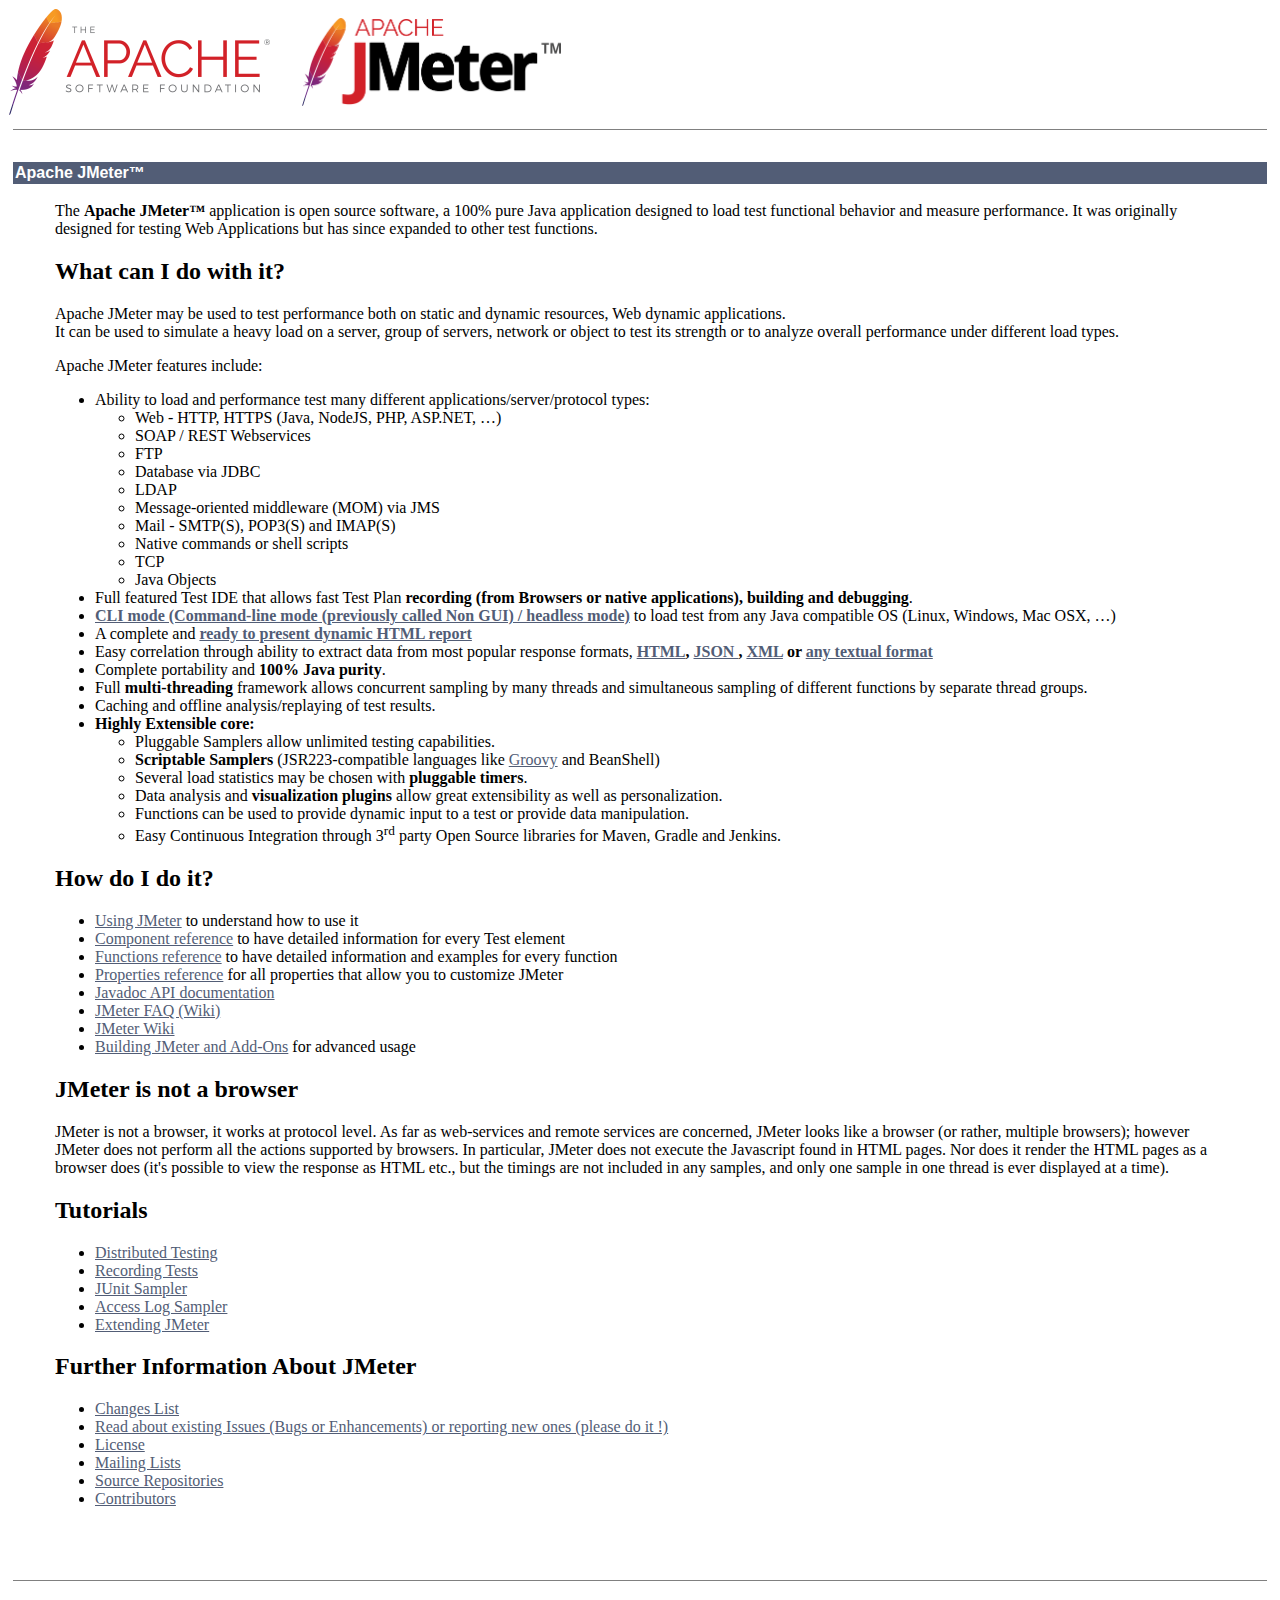
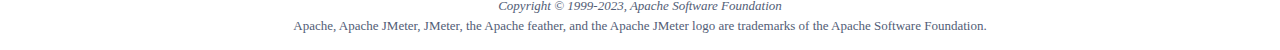
<file: jmeter/apache-jmeter-5.6.3/printable_docs/index.html>
<!DOCTYPE HTML PUBLIC "-//W3C//DTD HTML 4.01 Transitional//EN" "http://www.w3.org/TR/html4/loose.dtd">
<!--
   Licensed to the Apache Software Foundation (ASF) under one or more
   contributor license agreements.  See the NOTICE file distributed with
   this work for additional information regarding copyright ownership.
   The ASF licenses this file to You under the Apache License, Version 2.0
   (the "License"); you may not use this file except in compliance with
   the License.  You may obtain a copy of the License at

       http://www.apache.org/licenses/LICENSE-2.0

   Unless required by applicable law or agreed to in writing, software
   distributed under the License is distributed on an "AS IS" BASIS,
   WITHOUT WARRANTIES OR CONDITIONS OF ANY KIND, either express or implied.
   See the License for the specific language governing permissions and
   limitations under the License.
-->

<!-- start the processing -->
<html>
<head>
<link rel="stylesheet" type="text/css" href="./../docs/css/style.css"/>
<meta http-equiv="Content-Type" content="text/html; charset=utf-8"/>

<title>Apache JMeter - Apache JMeter™</title>
<style>
  .code { font-weight: bold; }
</style>
</head>

<body bgcolor="#ffffff" text="#000000" link="#525D76">
<table border="0" cellspacing="0">
<tr>
<td align="left">
<a href="http://www.apache.org"><img style="margin: 0px 30px 0px 0px" title="Apache Software Foundation" width="261" height="106" src="./../docs/images/asf-logo.png" border="0"/></a>
</td>
<td align="right">
<a href="http://jmeter.apache.org/"><img width="259" height="88" src="./../docs/images/jmeter.png" alt="Apache JMeter" title="Apache JMeter" border="0"/></a>
</td>
</tr>
</table>
<table border="0" cellspacing="4">
<tr><td>
<hr noshade size="1"/>
</td></tr>
<tr>
<td align="left" valign="top">
<br>
<table border="0" cellspacing="0" cellpadding="2" width="100%">
<tr><td bgcolor="#525D76">
<font color="#ffffff" face="arial,helvetica,sanserif">
<strong>Apache JMeter™</strong></font>
</td></tr>
<tr><td>
<blockquote>
<p>
      The <b>Apache JMeter™</b> application is open source software,
      a 100% pure Java application designed
      to load test functional behavior and measure performance.  It was
      originally designed for testing Web Applications but has
      since expanded to other test functions.
    </p><h2>What can I do with it?</h2><p>
      Apache JMeter may be used to test performance both on static and dynamic
      resources, Web dynamic applications. <br>

      It can be used to simulate a heavy load on a server, group of servers,
      network or object to test its strength or to analyze overall performance
      under different load types.<br>

    </p><p>Apache JMeter features include:</p><ul>
    <li>Ability to load and performance test many different applications/server/protocol types:
        <ul>
        <li>Web - HTTP, HTTPS (Java, NodeJS, PHP, ASP.NET, …)</li>
        <li>SOAP / REST Webservices</li>
        <li>FTP</li>
        <li>Database via JDBC</li>
        <li>LDAP</li>
        <li>Message-oriented middleware (MOM) via JMS</li>
        <li>Mail - SMTP(S), POP3(S) and IMAP(S)</li>
        <li>Native commands or shell scripts</li>
        <li>TCP</li>
        <li>Java Objects</li>
        </ul>
    </li>
    <li>Full featured Test IDE that allows fast Test Plan <b>recording (from Browsers or native applications), building and debugging</b>.</li>
    <li><b><a href="usermanual/get-started.html#non_gui">CLI mode (Command-line mode (previously called Non GUI) / headless mode)</a></b> to load test from any Java compatible OS (Linux, Windows, Mac OSX, …)</li>
    <li>A complete and <b><a href="usermanual/generating-dashboard.html">ready to present dynamic HTML report</a></b></li>
    <li>Easy correlation through ability to extract data from most popular response formats, <b><a href="usermanual/component_reference.html#CSS/JQuery_Extractor">HTML</a>, <a href="usermanual/component_reference.html#JSON_Extractor">JSON </a>,
        <a href="usermanual/component_reference.html#XPath_Extractor">XML</a> or <a href="usermanual/component_reference.html#Regular_Expression_Extractor">any textual format</a></b></li>
    <li>Complete portability and <b>100% Java purity</b>.</li>
    <li>Full <b>multi-threading</b> framework allows concurrent sampling by many threads and
        simultaneous sampling of different functions by separate thread groups.</li>
    <li>Caching and offline analysis/replaying of test results.</li>
    <li><b>Highly Extensible core:</b>
      <ul>
        <li>Pluggable Samplers allow unlimited testing capabilities.</li>
        <li><b>Scriptable Samplers</b> (JSR223-compatible languages like <a href="http://groovy-lang.org">Groovy</a> and BeanShell)</li>
        <li>Several load statistics may be chosen with <b>pluggable timers</b>.</li>
        <li>Data analysis and <b>visualization plugins</b> allow great extensibility
        as well as personalization.</li>
        <li>Functions can be used to provide dynamic input to a test or provide data manipulation.</li>
        <li>Easy Continuous Integration through 3<sup>rd</sup> party Open Source libraries for Maven, Gradle and Jenkins.</li>
      </ul>
    </li>
</ul><h2>How do I do it?</h2><ul>
<li><a href="usermanual/index.html">Using JMeter</a> to understand how to use it</li>
<li><a href="usermanual/component_reference.html">Component reference</a> to have detailed information for every Test element</li>
<li><a href="usermanual/functions.html">Functions reference</a> to have detailed information and examples for every function</li>
<li><a href="usermanual/properties_reference.html">Properties reference</a> for all properties that allow you to customize JMeter</li>
<li><a href="api/index.html">Javadoc API documentation</a></li>
<li><a href="https://cwiki.apache.org/confluence/display/JMETER/JMeterFAQ">JMeter FAQ (Wiki)</a></li>
<li><a href="https://cwiki.apache.org/confluence/display/JMETER/Home">JMeter Wiki</a></li>
<li><a href="building.html">Building JMeter and Add-Ons</a> for advanced usage</li>
</ul><h2>JMeter is not a browser</h2><p>
JMeter is not a browser, it works at protocol level.
As far as web-services and remote services are concerned, JMeter looks like a browser (or rather, multiple browsers);
however JMeter does not perform all the actions supported by browsers.
In particular, JMeter does not execute the Javascript found in HTML pages.
Nor does it render the HTML pages as a browser does
(it's possible to view the response as HTML etc., but the timings are not included in any samples, and only one sample in one thread is ever displayed at a time).
</p><h2>Tutorials</h2><ul>
<li><a href="usermanual/jmeter_distributed_testing_step_by_step.html">Distributed Testing</a></li>
<li><a href="usermanual/jmeter_proxy_step_by_step.html">Recording Tests</a></li>
<li><a href="usermanual/junitsampler_tutorial.html">JUnit Sampler</a></li>
<li><a href="usermanual/jmeter_accesslog_sampler_step_by_step.html">Access Log Sampler</a></li>
<li><a href="usermanual/jmeter_tutorial.html">Extending JMeter</a></li>
</ul><h2>Further Information About JMeter</h2><ul>
<li><a href="changes.html">Changes List</a></li>
<li><a href="issues.html">Read about existing Issues (Bugs or Enhancements) or reporting new ones (please do it !)</a></li>
<li><a href="https://www.apache.org/licenses/">License</a></li>
<li><a href="mail.html">Mailing Lists</a></li>
<li><a href="svnindex.html">Source Repositories</a></li>
<li><a href="https://cwiki.apache.org/confluence/display/JMETER/JMeterCommitters">Contributors</a></li>
</ul></blockquote>
</p>
</td></tr>
<tr><td><br></td></tr>
</table>
<br>
</td>
</tr>
<tr><td>
<hr noshade size="1"/>
</td></tr>
<tr>
<td>
<table width=100%>
<tr>
<td align="center">
<font color="#525D76" size="-1"><em>
Copyright &copy; 1999-2023, Apache Software Foundation
</em></font>
</td>
</tr>
<tr><td colspan="2">
<div align="center"><font color="#525D76" size="-1">
Apache, Apache JMeter, JMeter, the Apache feather, and the Apache JMeter logo are
trademarks of the Apache Software Foundation.
</font>
</div>
</td></tr>
</table>
</td>
</tr>
</table>
</body>
</html>
<!-- end the processing -->
</file>
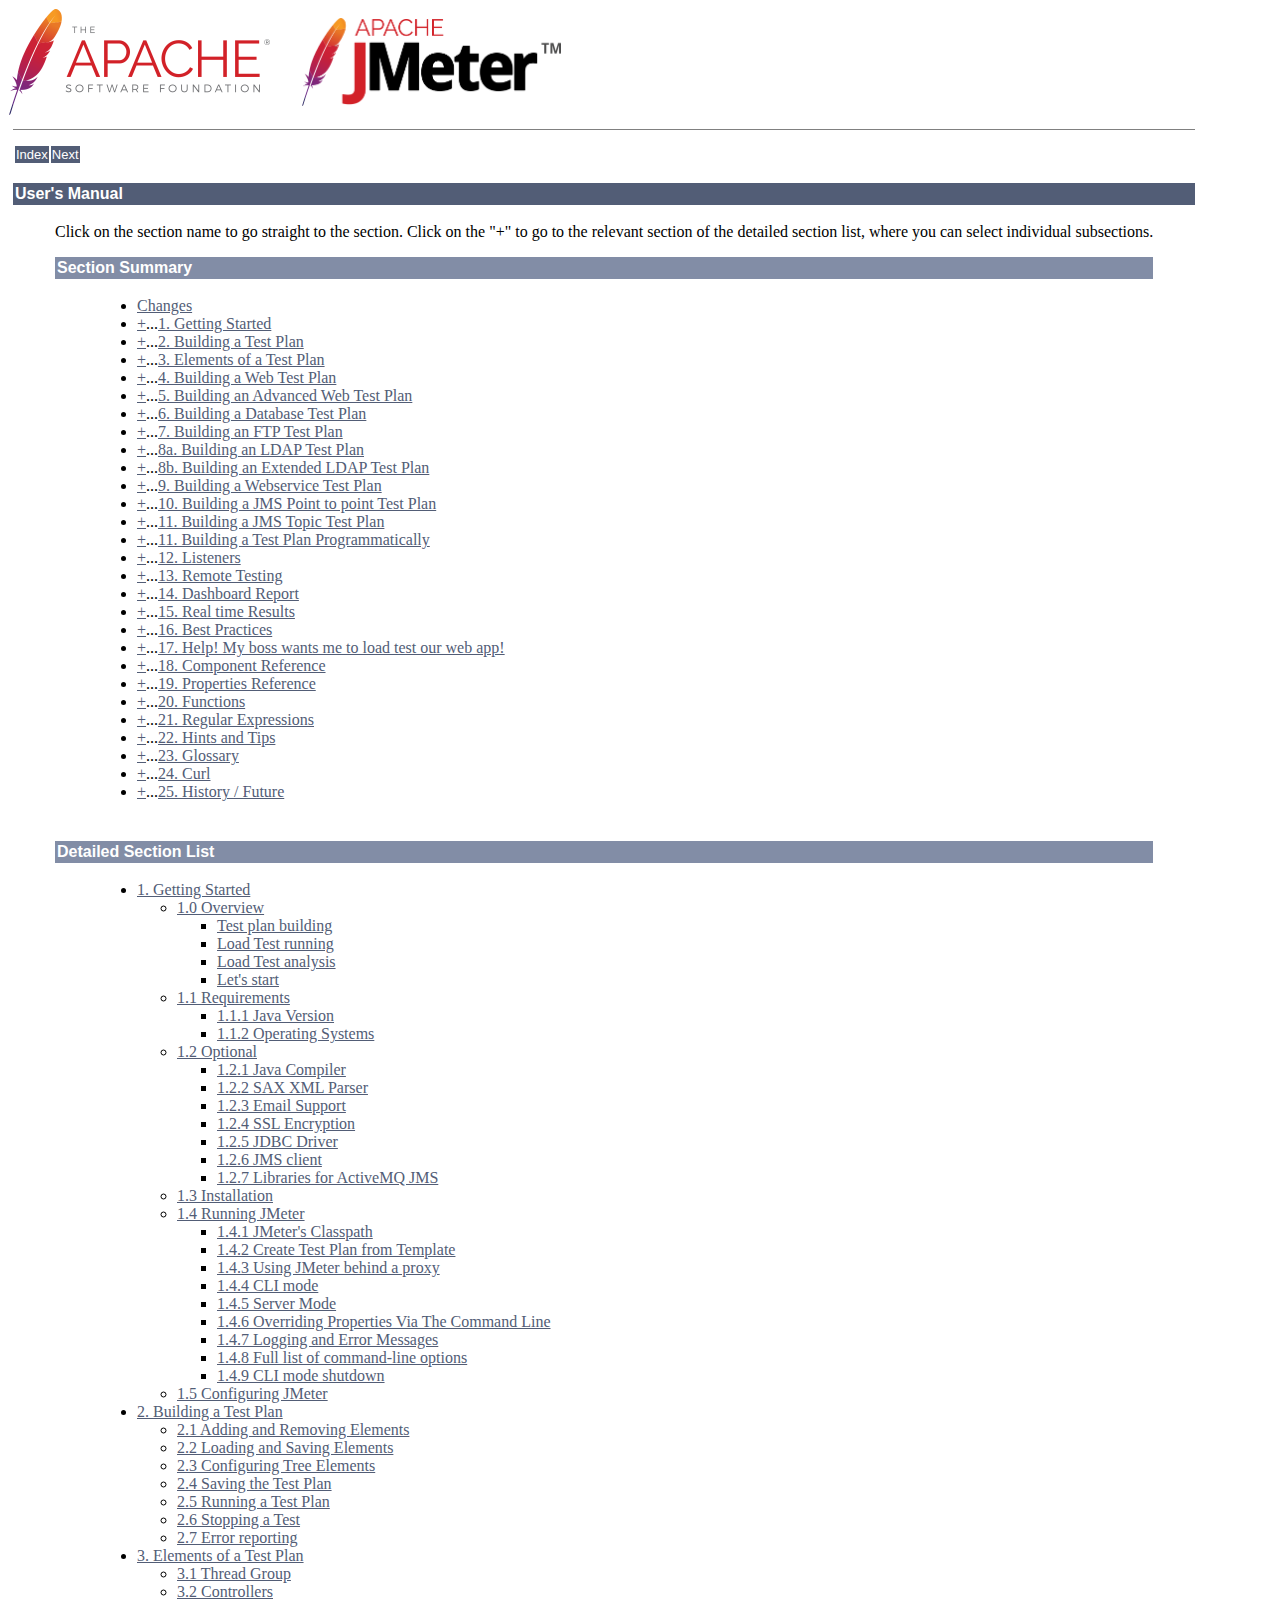
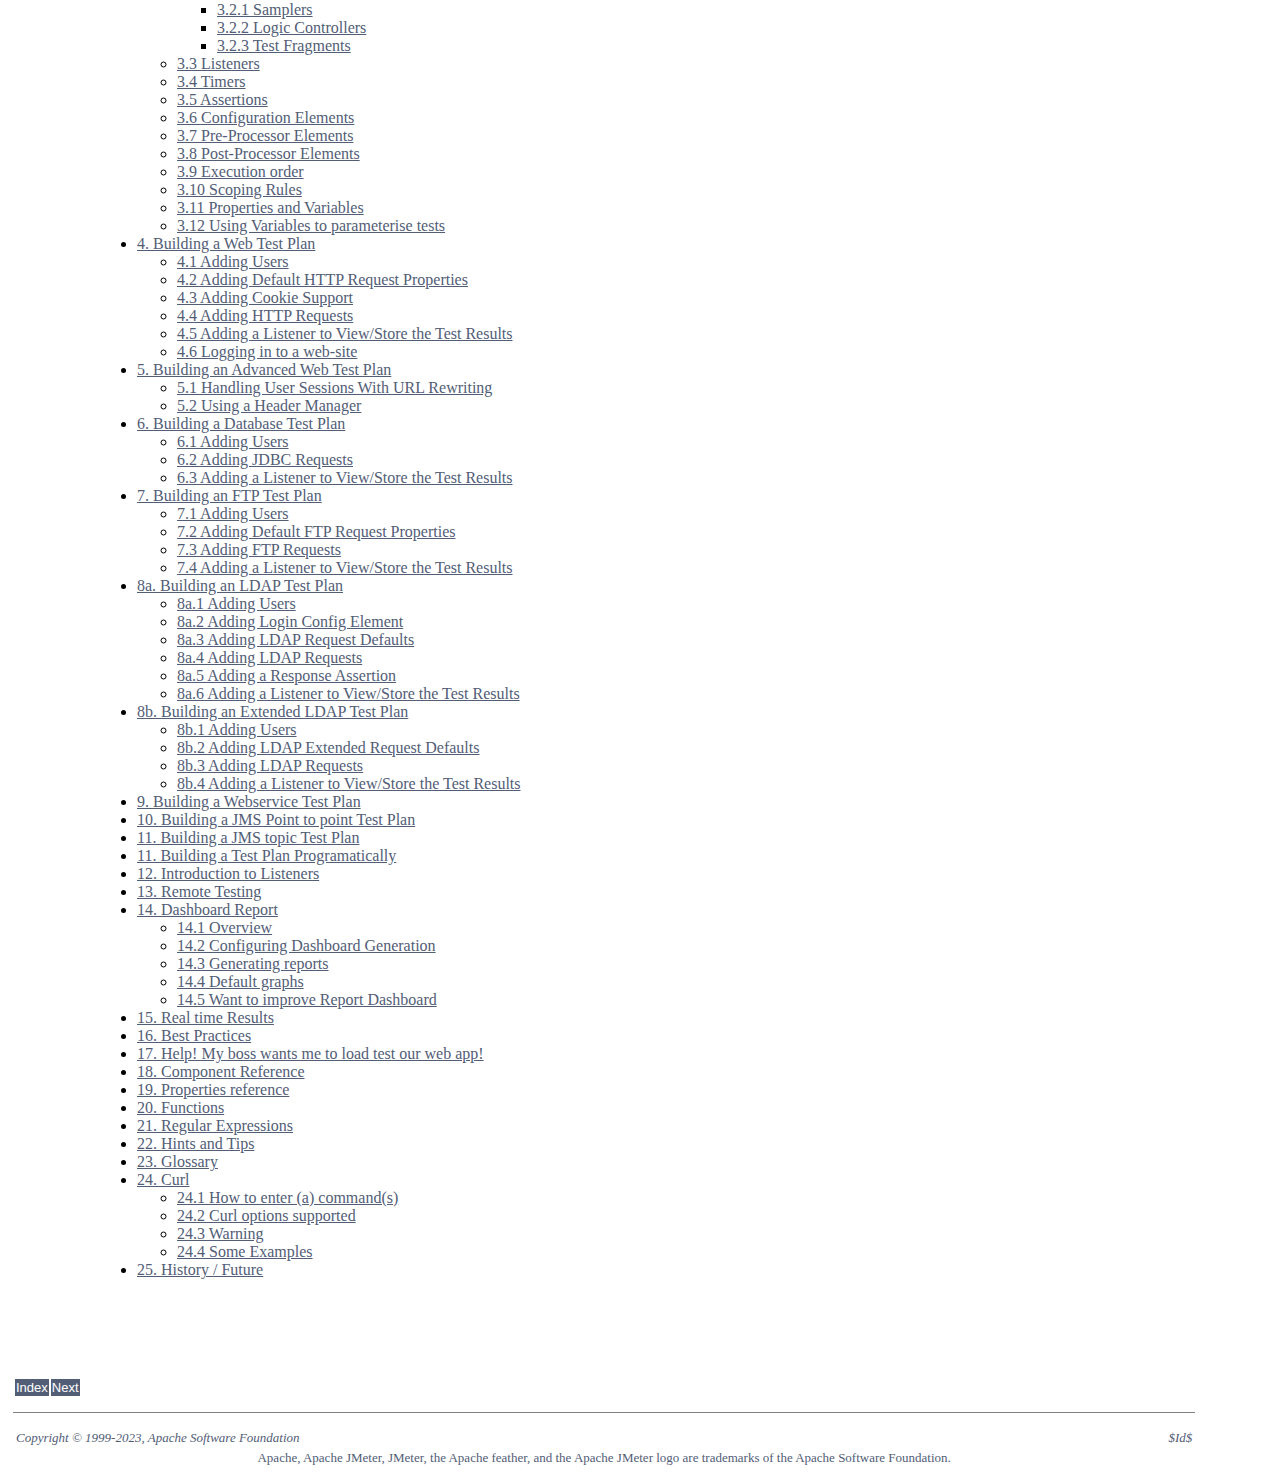
<file: jmeter/apache-jmeter-5.6.3/printable_docs/usermanual/index.html>
<!DOCTYPE HTML PUBLIC "-//W3C//DTD HTML 4.01 Transitional//EN" "http://www.w3.org/TR/html4/loose.dtd">
<!--
   Licensed to the Apache Software Foundation (ASF) under one or more
   contributor license agreements.  See the NOTICE file distributed with
   this work for additional information regarding copyright ownership.
   The ASF licenses this file to You under the Apache License, Version 2.0
   (the "License"); you may not use this file except in compliance with
   the License.  You may obtain a copy of the License at

       http://www.apache.org/licenses/LICENSE-2.0

   Unless required by applicable law or agreed to in writing, software
   distributed under the License is distributed on an "AS IS" BASIS,
   WITHOUT WARRANTIES OR CONDITIONS OF ANY KIND, either express or implied.
   See the License for the specific language governing permissions and
   limitations under the License.
-->

<!-- start the processing -->
<html>
<head>
<link rel="stylesheet" type="text/css" href="../../docs/css/style.css"/>
<meta http-equiv="Content-Type" content="text/html; charset=utf-8"/>

<title>Apache JMeter - User's Manual</title>
<style>
  .code { font-weight: bold; }
</style>
</head>

<body bgcolor="#ffffff" text="#000000" link="#525D76">
<table border="0" cellspacing="0">
<tr>
<td align="left">
<a href="http://www.apache.org"><img style="margin: 0px 30px 0px 0px" title="Apache Software Foundation" width="261" height="106" src="../../docs/images/asf-logo.png" border="0"/></a>
</td>
<td align="right">
<a href="http://jmeter.apache.org/"><img width="259" height="88" src="../../docs/images/jmeter.png" alt="Apache JMeter" title="Apache JMeter" border="0"/></a>
</td>
</tr>
</table>
<table border="0" cellspacing="4">
<tr><td>
<hr noshade size="1"/>
</td></tr>
<tr>
<td align="left" valign="top">
<table>
<tr>
<td bgcolor="#525D76">
<div align="right"><a href="index.html"><font size=-1 color="#ffffff" face="arial,helvetica,sanserif">Index</font></a></div>
</td>
<td bgcolor="#525D76">
<div align="right"><a href="get-started.html"><font size=-1 color="#ffffff" face="arial,helvetica,sanserif">Next</font></a></div>
</td>
</tr>
</table>
<br>
<table border="0" cellspacing="0" cellpadding="2" width="100%">
<tr><td bgcolor="#525D76">
<font color="#ffffff" face="arial,helvetica,sanserif">
<a name="index"><strong>User's Manual</strong></a></font>
</td></tr>
<tr><td>
<blockquote>
<p>Click on the section name to go straight to the section.
    Click on the &quot;+&quot; to go to the relevant section of the detailed section list,
    where you can select individual subsections.</p><table border="0" cellspacing="0" cellpadding="2" width="100%">
<tr><td bgcolor="#828DA6">
<font color="#ffffff" face="arial,helvetica,sanserif">
<a name="summary"><strong>Section Summary</strong></a>
</font>
</td></tr>
<tr><td>
<blockquote>
<ul>
  <li><a href="../changes.html">Changes</a></li>
  <li><a href="#get-started">+</a>...<a href="get-started.html">1. Getting Started</a></li>
  <li><a href="#build-test-plan">+</a>...<a href="build-test-plan.html">2. Building a Test Plan</a></li>
  <li><a href="#test_plan">+</a>...<a href="test_plan.html">3. Elements of a Test Plan</a></li>
  <li><a href="#build-web-test-plan">+</a>...<a href="build-web-test-plan.html">4. Building a Web Test Plan</a></li>
  <li><a href="#build-adv-web-test-plan">+</a>...<a href="build-adv-web-test-plan.html">5. Building an Advanced Web Test Plan</a></li>
  <li><a href="#build-db-test-plan">+</a>...<a href="build-db-test-plan.html">6. Building a Database Test Plan</a></li>
  <li><a href="#build-ftp-test-plan">+</a>...<a href="build-ftp-test-plan.html">7. Building an FTP Test Plan</a></li>
  <li><a href="#build-ldap-test-plan">+</a>...<a href="build-ldap-test-plan.html">8a. Building an LDAP Test Plan</a></li>
  <li><a href="#build-ldapext-test-plan">+</a>...<a href="build-ldapext-test-plan.html">8b. Building an Extended LDAP Test Plan</a></li>
  <li><a href="#build-ws-test-plan">+</a>...<a href="build-ws-test-plan.html">9. Building a Webservice Test Plan</a></li>
  <li><a href="#build-jms-point-to-point-test-plan">+</a>...<a href="build-jms-point-to-point-test-plan.html">10. Building a JMS Point to point Test Plan</a></li>
  <li><a href="#build-jms-topic-test-plan">+</a>...<a href="build-jms-topic-test-plan.html">11. Building a JMS Topic Test Plan</a></li>
  <li><a href="#build-programmatic-test-plan">+</a>...<a href="build-programmatic-test-plan.html">11. Building a Test Plan Programmatically</a></li>
  <li><a href="#listeners">+</a>...<a href="listeners.html">12. Listeners</a></li>
  <li><a href="#remote-test">+</a>...<a href="remote-test.html">13. Remote Testing</a></li>
  <li><a href="#generating-dashboard">+</a>...<a href="generating-dashboard.html">14. Dashboard Report</a></li>
  <li><a href="#realtime-results">+</a>...<a href="realtime-results.html">15. Real time Results</a></li>
  <li><a href="#best-practices">+</a>...<a href="best-practices.html">16. Best Practices</a></li>
  <li><a href="#boss">+</a>...<a href="boss.html">17. Help! My boss wants me to load test our web app!</a></li>
  <li><a href="#component_reference">+</a>...<a href="component_reference.html">18. Component Reference</a></li>
  <li><a href="#properties_reference">+</a>...<a href="properties_reference.html">19. Properties Reference</a></li>
  <li><a href="#functions">+</a>...<a href="functions.html">20. Functions</a></li>
  <li><a href="#regex">+</a>...<a href="regular_expressions.html">21. Regular Expressions</a></li>
  <li><a href="#hints">+</a>...<a href="hints_and_tips.html">22. Hints and Tips</a></li>
  <li><a href="#glossary">+</a>...<a href="glossary.html">23. Glossary</a></li>
  <li><a href="#curl">+</a>...<a href="curl.html">24. Curl</a></li>
  <li><a href="#history_future">+</a>...<a href="history_future.html">25. History / Future</a></li>
</ul></blockquote>
</td></tr>
<tr><td><br></td></tr>
</table>
<table border="0" cellspacing="0" cellpadding="2" width="100%">
<tr><td bgcolor="#828DA6">
<font color="#ffffff" face="arial,helvetica,sanserif">
<a name="details"><strong>Detailed Section List</strong></a>
</font>
</td></tr>
<tr><td>
<blockquote>
<ul>
  <li><a name="get-started"></a><a href="get-started.html">1. Getting Started</a>
  <ul>
     <li><a href="get-started.html#overview">1.0 Overview</a></li>
     <ul>
        <li><a href="get-started.html#test_plan_building">Test plan building</a></li>
        <li><a href="get-started.html#load_test_running">Load Test running</a></li>
        <li><a href="get-started.html#load_test_analysis">Load Test analysis</a></li>
        <li><a href="get-started.html#lets_start">Let's start</a></li>
     </ul>
     <li><a href="get-started.html#requirements">1.1 Requirements</a></li>
     <ul>
        <li><a href="get-started.html#java_versions">1.1.1 Java Version</a></li>
        <li><a href="get-started.html#os">1.1.2 Operating Systems</a></li>
     </ul>
     <li><a href="get-started.html#optional">1.2 Optional</a>
     <ul>
        <li><a href="get-started.html#opt_compiler">1.2.1 Java Compiler</a></li>
        <li><a href="get-started.html#opt_sax">1.2.2 SAX XML Parser</a></li>
        <li><a href="get-started.html#opt_email">1.2.3 Email Support</a></li>
        <li><a href="get-started.html#opt_ssl">1.2.4 SSL Encryption</a></li>
        <li><a href="get-started.html#opt_jdbc">1.2.5 JDBC Driver</a></li>
        <li><a href="get-started.html#opt_jms">1.2.6 JMS client</a></li>
        <li><a href="get-started.html#libraries_activemq">1.2.7 Libraries for ActiveMQ JMS</a></li>
     </ul>
     </li>
     <li><a href="get-started.html#install">1.3 Installation</a></li>
     <li><a href="get-started.html#running">1.4 Running JMeter</a>
     <ul>
        <li><a href="get-started.html#classpath">1.4.1 JMeter's Classpath</a></li>
        <li><a href="get-started.html#template">1.4.2 Create Test Plan from Template</a></li>
        <li><a href="get-started.html#proxy_server">1.4.3 Using JMeter behind a proxy</a></li>
        <li><a href="get-started.html#non_gui">1.4.4 CLI mode</a></li>
        <li><a href="get-started.html#server">1.4.5 Server Mode</a></li>
        <li><a href="get-started.html#override">1.4.6 Overriding Properties Via The Command Line</a></li>
        <li><a href="get-started.html#logging">1.4.7 Logging and Error Messages</a></li>
        <li><a href="get-started.html#options">1.4.8 Full list of command-line options</a></li>
        <li><a href="get-started.html#shutdown">1.4.9 CLI mode shutdown</a></li>
     </ul>
     </li>
     <li><a href="get-started.html#configuring_jmeter">1.5 Configuring JMeter</a></li>
  </ul>
  </li>
  <li><a name="build-test-plan"></a><a href="build-test-plan.html">2. Building a Test Plan</a>
  <ul>
     <li><a href="build-test-plan.html#add_remove">2.1 Adding and Removing Elements</a></li>
     <li><a href="build-test-plan.html#load_save">2.2 Loading and Saving Elements</a></li>
     <li><a href="build-test-plan.html#config_element">2.3 Configuring Tree Elements</a></li>
     <li><a href="build-test-plan.html#save">2.4 Saving the Test Plan</a></li>
     <li><a href="build-test-plan.html#run">2.5 Running a Test Plan</a></li>
     <li><a href="build-test-plan.html#stop">2.6 Stopping a Test</a></li>
     <li><a href="build-test-plan.html#error_reporting">2.7 Error reporting</a></li>
  </ul>
  </li>
  <li><a name="test_plan"></a><a href="test_plan.html">3. Elements of a Test Plan</a>
  <ul>
     <li><a href="test_plan.html#thread_group">3.1 Thread Group</a></li>
     <li><a href="test_plan.html#controllers">3.2 Controllers</a>
     <ul>
        <li><a href="test_plan.html#samplers">3.2.1 Samplers</a></li>
        <li><a href="test_plan.html#logic_controller">3.2.2 Logic Controllers</a></li>
        <li><a href="test_plan.html#test_fragments">3.2.3 Test Fragments</a></li>
     </ul>
     </li>
     <li><a href="test_plan.html#listeners">3.3 Listeners</a></li>
     <li><a href="test_plan.html#timers">3.4 Timers</a></li>
     <li><a href="test_plan.html#assertions">3.5 Assertions</a></li>
     <li><a href="test_plan.html#config_elements">3.6 Configuration Elements</a></li>
     <li><a href="test_plan.html#preprocessors">3.7 Pre-Processor Elements</a></li>
     <li><a href="test_plan.html#postprocessors">3.8 Post-Processor Elements</a></li>
     <li><a href="test_plan.html#executionorder">3.9 Execution order</a></li>
     <li><a href="test_plan.html#scoping_rules">3.10 Scoping Rules</a></li>
     <li><a href="test_plan.html#properties">3.11 Properties and Variables</a></li>
     <li><a href="test_plan.html#using_variables">3.12 Using Variables to parameterise tests</a></li>
 </ul>
 </li>
 <li><a name="build-web-test-plan"></a><a href="build-web-test-plan.html">4. Building a Web Test Plan</a>
     <ul>
        <li><a href="build-web-test-plan.html#adding_users">4.1 Adding Users</a></li>
        <li><a href="build-web-test-plan.html#adding_defaults">4.2 Adding Default HTTP Request Properties</a></li>
        <li><a href="build-web-test-plan.html#adding_cookie_support">4.3 Adding Cookie Support</a></li>
        <li><a href="build-web-test-plan.html#adding_requests">4.4 Adding HTTP Requests</a></li>
        <li><a href="build-web-test-plan.html#adding_listener">4.5 Adding a Listener to View/Store the Test Results</a></li>
        <li><a href="build-web-test-plan.html#logging_in">4.6 Logging in to a web-site</a></li>
     </ul>
 </li>
 <li><a name="build-adv-web-test-plan"></a><a href="build-adv-web-test-plan.html">5. Building an Advanced Web Test Plan</a>
     <ul>
        <li><a href="build-adv-web-test-plan.html#session_url_rewriting">5.1 Handling User Sessions With URL Rewriting</a></li>
        <li><a href="build-adv-web-test-plan.html#header_manager">5.2 Using a Header Manager</a></li>
     </ul>
 </li>
 <li><a name="build-db-test-plan"></a><a href="build-db-test-plan.html">6. Building a Database Test Plan</a>
     <ul>
        <li><a href="build-db-test-plan.html#adding_users">6.1 Adding Users</a></li>
        <li><a href="build-db-test-plan.html#adding_requests">6.2 Adding JDBC Requests</a></li>
        <li><a href="build-db-test-plan.html#adding_listener">6.3 Adding a Listener to View/Store the Test Results</a></li>
     </ul>
 </li>
 <li><a name="build-ftp-test-plan"></a><a href="build-ftp-test-plan.html">7. Building an FTP Test Plan</a>
     <ul>
        <li><a href="build-ftp-test-plan.html#adding_users">7.1 Adding Users</a></li>
        <li><a href="build-ftp-test-plan.html#adding_defaults">7.2 Adding Default FTP Request Properties</a></li>
        <li><a href="build-ftp-test-plan.html#adding_requests">7.3 Adding FTP Requests</a></li>
        <li><a href="build-ftp-test-plan.html#adding_listener">7.4 Adding a Listener to View/Store the Test Results</a></li>
     </ul>
 </li>
 <li><a name="build-ldap-test-plan"></a><a href="build-ldap-test-plan.html">8a. Building an LDAP Test Plan</a>
  <ul>
    <li><a href="build-ldap-test-plan.html#adding_users">8a.1 Adding Users</a></li>
    <li><a href="build-ldap-test-plan.html#add_login">8a.2 Adding Login Config Element</a></li>
    <li><a href="build-ldap-test-plan.html#add_defaults">8a.3 Adding LDAP Request Defaults</a></li>
    <li><a href="build-ldap-test-plan.html#add_requests">8a.4 Adding LDAP Requests</a></li>
    <li><a href="build-ldap-test-plan.html#ResponseAssertion">8a.5 Adding a Response Assertion</a></li>
    <li><a href="build-ldap-test-plan.html#add_listener">8a.6 Adding a Listener to View/Store the Test Results</a></li>
  </ul>
 </li>
 <li><a name="build-ldapext-test-plan"></a><a href="build-ldap-test-plan.html">8b. Building an Extended LDAP Test Plan</a>
  <ul>
    <li><a href="build-ldapext-test-plan.html#ext_adding_users">8b.1 Adding Users</a></li>
    <li><a href="build-ldapext-test-plan.html#add_login">8b.2 Adding LDAP Extended Request Defaults</a></li>
    <li><a href="build-ldapext-test-plan.html#add_extrequests">8b.3 Adding LDAP Requests</a></li>
    <li><a href="build-ldapext-test-plan.html#add_ldapext_listener">8b.4 Adding a Listener to View/Store the Test Results</a></li>
   </ul>
 </li>
 <li><a name="build-ws-test-plan"></a><a href="build-ws-test-plan.html">9. Building a Webservice Test Plan</a></li>
 <li><a name="build-jms-point-to-point-test-plan"></a><a href="build-jms-point-to-point-test-plan.html">10. Building a JMS Point to point Test Plan</a></li>
 <li><a name="build-jms-topic-test-plan"></a><a href="build-jms-topic-test-plan.html">11. Building a JMS topic Test Plan</a></li>
 <li><a name="build-programmatic-test-plan"></a><a href="build-programmatic-test-plan.html">11. Building a Test Plan Programatically</a></li>
 <li><a name="listeners"></a><a href="listeners.html">12. Introduction to Listeners</a></li>
 <li><a name="remote-test"></a><a href="remote-test.html">13. Remote Testing</a></li>
 <li><a name="generating-dashboard"></a><a href="generating-dashboard.html">14. Dashboard Report</a>
   <ul>
     <li><a href="generating-dashboard.html#overview">14.1 Overview</a></li>
     <li><a href="generating-dashboard.html#configuration">14.2 Configuring Dashboard Generation</a></li>
     <li><a href="generating-dashboard.html#report">14.3 Generating reports</a></li>
     <li><a href="generating-dashboard.html#default_graphs">14.4 Default graphs</a></li>
     <li><a href="generating-dashboard.html#development">14.5 Want to improve Report Dashboard</a></li>
   </ul>
 </li>
 <li><a name="realtime-results"></a><a href="realtime-results.html">15. Real time Results</a></li>
 <li><a name="best-practices"></a><a href="best-practices.html">16. Best Practices</a></li>
 <li><a name="boss"></a><a href="boss.html">17. Help! My boss wants me to load test our web app!</a></li>
 <li><a name="component_reference"></a><a href="component_reference.html">18. Component Reference</a></li>
 <li><a name="properties"></a><a href="properties_reference.html">19. Properties reference</a></li>
 <li><a name="functions"></a><a href="functions.html">20. Functions</a></li>
 <li><a name="regex"></a><a href="regular_expressions.html">21. Regular Expressions</a></li>
 <li><a name="hints"></a><a href="hints_and_tips.html">22. Hints and Tips</a></li>
 <li><a name="glossary"></a><a href="glossary.html">23. Glossary</a></li>
 <li><a name="curl"></a><a href="curl.html">24. Curl</a>
  <ul>
     <li><a href="curl.html#enter_command">24.1 How to enter (a) command(s)</a></li>
     <li><a href="curl.html#curl_options">24.2 Curl options supported</a></li>
     <li><a href="curl.html#warning">24.3 Warning </a></li>
     <li><a href="curl.html#example">24.4 Some Examples</a></li>
   </ul>
 </li>
 <li><a name="history_future"></a><a href="history_future.html">25. History / Future</a></li>

</ul></blockquote>
</td></tr>
<tr><td><br></td></tr>
</table>
</blockquote>
</p>
</td></tr>
<tr><td><br></td></tr>
</table>
<br>
<table>
<tr>
<td bgcolor="#525D76">
<div align="right"><a href="index.html"><font size=-1 color="#ffffff" face="arial,helvetica,sanserif">Index</font></a></div>
</td>
<td bgcolor="#525D76">
<div align="right"><a href="get-started.html"><font size=-1 color="#ffffff" face="arial,helvetica,sanserif">Next</font></a></div>
</td>
</tr>
</table>
</td>
</tr>
<tr><td>
<hr noshade size="1"/>
</td></tr>
<tr>
<td>
<table width=100%>
<tr>
<td>
<font color="#525D76" size="-1"><em>
Copyright &copy; 1999-2023, Apache Software Foundation
</em></font>
</td>
<td align="right">
<font color="#525D76" size="-1"><em>
$Id$
</em></font>
</td>
</tr>
<tr><td colspan="2">
<div align="center"><font color="#525D76" size="-1">
Apache, Apache JMeter, JMeter, the Apache feather, and the Apache JMeter logo are
trademarks of the Apache Software Foundation.
</font>
</div>
</td></tr>
</table>
</td>
</tr>
</table>
</body>
</html>
<!-- end the processing -->
</file>
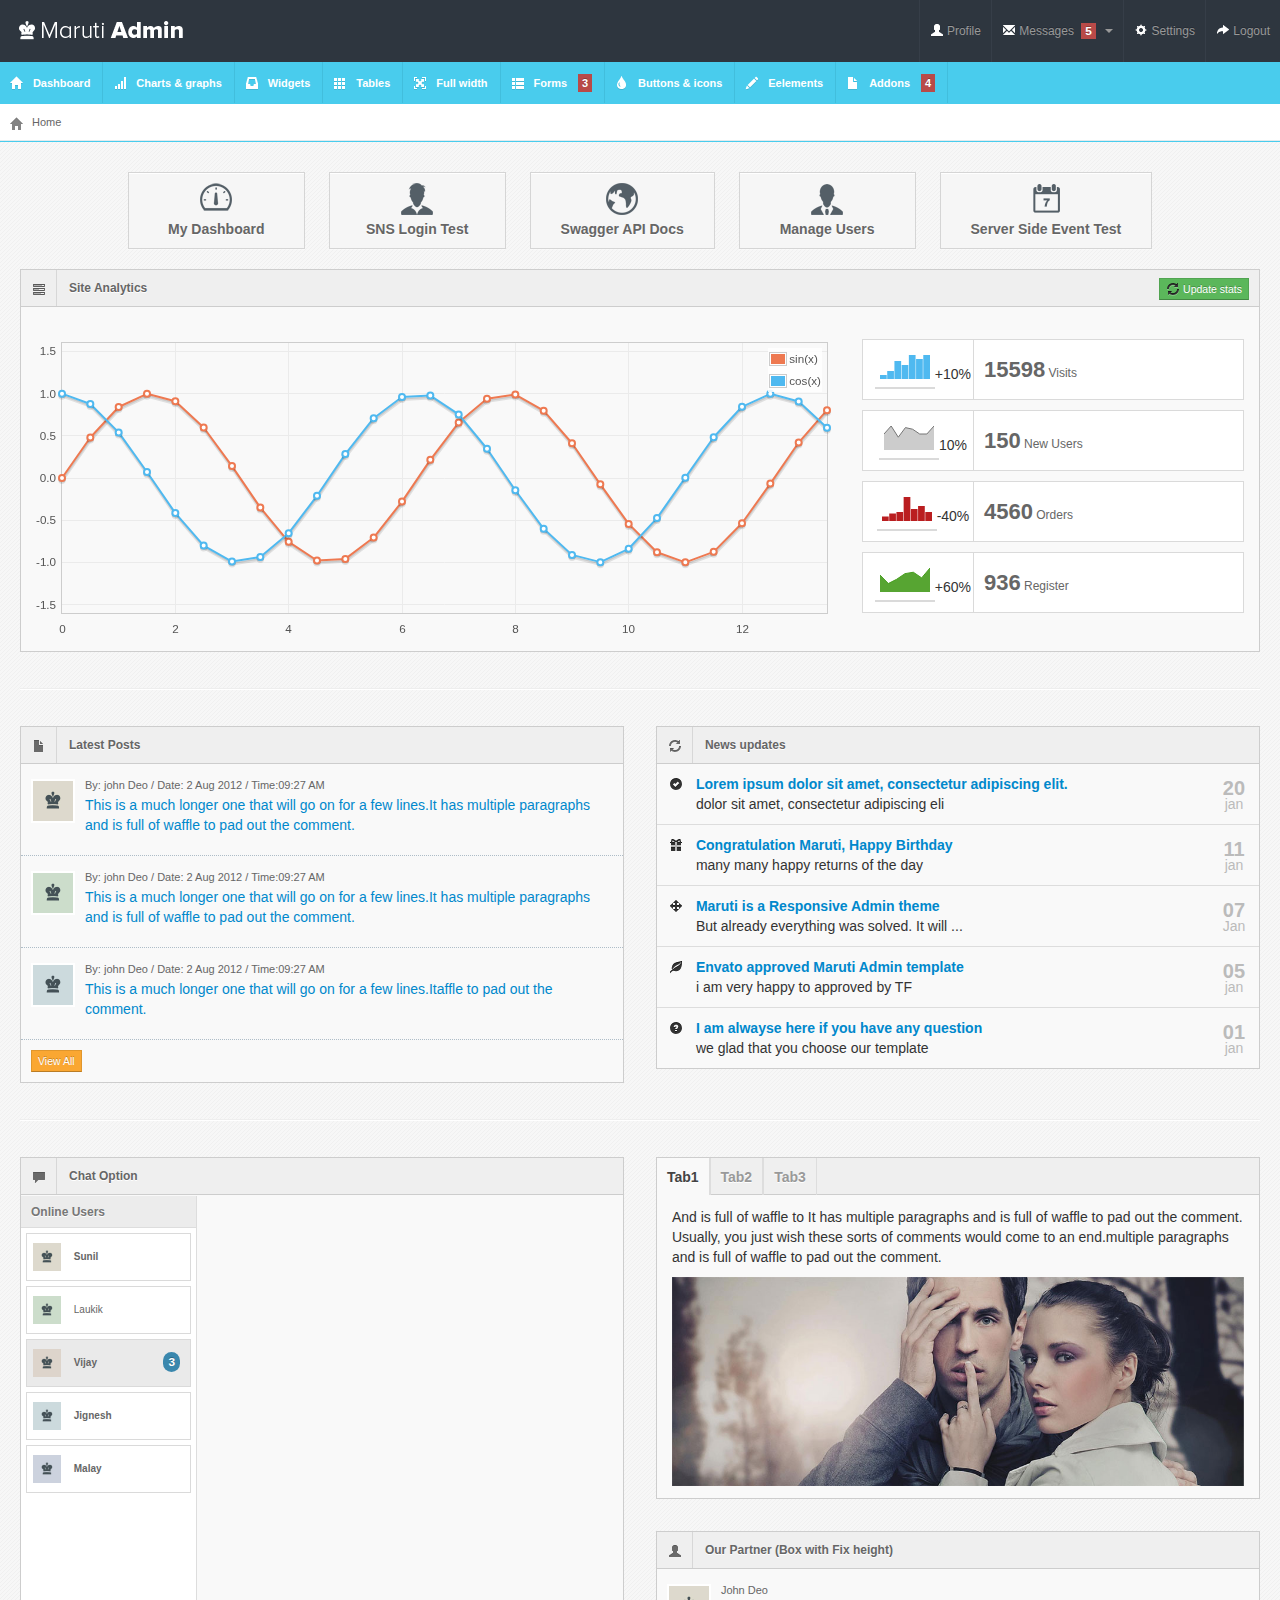
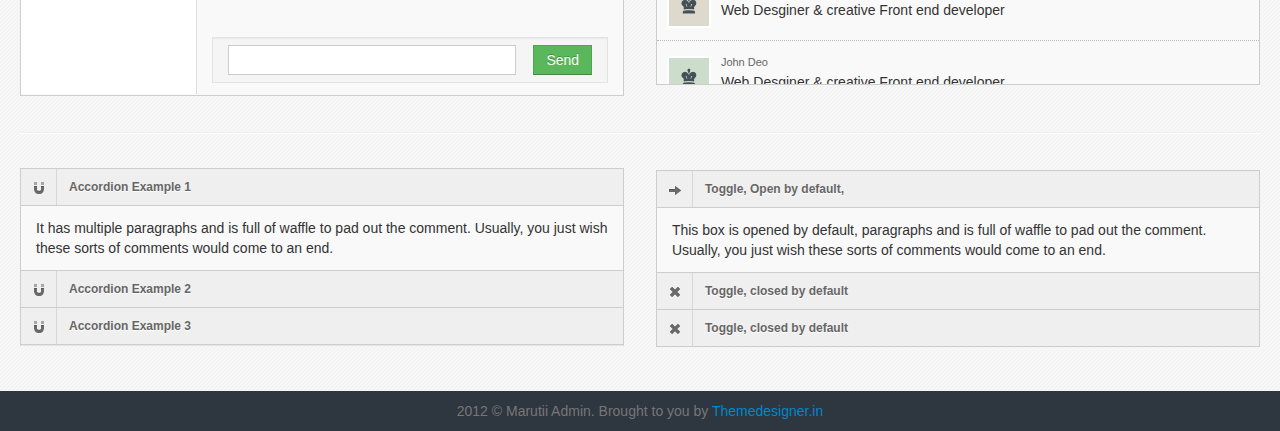
<file: backend/src/main/resources/templates/index.html>
<!DOCTYPE html>
<html lang="en">
<body>

<!--Header-part-->
<div id="header">
  <h1><a href="dashboard.html">Maruti Admin</a></h1>
</div>
<!--close-Header-part-->

<!--top-Header-messaages-->
<div class="btn-group rightzero"> <a class="top_message tip-left" title="Manage Files"><i class="icon-file"></i></a> <a class="top_message tip-bottom" title="Manage Users"><i class="icon-user"></i></a> <a class="top_message tip-bottom" title="Manage Comments"><i class="icon-comment"></i><span class="label label-important">5</span></a> <a class="top_message tip-bottom" title="Manage Orders"><i class="icon-shopping-cart"></i></a> </div>
<!--close-top-Header-messaages-->

<!--top-Header-menu-->
<div id="user-nav" class="navbar navbar-inverse">
  <ul class="nav">
    <li class="" ><a title="" href="#"><i class="icon icon-user"></i> <span class="text">Profile</span></a></li>
    <li class=" dropdown" id="menu-messages"><a href="#" data-toggle="dropdown" data-target="#menu-messages" class="dropdown-toggle"><i class="icon icon-envelope"></i> <span class="text">Messages</span> <span class="label label-important">5</span> <b class="caret"></b></a>
      <ul class="dropdown-menu">
        <li><a class="sAdd" title="" href="#">new message</a></li>
        <li><a class="sInbox" title="" href="#">inbox</a></li>
        <li><a class="sOutbox" title="" href="#">outbox</a></li>
        <li><a class="sTrash" title="" href="#">trash</a></li>
      </ul>
    </li>
    <li class=""><a title="" href="#"><i class="icon icon-cog"></i> <span class="text">Settings</span></a></li>
    <li class=""><a title="" href="login.html"><i class="icon icon-share-alt"></i> <span class="text">Logout</span></a></li>
  </ul>
</div>
<div id="search">
  <input type="text" placeholder="Search here..."/>
  <button type="submit" class="tip-left" title="Search"><i class="icon-search icon-white"></i></button>
</div>
<!--close-top-Header-menu-->

<div id="sidebar"><a href="#" class="visible-phone"><i class="icon icon-home"></i> Dashboard</a><ul>
  <li class="active"><a href="index.html"><i class="icon icon-home"></i> <span>Dashboard</span></a> </li>
  <li> <a href="charts.html"><i class="icon icon-signal"></i> <span>Charts &amp; graphs</span></a> </li>
  <li> <a href="widgets.html"><i class="icon icon-inbox"></i> <span>Widgets</span></a> </li>
  <li><a href="tables.html"><i class="icon icon-th"></i> <span>Tables</span></a></li>
  <li><a href="grid.html"><i class="icon icon-fullscreen"></i> <span>Full width</span></a></li>
  <li class="submenu"> <a href="#"><i class="icon icon-th-list"></i> <span>Forms</span> <span class="label label-important">3</span></a>
    <ul>
      <li><a href="form-common.html">Basic Form</a></li>
      <li><a href="form-validation.html">Form with Validation</a></li>
      <li><a href="form-wizard.html">Form with Wizard</a></li>
    </ul>
  </li>
  <li><a href="buttons.html"><i class="icon icon-tint"></i> <span>Buttons &amp; icons</span></a></li>
  <li><a href="interface.html"><i class="icon icon-pencil"></i> <span>Eelements</span></a></li>
  <li class="submenu"> <a href="#"><i class="icon icon-file"></i> <span>Addons</span> <span class="label label-important">4</span></a>
    <ul>
      <li><a href="index2.html">Dashboard2</a></li>
      <li><a href="gallery.html">Gallery</a></li>
      <li><a href="calendar.html">Calendar</a></li>
      <li><a href="chat.html">Chat option</a></li>
    </ul>
  </li>
</ul>
</div>
<div id="content">
  <div id="content-header">
    <div id="breadcrumb"> <a href="index.html" title="Go to Home" class="tip-bottom"><i class="icon-home"></i> Home</a></div>
  </div>
  <div class="container-fluid">
    <div class="quick-actions_homepage">
      <ul class="quick-actions">
        <li> <a href="#"> <i class="icon-dashboard"></i> My Dashboard </a> </li>
        <li> <a href="javascript:goSnsPage()"> <i class="icon-shopping-bag"></i> SNS Login Test</a> </li>
        <li> <a href="/swagger"> <i class="icon-web"></i> Swagger API Docs </a> </li>
        <li> <a href="/manage-user"> <i class="icon-people"></i> Manage Users </a> </li>
        <li> <a href="/sse"> <i class="icon-calendar"></i> Server Side Event Test </a> </li>
      </ul>
    </div>

    <div class="row-fluid">
      <div class="widget-box">
        <div class="widget-title"><span class="icon"><i class="icon-tasks"></i></span>
          <h5>Site Analytics</h5>
          <div class="buttons"><a href="#" class="btn btn-mini btn-success"><i class="icon-refresh"></i> Update stats</a></div>
        </div>
        <div class="widget-content">
          <div class="row-fluid">
            <div class="span8">
              <div class="chart"></div>
            </div>
            <div class="span4">
              <ul class="stat-boxes2">
                <li>
                  <div class="left peity_bar_neutral"><span><span style="display: none;">2,4,9,7,12,10,12</span>
                    <canvas width="50" height="24"></canvas>
                    </span>+10%</div>
                  <div class="right"> <strong>15598</strong> Visits </div>
                </li>
                <li>
                  <div class="left peity_line_neutral"><span><span style="display: none;">10,15,8,14,13,10,10,15</span>
                    <canvas width="50" height="24"></canvas>
                    </span>10%</div>
                  <div class="right"> <strong>150</strong> New Users </div>
                </li>
                <li>
                  <div class="left peity_bar_bad"><span><span style="display: none;">3,5,6,16,8,10,6</span>
                    <canvas width="50" height="24"></canvas>
                    </span>-40%</div>
                  <div class="right"> <strong>4560</strong> Orders</div>
                </li>
                <li>
                  <div class="left peity_line_good"><span><span style="display: none;">12,6,9,13,14,10,17</span>
                    <canvas width="50" height="24"></canvas>
                    </span>+60%</div>
                  <div class="right"> <strong>936</strong> Register </div>
                </li>
              </ul>
            </div>
          </div>
        </div>
      </div>
    </div>
    <hr>
    <div class="row-fluid">
      <div class="span6">
        <div class="widget-box">
          <div class="widget-title"><span class="icon"><i class="icon-file"></i></span>
            <h5>Latest Posts</h5>
          </div>
          <div class="widget-content nopadding">
            <ul class="recent-posts">
              <li>
                <div class="user-thumb"> <img width="40" height="40" alt="User" src="img/demo/av1.jpg"> </div>
                <div class="article-post"> <span class="user-info"> By: john Deo / Date: 2 Aug 2012 / Time:09:27 AM </span>
                  <p><a href="#">This is a much longer one that will go on for a few lines.It has multiple paragraphs and is full of waffle to pad out the comment.</a> </p>
                </div>
              </li>
              <li>
                <div class="user-thumb"> <img width="40" height="40" alt="User" src="img/demo/av2.jpg"> </div>
                <div class="article-post"> <span class="user-info"> By: john Deo / Date: 2 Aug 2012 / Time:09:27 AM </span>
                  <p><a href="#">This is a much longer one that will go on for a few lines.It has multiple paragraphs and is full of waffle to pad out the comment.</a> </p>
                </div>
              </li>
              <li>
                <div class="user-thumb"> <img width="40" height="40" alt="User" src="img/demo/av4.jpg"> </div>
                <div class="article-post"> <span class="user-info"> By: john Deo / Date: 2 Aug 2012 / Time:09:27 AM </span>
                  <p><a href="#">This is a much longer one that will go on for a few lines.Itaffle to pad out the comment.</a> </p>
                </div>
              <li>
                <button class="btn btn-warning btn-mini">View All</button>
              </li>
            </ul>
          </div>
        </div>
      </div>
      <div class="span6">
        <div class="widget-box">
          <div class="widget-title"> <span class="icon"> <i class="icon-refresh"></i> </span>
            <h5>News updates</h5>
          </div>
          <div class="widget-content nopadding updates">
            <div class="new-update clearfix"><i class="icon-ok-sign"></i>
              <div class="update-done"><a title="" href="#"><strong>Lorem ipsum dolor sit amet, consectetur adipiscing elit.</strong></a> <span>dolor sit amet, consectetur adipiscing eli</span> </div>
              <div class="update-date"><span class="update-day">20</span>jan</div>
            </div>
            <div class="new-update clearfix"> <i class="icon-gift"></i> <span class="update-notice"> <a title="" href="#"><strong>Congratulation Maruti, Happy Birthday </strong></a> <span>many many happy returns of the day</span> </span> <span class="update-date"><span class="update-day">11</span>jan</span> </div>
            <div class="new-update clearfix"> <i class="icon-move"></i> <span class="update-alert"> <a title="" href="#"><strong>Maruti is a Responsive Admin theme</strong></a> <span>But already everything was solved. It will ...</span> </span> <span class="update-date"><span class="update-day">07</span>Jan</span> </div>
            <div class="new-update clearfix"> <i class="icon-leaf"></i> <span class="update-done"> <a title="" href="#"><strong>Envato approved Maruti Admin template</strong></a> <span>i am very happy to approved by TF</span> </span> <span class="update-date"><span class="update-day">05</span>jan</span> </div>
            <div class="new-update clearfix"> <i class="icon-question-sign"></i> <span class="update-notice"> <a title="" href="#"><strong>I am alwayse here if you have any question</strong></a> <span>we glad that you choose our template</span> </span> <span class="update-date"><span class="update-day">01</span>jan</span> </div>
          </div>
        </div>
      </div>
    </div>
    <hr>
    <div class="row-fluid">
      <div class="span6">
        <div class="widget-box widget-chat">
          <div class="widget-title"> <span class="icon"> <i class="icon-comment"></i> </span>
            <h5>Chat Option</h5>
          </div>
          <div class="widget-content nopadding">
            <div class="chat-users panel-right2">
              <div class="panel-title">
                <h5>Online Users</h5>
              </div>
              <div class="panel-content nopadding">
                <ul class="contact-list">
                  <li id="user-Sunil" class="online"><a href=""><img alt="" src="img/demo/av1.jpg" /> <span>Sunil</span></a></li>
                  <li id="user-Laukik"><a href=""><img alt="" src="img/demo/av2.jpg" /> <span>Laukik</span></a></li>
                  <li id="user-vijay" class="online new"><a href=""><img alt="" src="img/demo/av3.jpg" /> <span>Vijay</span></a><span class="msg-count badge badge-info">3</span></li>
                  <li id="user-Jignesh" class="online"><a href=""><img alt="" src="img/demo/av4.jpg" /> <span>Jignesh</span></a></li>
                  <li id="user-Malay" class="online"><a href=""><img alt="" src="img/demo/av5.jpg" /> <span>Malay</span></a></li>
                </ul>
              </div>
            </div>
            <div class="chat-content panel-left2">
              <div class="chat-messages" id="chat-messages">
                <div id="chat-messages-inner"></div>
              </div>
              <div class="chat-message well">
                <button class="btn btn-success">Send</button>
                <span class="input-box">
                <input type="text" name="msg-box" id="msg-box" />
                </span> </div>
            </div>
          </div>
        </div>
      </div>
      <div class="span6">
        <div class="widget-box">
          <div class="widget-title">
            <ul class="nav nav-tabs">
              <li class="active"><a data-toggle="tab" href="#tab1">Tab1</a></li>
              <li><a data-toggle="tab" href="#tab2">Tab2</a></li>
              <li><a data-toggle="tab" href="#tab3">Tab3</a></li>
            </ul>
          </div>
          <div class="widget-content tab-content">
            <div id="tab1" class="tab-pane active">
              <p>And is full of waffle to It has multiple paragraphs and is full of waffle to pad out the comment. Usually, you just wish these sorts of comments would come to an end.multiple paragraphs and is full of waffle to pad out the comment.</p>
              <img src="img/demo/demo-image1.jpg" alt="demo-image"/></div>
            <div id="tab2" class="tab-pane"> <img src="img/demo/demo-image2.jpg" alt="demo-image"/>
              <p>And is full of waffle to It has multiple paragraphs and is full of waffle to pad out the comment. Usually, you just wish these sorts of comments would come to an end.multiple paragraphs and is full of waffle to pad out the comment.</p>
            </div>
            <div id="tab3" class="tab-pane">
              <p>And is full of waffle to It has multiple paragraphs and is full of waffle to pad out the comment. Usually, you just wish these sorts of comments would come to an end.multiple paragraphs and is full of waffle to pad out the comment. </p>
              <img src="img/demo/demo-image3.jpg" alt="demo-image"/></div>
          </div>
        </div>
      </div>
      <div class="span6">
        <div class="widget-box">
          <div class="widget-title"><span class="icon"><i class="icon-user"></i></span>
            <h5>Our Partner (Box with Fix height)</h5>
          </div>
          <div class="widget-content nopadding fix_hgt">
            <ul class="recent-posts">
              <li>
                <div class="user-thumb"> <img width="40" height="40" alt="User" src="img/demo/av1.jpg"> </div>
                <div class="article-post"> <span class="user-info">John Deo</span>
                  <p>Web Desginer &amp; creative Front end developer</p>
                </div>
              </li>
              <li>
                <div class="user-thumb"> <img width="40" height="40" alt="User" src="img/demo/av2.jpg"> </div>
                <div class="article-post"> <span class="user-info">John Deo</span>
                  <p>Web Desginer &amp; creative Front end developer</p>
                </div>
              </li>
              <li>
                <div class="user-thumb"> <img width="40" height="40" alt="User" src="img/demo/av4.jpg"> </div>
                <div class="article-post"> <span class="user-info">John Deo</span>
                  <p>Web Desginer &amp; creative Front end developer</p>
                </div>
            </ul>
          </div>
        </div>
      </div>
    </div>
    <hr>
    <div class="row-fluid">
      <div class="span6">
        <div class="accordion" id="collapse-group">
          <div class="accordion-group widget-box">
            <div class="accordion-heading">
              <div class="widget-title"> <a data-parent="#collapse-group" href="#collapseGOne" data-toggle="collapse"> <span class="icon"><i class="icon-magnet"></i></span>
                <h5>Accordion Example 1</h5>
              </a> </div>
            </div>
            <div class="collapse in accordion-body" id="collapseGOne">
              <div class="widget-content"> It has multiple paragraphs and is full of waffle to pad out the comment. Usually, you just wish these sorts of comments would come to an end. </div>
            </div>
          </div>
          <div class="accordion-group widget-box">
            <div class="accordion-heading">
              <div class="widget-title"> <a data-parent="#collapse-group" href="#collapseGTwo" data-toggle="collapse"> <span class="icon"><i class="icon-magnet"></i></span>
                <h5>Accordion Example 2</h5>
              </a> </div>
            </div>
            <div class="collapse accordion-body" id="collapseGTwo">
              <div class="widget-content">And is full of waffle to It has multiple paragraphs and is full of waffle to pad out the comment. Usually, you just wish these sorts of comments would come to an end.</div>
            </div>
          </div>
          <div class="accordion-group widget-box">
            <div class="accordion-heading">
              <div class="widget-title"> <a data-parent="#collapse-group" href="#collapseGThree" data-toggle="collapse"> <span class="icon"><i class="icon-magnet"></i></span>
                <h5>Accordion Example 3</h5>
              </a> </div>
            </div>
            <div class="collapse accordion-body" id="collapseGThree">
              <div class="widget-content"> Waffle to It has multiple paragraphs and is full of waffle to pad out the comment. Usually, you just </div>
            </div>
          </div>
        </div>
      </div>
      <div class="span6">
        <div class="widget-box collapsible">
          <div class="widget-title"> <a data-toggle="collapse" href="#collapseOne"> <span class="icon"><i class="icon-arrow-right"></i></span>
            <h5>Toggle, Open by default, </h5>
          </a> </div>
          <div id="collapseOne" class="collapse in">
            <div class="widget-content"> This box is opened by default, paragraphs and is full of waffle to pad out the comment. Usually, you just wish these sorts of comments would come to an end. </div>
          </div>
          <div class="widget-title"> <a data-toggle="collapse" href="#collapseTwo"> <span class="icon"><i class="icon-remove"></i></span>
            <h5>Toggle, closed by default</h5>
          </a> </div>
          <div id="collapseTwo" class="collapse">
            <div class="widget-content"> This box is now open </div>
          </div>
          <div class="widget-title"> <a data-toggle="collapse" href="#collapseThree"> <span class="icon"><i class="icon-remove"></i></span>
            <h5>Toggle, closed by default</h5>
          </a> </div>
          <div id="collapseThree" class="collapse">
            <div class="widget-content"> This box is now open </div>
          </div>
        </div>
      </div>
    </div>
  </div>
</div>
</div>
</div>
<div class="row-fluid">
  <div id="footer" class="span12"> 2012 &copy; Marutii Admin. Brought to you by <a href="http://themedesigner.in">Themedesigner.in</a> </div>
</div>
<script src="js/excanvas.min.js"></script>
<script src="js/jquery.min.js"></script>
<script src="js/jquery.ui.custom.js"></script>
<script src="js/bootstrap.min.js"></script>
<script src="js/jquery.flot.min.js"></script>
<script src="js/jquery.flot.resize.min.js"></script>
<script src="js/jquery.peity.min.js"></script>
<script src="js/fullcalendar.min.js"></script>
<script src="js/maruti.js"></script>
<script src="js/maruti.dashboard.js"></script>
<script src="js/maruti.chat.js"></script>
<script type="text/javascript">
  // To Test Google API
  const GOOGLE_CLIENT_ID = '1030973932319-sloqb8tnddt8e4p0gjk3vs585dlc9cgd.apps.googleusercontent.com';
  const GOOGLE_LOGIN_REDIRECT_URI = 'http://localhost:8080/sns-login';
  const GOOGLE_OAUTH_URL = `https://accounts.google.com/o/oauth2/v2/auth?client_id=${GOOGLE_CLIENT_ID}&redirect_uri=${GOOGLE_LOGIN_REDIRECT_URI}&response_type=token&scope=email profile`

  const goSnsPage = () => window.location.replace(GOOGLE_OAUTH_URL)

</script>
<script type="text/javascript">
  // This function is called from the pop-up menus to transfer to
  // a different page. Ignore if the value returned is a null string:
  function goPage (newURL) {

    // if url is empty, skip the menu dividers and reset the menu selection to default
    if (newURL != "") {

      // if url is "-", it is this page -- reset the menu:
      if (newURL == "-" ) {
        resetMenu();
      }
      // else, send page to designated URL
      else {
        document.location.href = newURL;
      }
    }
  }

  // resets the menu selection upon entry to this page:
  function resetMenu() {
    document.gomenu.selector.selectedIndex = 2;
  }
</script>
</body>
<head>
<title>Maruti Admin</title>
<meta charset="UTF-8" />
<meta name="viewport" content="width=device-width, initial-scale=1.0" />
<link rel="stylesheet" href="css/bootstrap.min.css" />
<link rel="stylesheet" href="css/bootstrap-responsive.min.css" />
<link rel="stylesheet" href="css/fullcalendar.css" />
<link rel="stylesheet" href="css/maruti-style.css" />
<link rel="stylesheet" href="css/maruti-media.css" class="skin-color" />
</head>
</html>
</file>
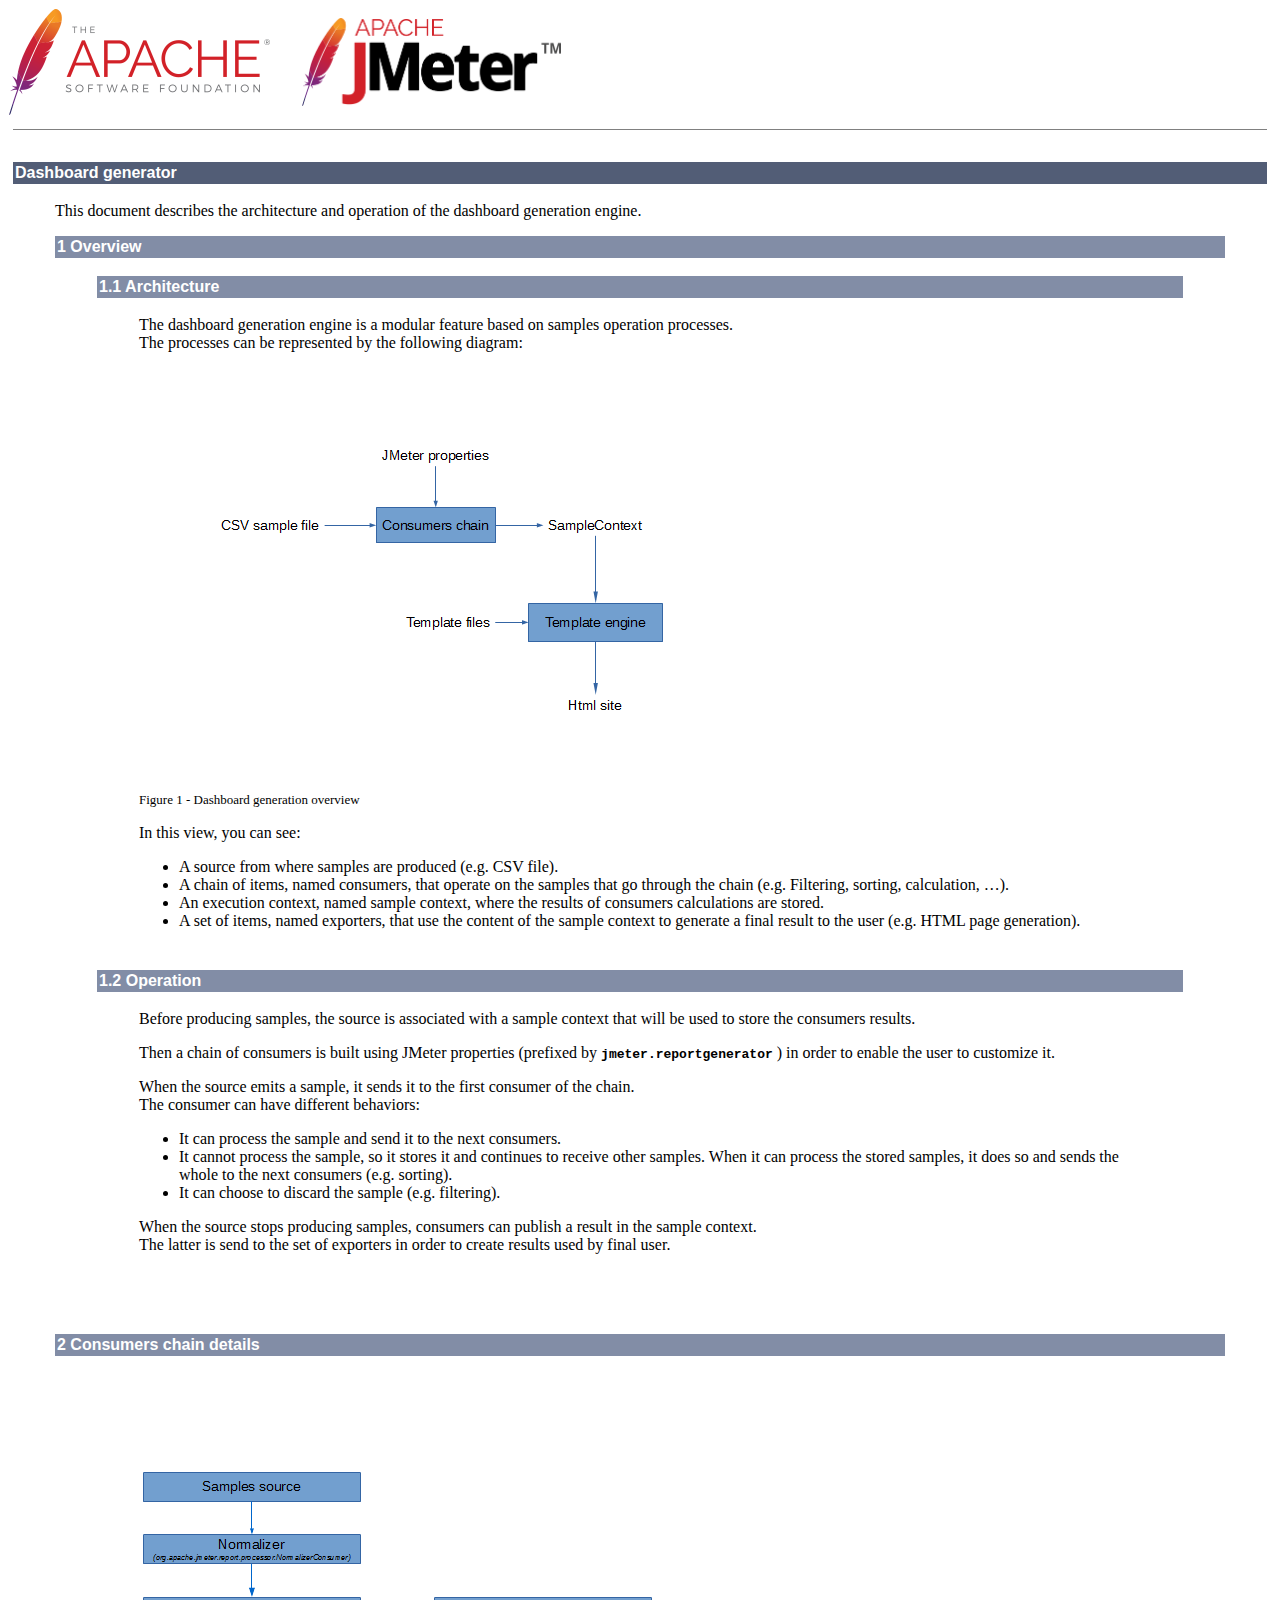
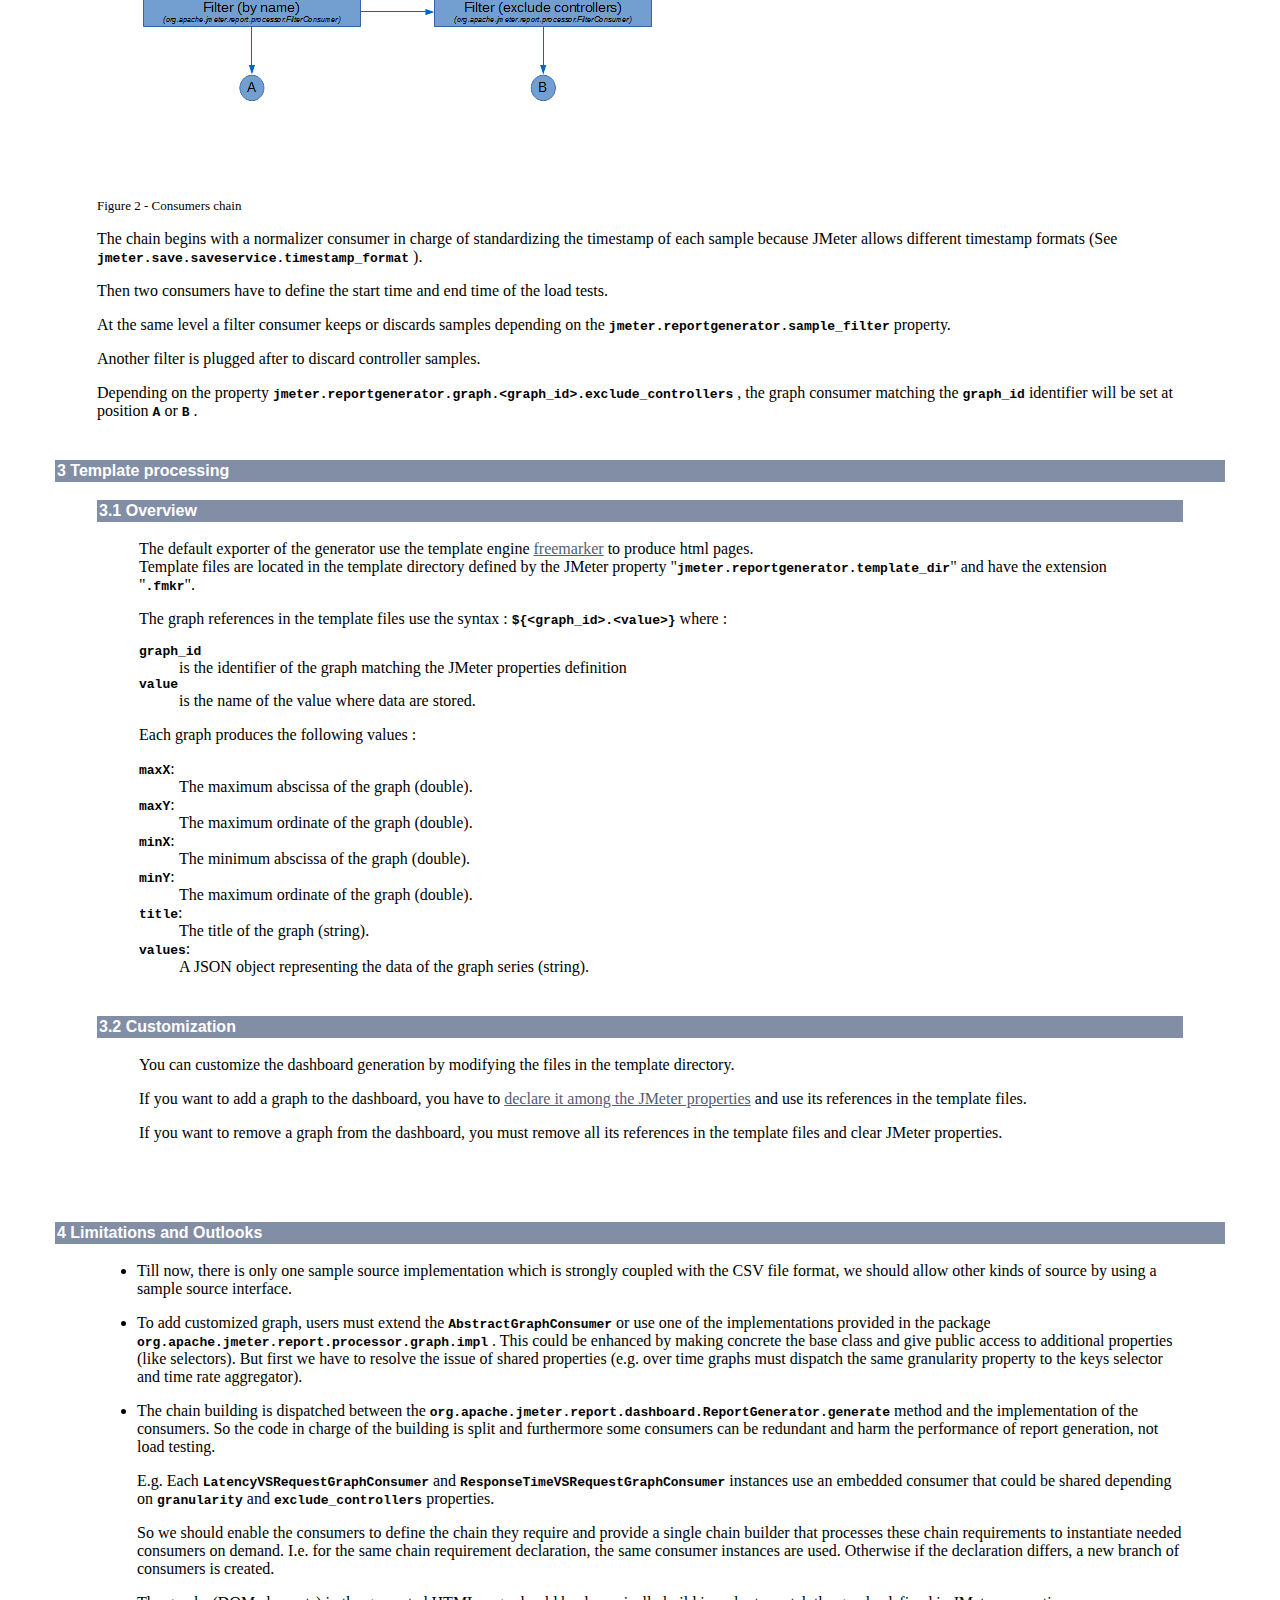
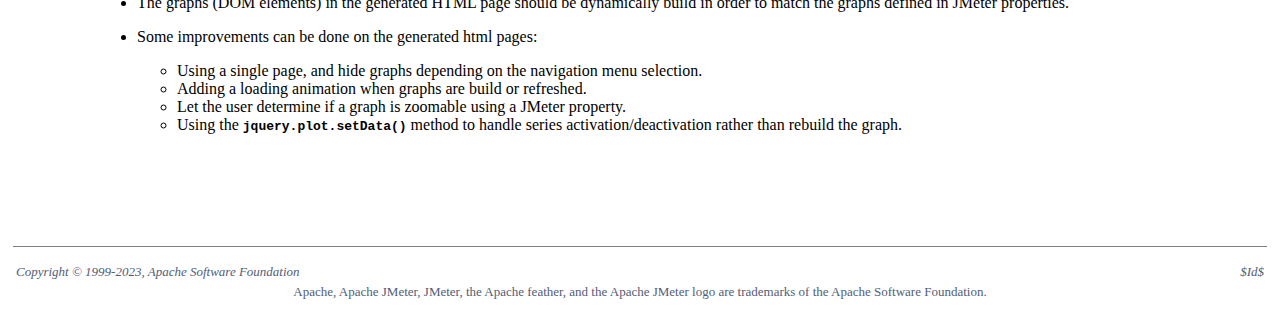
<file: jmeter/apache-jmeter-5.6.3/printable_docs/devguide-dashboard.html>
<!DOCTYPE HTML PUBLIC "-//W3C//DTD HTML 4.01 Transitional//EN" "http://www.w3.org/TR/html4/loose.dtd">
<!--
   Licensed to the Apache Software Foundation (ASF) under one or more
   contributor license agreements.  See the NOTICE file distributed with
   this work for additional information regarding copyright ownership.
   The ASF licenses this file to You under the Apache License, Version 2.0
   (the "License"); you may not use this file except in compliance with
   the License.  You may obtain a copy of the License at

       http://www.apache.org/licenses/LICENSE-2.0

   Unless required by applicable law or agreed to in writing, software
   distributed under the License is distributed on an "AS IS" BASIS,
   WITHOUT WARRANTIES OR CONDITIONS OF ANY KIND, either express or implied.
   See the License for the specific language governing permissions and
   limitations under the License.
-->

<!-- start the processing -->
<html>
<head>
<link rel="stylesheet" type="text/css" href="./../docs/css/style.css"/>
<meta http-equiv="Content-Type" content="text/html; charset=utf-8"/>

<title>Apache JMeter - Developer's guide: Dashboard generator</title>
<style>
  .code { font-weight: bold; }
</style>
</head>

<body bgcolor="#ffffff" text="#000000" link="#525D76">
<table border="0" cellspacing="0">
<tr>
<td align="left">
<a href="http://www.apache.org"><img style="margin: 0px 30px 0px 0px" title="Apache Software Foundation" width="261" height="106" src="./../docs/images/asf-logo.png" border="0"/></a>
</td>
<td align="right">
<a href="http://jmeter.apache.org/"><img width="259" height="88" src="./../docs/images/jmeter.png" alt="Apache JMeter" title="Apache JMeter" border="0"/></a>
</td>
</tr>
</table>
<table border="0" cellspacing="4">
<tr><td>
<hr noshade size="1"/>
</td></tr>
<tr>
<td align="left" valign="top">
<br>
<table border="0" cellspacing="0" cellpadding="2" width="100%">
<tr><td bgcolor="#525D76">
<font color="#ffffff" face="arial,helvetica,sanserif">
<strong>Dashboard generator</strong></font>
</td></tr>
<tr><td>
<blockquote>
<p>
                This document describes the architecture and operation of the
                dashboard generation engine.
            </p><table border="0" cellspacing="0" cellpadding="2" width="100%">
<tr><td bgcolor="#828DA6">
<font color="#ffffff" face="arial,helvetica,sanserif">
<a name="overview"><strong>1 Overview</strong></a>
</font>
</td></tr>
<tr><td>
<blockquote>
<table border="0" cellspacing="0" cellpadding="2" width="100%">
<tr><td bgcolor="#828DA6">
<font color="#ffffff" face="arial,helvetica,sanserif">
<a name="overview_architecture"><strong>1.1 Architecture</strong></a>
</font>
</td></tr>
<tr><td>
<blockquote>
<p>
                        The dashboard generation engine is a modular feature based on
                        samples operation processes.
                        <br>

                        The processes can be represented by the following diagram:
                    </p><table border="0" cellspacing="0" cellpadding="0"><tr><td><img  src="./../docs/images/screenshots/dashboard.png"/><br>
<font size="-1">Figure 1 - Dashboard generation overview</font></td></tr></table>
<p>
                        In this view, you can see:
                        <ul>
                            <li>
                                A source from where samples are produced (e.g. CSV file).
                            </li>
                            <li>
                                A chain of items, named consumers, that operate
                                on the samples
                                that go through the chain
                                (e.g. Filtering, sorting, calculation, …).
                            </li>
                            <li>
                                An execution context, named sample context, where the results
                                of consumers calculations are stored.
                            </li>
                            <li>
                                A set of items, named exporters, that use the content of the
                                sample context to generate a final result to the user (e.g.
                                HTML
                                page generation).
                            </li>
                        </ul>
                    </p></blockquote>
</td></tr>
<tr><td><br></td></tr>
</table>
<table border="0" cellspacing="0" cellpadding="2" width="100%">
<tr><td bgcolor="#828DA6">
<font color="#ffffff" face="arial,helvetica,sanserif">
<a name="overview_operation"><strong>1.2 Operation</strong></a>
</font>
</td></tr>
<tr><td>
<blockquote>
<p>
                        Before producing samples, the source is associated with a sample
                        context that will be used to store the consumers results.
                    </p><p>
                        Then a chain of consumers is built using JMeter properties
                        (prefixed by
                        <tt class="code">jmeter.reportgenerator</tt>
                        ) in order to enable the user to customize it.
                    </p><p>
                        When the source emits a sample, it sends it to the first consumer
                        of the chain.
                        <br>

                        The consumer can have different behaviors:
                        <ul>
                            <li>It can process the sample and send it to the next
                                consumers.</li>
                            <li>It cannot process the sample, so it stores it and
                                continues to
                                receive other samples. When it can process the
                                stored samples, it
                                does so and sends the whole to the next
                                consumers (e.g. sorting).</li>
                            <li>It can choose to discard the sample (e.g.
                                filtering).</li>
                        </ul>
                        When the source stops producing samples, consumers can publish a
                        result in the sample context.
                        <br>

                        The latter is send to the set of exporters in order to create
                        results used by final user.
                    </p></blockquote>
</td></tr>
<tr><td><br></td></tr>
</table>
</blockquote>
</td></tr>
<tr><td><br></td></tr>
</table>
<table border="0" cellspacing="0" cellpadding="2" width="100%">
<tr><td bgcolor="#828DA6">
<font color="#ffffff" face="arial,helvetica,sanserif">
<a name="consumers_chain"><strong>2 Consumers chain details</strong></a>
</font>
</td></tr>
<tr><td>
<blockquote>
<p>

                </p><table border="0" cellspacing="0" cellpadding="0"><tr><td><img  src="./../docs/images/screenshots/chain.png"/><br>
<font size="-1">Figure 2 - Consumers chain</font></td></tr></table>
<p>
                    The chain begins with a normalizer consumer in charge of
                    standardizing the timestamp of each sample because JMeter allows
                    different timestamp formats (See
                    <tt class="code">jmeter.save.saveservice.timestamp_format</tt>
                    ).
                </p><p>
                    Then two consumers have to define the start time and end time of
                    the load tests.
                </p><p>
                    At the same level a filter consumer keeps or
                    discards samples
                    depending on the
                    <tt class="code">jmeter.reportgenerator.sample_filter</tt>
                    property.
                </p><p> Another filter is plugged after to discard controller
                    samples.
                </p><p>
                    Depending on the property
                    <tt class="code">jmeter.reportgenerator.graph.&lt;graph_id&gt;.exclude_controllers</tt>
                    , the graph consumer matching the
                    <tt class="code">graph_id</tt>
                    identifier will be
                    set at position
                    <tt class="code">A</tt>
                    or
                    <tt class="code">B</tt>
                    .
                </p></blockquote>
</td></tr>
<tr><td><br></td></tr>
</table>
<table border="0" cellspacing="0" cellpadding="2" width="100%">
<tr><td bgcolor="#828DA6">
<font color="#ffffff" face="arial,helvetica,sanserif">
<a name="process_template"><strong>3 Template processing</strong></a>
</font>
</td></tr>
<tr><td>
<blockquote>
<table border="0" cellspacing="0" cellpadding="2" width="100%">
<tr><td bgcolor="#828DA6">
<font color="#ffffff" face="arial,helvetica,sanserif">
<a name="template_overview"><strong>3.1 Overview</strong></a>
</font>
</td></tr>
<tr><td>
<blockquote>
<p>
                        The default exporter of the generator use the template engine
                        <a href="http://freemarker.org/">freemarker</a>
                        to produce html pages.
                        <br>

                        Template files are located in the template
                        directory defined by
                        the JMeter property
                        &quot;<tt class="code">jmeter.reportgenerator.template_dir</tt>&quot;
                        and have
                        the extension &quot;<tt class="code">.fmkr</tt>&quot;.
                    </p><p>
                        The graph references in the template
                        files use the syntax :
                        <tt class="code">${&lt;graph_id&gt;.&lt;value&gt;}</tt> where :
                        <dl>
                            <dt><tt class="code">graph_id</tt></dt>
                            <dd>is the identifier of the graph matching the JMeter
                                properties definition</dd>
                            <dt><tt class="code">value</tt></dt>
                            <dd>is the name of the value where data are stored.</dd>
                        </dl>
                    </p><p>
                        Each graph produces the following values :
                        <dl>
                            <dt><tt class="code">maxX</tt>:</dt>
                            <dd>The maximum abscissa of the graph (double).</dd>
                            <dt><tt class="code">maxY</tt>:</dt>
                            <dd>The maximum ordinate of the graph (double).</dd>
                            <dt><tt class="code">minX</tt>:</dt>
                            <dd>The minimum abscissa of the graph (double).</dd>
                            <dt><tt class="code">minY</tt>:</dt>
                            <dd>The maximum ordinate of the graph (double).</dd>
                            <dt><tt class="code">title</tt>:</dt>
                            <dd>The title of the graph (string).</dd>
                            <dt><tt class="code">values</tt>:</dt>
                            <dd>A JSON object representing the data of the graph series
                                  (string).</dd>
                        </dl>
                    </p></blockquote>
</td></tr>
<tr><td><br></td></tr>
</table>
<table border="0" cellspacing="0" cellpadding="2" width="100%">
<tr><td bgcolor="#828DA6">
<font color="#ffffff" face="arial,helvetica,sanserif">
<a name="template_customization"><strong>3.2 Customization</strong></a>
</font>
</td></tr>
<tr><td>
<blockquote>
<p>You can customize the dashboard generation by modifying the
                        files in the
                        template directory.
                    </p><p>
                        If you want to add a graph to the dashboard,
                        you have to
                        <a href="#configure_graph">declare it among the JMeter properties</a>
                        and use its references in the template files.
                    </p><p>If you want to remove
                        a graph from the dashboard, you must remove
                        all its references in
                        the template
                        files and clear JMeter
                        properties.</p></blockquote>
</td></tr>
<tr><td><br></td></tr>
</table>
</blockquote>
</td></tr>
<tr><td><br></td></tr>
</table>
<table border="0" cellspacing="0" cellpadding="2" width="100%">
<tr><td bgcolor="#828DA6">
<font color="#ffffff" face="arial,helvetica,sanserif">
<a name="outlooks"><strong>4 Limitations and Outlooks</strong></a>
</font>
</td></tr>
<tr><td>
<blockquote>
<ul>
                    <li>
                        <p>Till now, there is only one sample source implementation which
                            is strongly coupled with the CSV file format, we should allow
                            other kinds of source by using a sample source interface.</p>
                    </li>
                    <li>
                        <p>
                            To add customized graph, users must extend the
                            <tt class="code">AbstractGraphConsumer</tt>
                            or use one of the implementations provided
                            in the package
                            <tt class="code">org.apache.jmeter.report.processor.graph.impl</tt>
                            .
                            This could be enhanced by making concrete the base class and
                            give
                            public access to additional properties (like selectors). But
                            first
                            we have to resolve the issue of shared properties (e.g. over
                            time
                            graphs must dispatch the same granularity property to the
                            keys
                            selector and time rate aggregator).
                        </p>
                    </li>
                    <li>
                        <p>
                            The chain building is dispatched between the
                            <tt class="code">org.apache.jmeter.report.dashboard.ReportGenerator.generate</tt>
                            method
                            and the implementation of the consumers. So the code in
                            charge of
                            the building is split and furthermore some consumers can
                            be
                            redundant and harm the performance of report generation, not
                            load testing.
                        </p>
                        <p>
                            E.g. Each
                            <tt class="code">LatencyVSRequestGraphConsumer</tt>
                            and
                            <tt class="code">ResponseTimeVSRequestGraphConsumer</tt>
                            instances use an embedded
                            consumer that could be shared depending
                            on
                            <tt class="code">granularity</tt>
                            and
                            <tt class="code">exclude_controllers</tt>
                            properties.
                        </p>
                        <p>
                            So we should enable the consumers to define the chain they
                            require and provide a single chain builder that processes these
                            chain requirements to instantiate needed consumers on demand.
                            I.e.
                            for the same chain requirement declaration, the same consumer
                            instances are used. Otherwise if the declaration differs, a new
                            branch of consumers is created.
                        </p>
                    </li>
                    <li>
                        <p>
                            The graphs (DOM elements) in the generated HTML page should be
                            dynamically build in order to match the graphs defined in JMeter
                            properties.
                        </p>
                    </li>
                    <li>
                        <p>
                            Some improvements can be done on the generated html pages:
                            <ul>
                                <li>Using a single page, and hide graphs depending on the
                                    navigation menu selection.</li>
                                <li>Adding a loading animation when graphs are build or
                                    refreshed.</li>
                                <li>Let the user determine if a graph is zoomable using a JMeter
                                    property.</li>
                                <li>
                                    Using the
                                    <tt class="code">jquery.plot.setData()</tt>
                                    method to handle series
                                    activation/deactivation rather than
                                    rebuild the graph.
                                </li>
                            </ul>
                        </p>
                    </li>
                </ul></blockquote>
</td></tr>
<tr><td><br></td></tr>
</table>
</blockquote>
</p>
</td></tr>
<tr><td><br></td></tr>
</table>
<br>
</td>
</tr>
<tr><td>
<hr noshade size="1"/>
</td></tr>
<tr>
<td>
<table width=100%>
<tr>
<td>
<font color="#525D76" size="-1"><em>
Copyright &copy; 1999-2023, Apache Software Foundation
</em></font>
</td>
<td align="right">
<font color="#525D76" size="-1"><em>
$Id$
</em></font>
</td>
</tr>
<tr><td colspan="2">
<div align="center"><font color="#525D76" size="-1">
Apache, Apache JMeter, JMeter, the Apache feather, and the Apache JMeter logo are
trademarks of the Apache Software Foundation.
</font>
</div>
</td></tr>
</table>
</td>
</tr>
</table>
</body>
</html>
<!-- end the processing -->
</file>
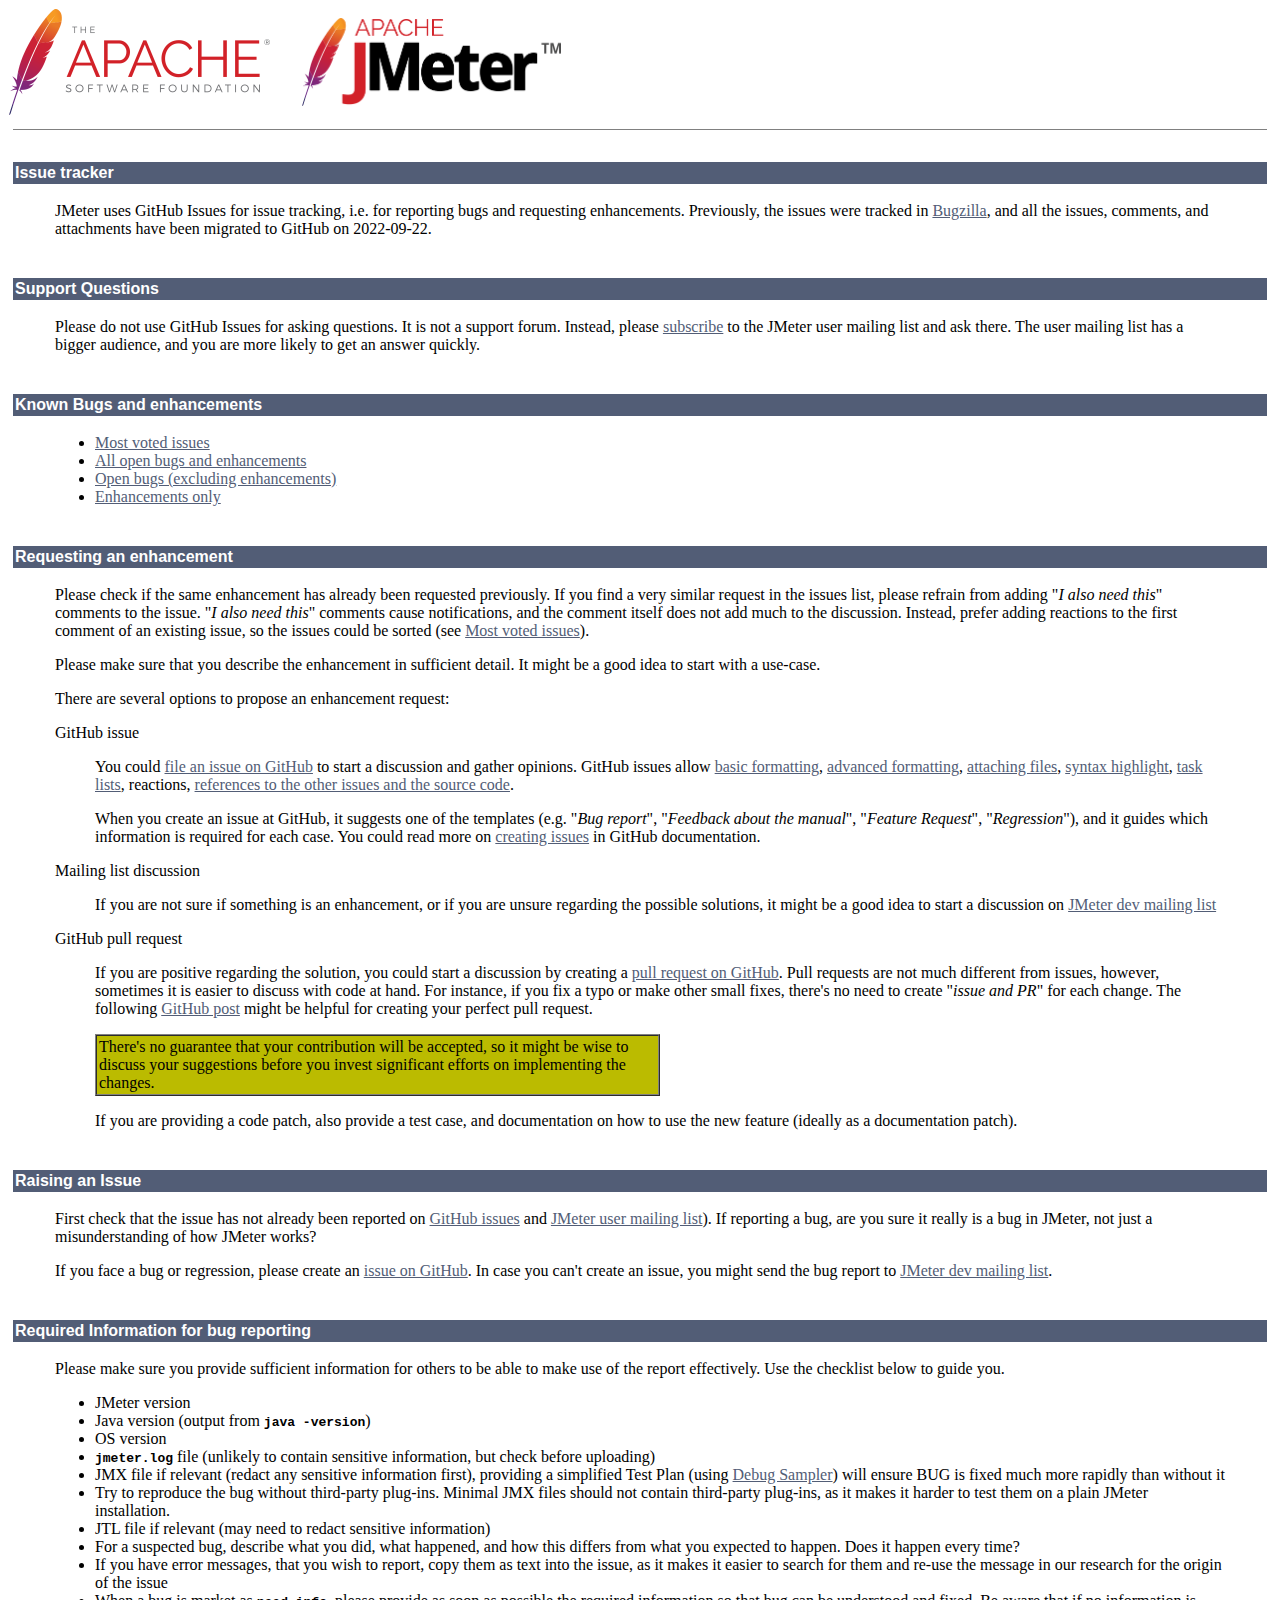
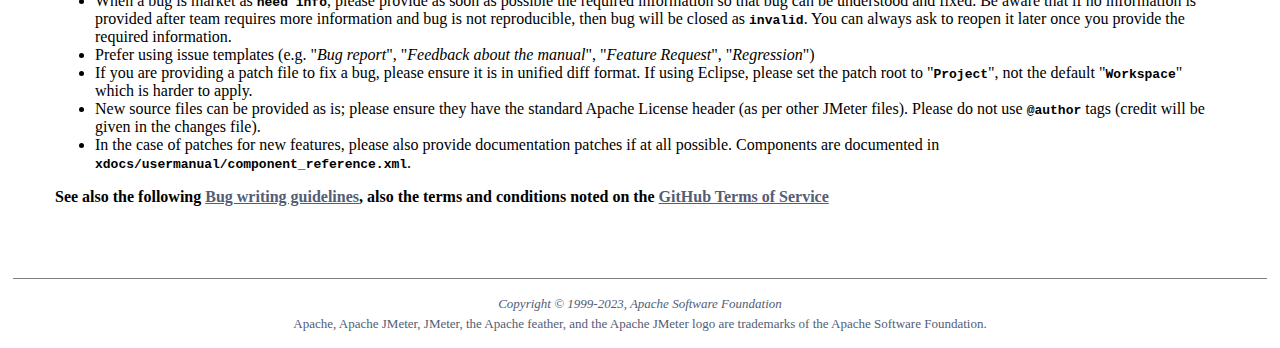
<file: jmeter/apache-jmeter-5.6.3/printable_docs/issues.html>
<!DOCTYPE HTML PUBLIC "-//W3C//DTD HTML 4.01 Transitional//EN" "http://www.w3.org/TR/html4/loose.dtd">
<!--
   Licensed to the Apache Software Foundation (ASF) under one or more
   contributor license agreements.  See the NOTICE file distributed with
   this work for additional information regarding copyright ownership.
   The ASF licenses this file to You under the Apache License, Version 2.0
   (the "License"); you may not use this file except in compliance with
   the License.  You may obtain a copy of the License at

       http://www.apache.org/licenses/LICENSE-2.0

   Unless required by applicable law or agreed to in writing, software
   distributed under the License is distributed on an "AS IS" BASIS,
   WITHOUT WARRANTIES OR CONDITIONS OF ANY KIND, either express or implied.
   See the License for the specific language governing permissions and
   limitations under the License.
-->

<!-- start the processing -->
<html>
<head>
<link rel="stylesheet" type="text/css" href="./../docs/css/style.css"/>
<meta http-equiv="Content-Type" content="text/html; charset=utf-8"/>

<title>Apache JMeter - Issues</title>
<style>
  .code { font-weight: bold; }
</style>
</head>

<body bgcolor="#ffffff" text="#000000" link="#525D76">
<table border="0" cellspacing="0">
<tr>
<td align="left">
<a href="http://www.apache.org"><img style="margin: 0px 30px 0px 0px" title="Apache Software Foundation" width="261" height="106" src="./../docs/images/asf-logo.png" border="0"/></a>
</td>
<td align="right">
<a href="http://jmeter.apache.org/"><img width="259" height="88" src="./../docs/images/jmeter.png" alt="Apache JMeter" title="Apache JMeter" border="0"/></a>
</td>
</tr>
</table>
<table border="0" cellspacing="4">
<tr><td>
<hr noshade size="1"/>
</td></tr>
<tr>
<td align="left" valign="top">
<br>
<table border="0" cellspacing="0" cellpadding="2" width="100%">
<tr><td bgcolor="#525D76">
<font color="#ffffff" face="arial,helvetica,sanserif">
<strong>Issue tracker</strong></font>
</td></tr>
<tr><td>
<blockquote>
<p>
    JMeter uses GitHub Issues for issue tracking, i.e. for reporting bugs and requesting enhancements.
    Previously, the issues were tracked in <a href="https://bz.apache.org/bugzilla/describecomponents.cgi">Bugzilla</a>,
    and all the issues, comments, and attachments have been migrated to GitHub on 2022-09-22.
  </p></blockquote>
</p>
</td></tr>
<tr><td><br></td></tr>
</table>
<table border="0" cellspacing="0" cellpadding="2" width="100%">
<tr><td bgcolor="#525D76">
<font color="#ffffff" face="arial,helvetica,sanserif">
<strong>Support Questions</strong></font>
</td></tr>
<tr><td>
<blockquote>
<p>
    Please do not use GitHub Issues for asking questions. It is not a support forum.
    Instead, please <a href="mail2.html">subscribe</a> to the JMeter user mailing list and ask there.
    The user mailing list has a bigger audience, and you are more likely to get an answer quickly.
  </p></blockquote>
</p>
</td></tr>
<tr><td><br></td></tr>
</table>
<table border="0" cellspacing="0" cellpadding="2" width="100%">
<tr><td bgcolor="#525D76">
<font color="#ffffff" face="arial,helvetica,sanserif">
<strong>Known Bugs and enhancements</strong></font>
</td></tr>
<tr><td>
<blockquote>
<ul>
    <li>
      <a href="https://github.com/apache/jmeter/issues?q=is%3Aopen+sort%3Areactions-%2B1-desc">
        Most voted issues
      </a>
    </li>
    <li>
      <a href="https://github.com/apache/jmeter/issues?q=is%3Aopen">
        All open bugs and enhancements
      </a>
    </li>
    <li>
      <a href="https://github.com/apache/jmeter/issues?q=is%3Aissue+is%3Aopen+-label%3Aenhancement">
        Open bugs (excluding enhancements)
      </a>
    </li>
    <li>
      <a href="https://github.com/apache/jmeter/issues?q=is%3Aopen+label%3Aenhancement">
        Enhancements only
      </a>
    </li>
  </ul></blockquote>
</p>
</td></tr>
<tr><td><br></td></tr>
</table>
<table border="0" cellspacing="0" cellpadding="2" width="100%">
<tr><td bgcolor="#525D76">
<font color="#ffffff" face="arial,helvetica,sanserif">
<strong>Requesting an enhancement</strong></font>
</td></tr>
<tr><td>
<blockquote>
<p>
    Please check if the same enhancement has already been requested previously.
    If you find a very similar request in the issues list, please refrain from adding &quot;<em>I also need this</em>&quot; comments to the issue.
    &quot;<em>I also need this</em>&quot; comments cause notifications, and the comment itself does not add much to the discussion.
    Instead, prefer adding reactions to the first comment of an existing issue, so the issues could be sorted (see
    <a href="https://github.com/apache/jmeter/issues?q=sort%3Areactions-%2B1-desc">Most voted issues</a>).
  </p><p>
    Please make sure that you describe the enhancement in sufficient detail. It might be a good idea to start with a use-case.
  </p><p>
    There are several options to propose an enhancement request:
    <dl>
      <dt>GitHub issue</dt>
      <dd>
        <p>
          You could <a href="https://github.com/apache/jmeter/issues/new/choose">file an issue on GitHub</a> to start a discussion
          and gather opinions. GitHub issues allow
          <a href="https://docs.github.com/en/get-started/writing-on-github/getting-started-with-writing-and-formatting-on-github/basic-writing-and-formatting-syntax">basic formatting</a>,
          <a href="https://docs.github.com/en/get-started/writing-on-github/working-with-advanced-formatting">advanced formatting</a>,
          <a href="https://docs.github.com/en/get-started/writing-on-github/working-with-advanced-formatting/attaching-files">attaching files</a>,
          <a href="https://docs.github.com/en/get-started/writing-on-github/getting-started-with-writing-and-formatting-on-github/basic-writing-and-formatting-syntax#quoting-code">syntax highlight</a>,
          <a href="https://docs.github.com/en/issues/tracking-your-work-with-issues/about-task-lists">task lists</a>,
          reactions,
          <a href="https://docs.github.com/en/get-started/writing-on-github/working-with-advanced-formatting/autolinked-references-and-urls#issues-and-pull-requests">references to the other
            issues and the source code</a>.
        </p>
        <p>
          When you create an issue at GitHub, it suggests one of the templates (e.g. &quot;<em>Bug report</em>&quot;,
          &quot;<em>Feedback about the manual</em>&quot;, &quot;<em>Feature Request</em>&quot;, &quot;<em>Regression</em>&quot;), and it guides which information is required for each case.
          You could read more on <a href="https://docs.github.com/en/issues/tracking-your-work-with-issues/creating-an-issue">creating issues</a> in
          GitHub documentation.
        </p>
      </dd>
      <dt>Mailing list discussion</dt>
      <dd>
        <p>
          If you are not sure if something is an enhancement, or if you are unsure regarding the possible solutions,
          it might be a good idea to start a discussion on <a href="https://jmeter.apache.org/mail2.html#JMeterDev">JMeter dev mailing list</a>
        </p>
      </dd>
      <dt>GitHub pull request</dt>
      <dd>
        <p>
          If you are positive regarding the solution, you could start a discussion by creating a
          <a href="https://github.com/apache/jmeter/pulls">pull request on GitHub</a>.
          Pull requests are not much different from issues, however, sometimes it is easier to discuss with code at hand.
          For instance, if you fix a typo or make other small fixes, there's no need to create &quot;<em>issue and PR</em>&quot; for each change.
          The following <a href="https://github.blog/2015-01-21-how-to-write-the-perfect-pull-request/">GitHub post</a> might be helpful
          for creating your perfect pull request.
        </p>
        <p>
<table border="1" bgcolor="#bbbb00" width="50%" cellspacing="0" cellpadding="2">
<tr><td>
          There's no guarantee that your contribution will be accepted, so it might be wise to discuss your suggestions
          before you invest significant efforts on implementing the changes.
        </td></tr>
</table>
</p>

        <p>
          If you are providing a code patch, also provide a test case, and documentation on how to use the new feature (ideally as a documentation patch).
        </p>
      </dd>
    </dl>
  </p></blockquote>
</p>
</td></tr>
<tr><td><br></td></tr>
</table>
<table border="0" cellspacing="0" cellpadding="2" width="100%">
<tr><td bgcolor="#525D76">
<font color="#ffffff" face="arial,helvetica,sanserif">
<strong>Raising an Issue</strong></font>
</td></tr>
<tr><td>
<blockquote>
<p>
    First check that the issue has not already been reported on <a href="https://github.com/apache/jmeter/issues">GitHub issues</a>
    and <a href="https://lists.apache.org/list.html?user@jmeter.apache.org">JMeter user mailing list</a>).
    If reporting a bug, are you sure it really is a bug in JMeter, not just a misunderstanding of how JMeter works?
  </p><p>
    If you face a bug or regression, please create an <a href="https://github.com/apache/jmeter/issues">issue on GitHub</a>.
    In case you can't create an issue, you might send the bug report to <a href="https://jmeter.apache.org/mail2.html#JMeterDev">JMeter dev mailing list</a>.
  </p></blockquote>
</p>
</td></tr>
<tr><td><br></td></tr>
</table>
<table border="0" cellspacing="0" cellpadding="2" width="100%">
<tr><td bgcolor="#525D76">
<font color="#ffffff" face="arial,helvetica,sanserif">
<strong>Required Information for bug reporting</strong></font>
</td></tr>
<tr><td>
<blockquote>
<p>
Please make sure you provide sufficient information for others to be able to make use of the report effectively.
Use the checklist below to guide you.
</p><ul>
<li>JMeter version</li>
<li>Java version (output from <tt class="code">java -version</tt>)</li>
<li>OS version</li>
<li><tt class="code">jmeter.log</tt> file (unlikely to contain sensitive information, but check before uploading)</li>
<li>JMX file if relevant (redact any sensitive information first), providing a simplified Test Plan (using <a href="./usermanual/component_reference.html#Debug_Sampler">Debug Sampler</a>) will ensure BUG is fixed much more rapidly than without it</li>
<li>Try to reproduce the bug without third-party plug-ins. Minimal JMX files should not contain third-party plug-ins, as it makes it harder to test them on a plain JMeter installation.</li>
<li>JTL file if relevant (may need to redact sensitive information)</li>
<li>For a suspected bug, describe what you did, what happened, and how this differs from what you expected to happen.
Does it happen every time?
</li>
<li>If you have error messages, that you wish to report, copy them as text into the issue, as it makes it easier to search for them and re-use the message in our research for the origin of the issue</li>
<li>When a bug is market as <tt class="code">need info</tt>, please provide as soon as possible the required information so that bug can be understood and fixed. Be aware that if
no information is provided after team requires more information and bug is not reproducible, then bug will be closed as <tt class="code">invalid</tt>. You can always ask to reopen it later once you provide the required information.</li>
<li>Prefer using issue templates (e.g. &quot;<em>Bug report</em>&quot;, &quot;<em>Feedback about the manual</em>&quot;, &quot;<em>Feature Request</em>&quot;, &quot;<em>Regression</em>&quot;)</li>
<li>If you are providing a patch file to fix a bug, please ensure it is in unified diff format.
If using Eclipse, please set the patch root to &quot;<tt class="code">Project</tt>&quot;, not the default &quot;<tt class="code">Workspace</tt>&quot; which is harder to apply.</li>
<li>New source files can be provided as is; please ensure they have the standard Apache License header (as per other JMeter files).
Please do not use <tt class="code">@author</tt> tags (credit will be given in the changes file).
</li>
<li>In the case of patches for new features, please also provide documentation patches if at all possible.
Components are documented in <tt class="code">xdocs/usermanual/component_reference.xml</tt>.</li>
</ul><p><b>See also the following <a href="https://bz.apache.org/bugwritinghelp.html">Bug writing guidelines</a>,
also the terms and conditions noted on the <a href="https://docs.github.com/en/site-policy/github-terms/github-terms-of-service">GitHub Terms of Service</a></b></p></blockquote>
</p>
</td></tr>
<tr><td><br></td></tr>
</table>
<br>
</td>
</tr>
<tr><td>
<hr noshade size="1"/>
</td></tr>
<tr>
<td>
<table width=100%>
<tr>
<td align="center">
<font color="#525D76" size="-1"><em>
Copyright &copy; 1999-2023, Apache Software Foundation
</em></font>
</td>
</tr>
<tr><td colspan="2">
<div align="center"><font color="#525D76" size="-1">
Apache, Apache JMeter, JMeter, the Apache feather, and the Apache JMeter logo are
trademarks of the Apache Software Foundation.
</font>
</div>
</td></tr>
</table>
</td>
</tr>
</table>
</body>
</html>
<!-- end the processing -->
</file>
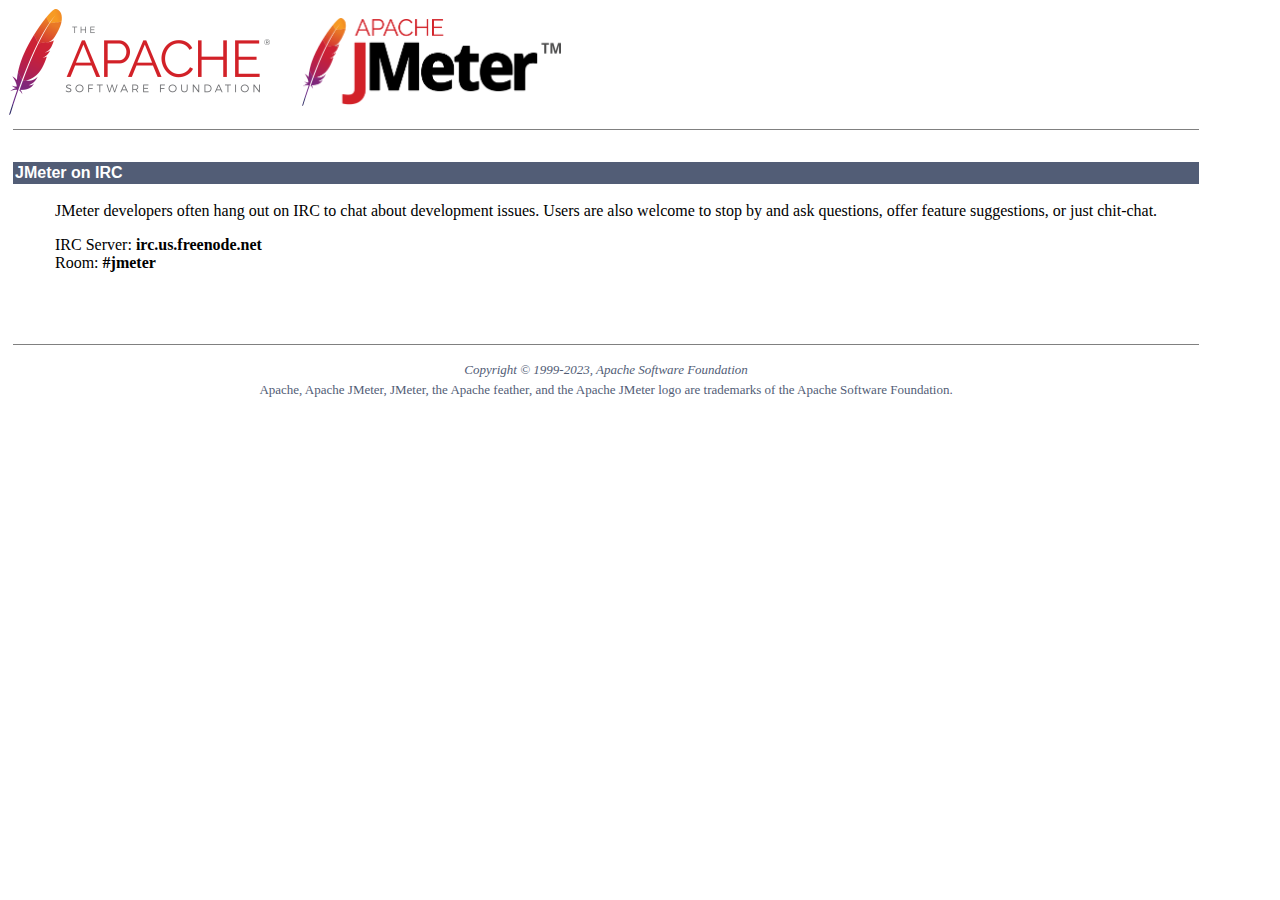
<file: jmeter/apache-jmeter-5.6.3/printable_docs/jmeter_irc.html>
<!DOCTYPE HTML PUBLIC "-//W3C//DTD HTML 4.01 Transitional//EN" "http://www.w3.org/TR/html4/loose.dtd">
<!--
   Licensed to the Apache Software Foundation (ASF) under one or more
   contributor license agreements.  See the NOTICE file distributed with
   this work for additional information regarding copyright ownership.
   The ASF licenses this file to You under the Apache License, Version 2.0
   (the "License"); you may not use this file except in compliance with
   the License.  You may obtain a copy of the License at

       http://www.apache.org/licenses/LICENSE-2.0

   Unless required by applicable law or agreed to in writing, software
   distributed under the License is distributed on an "AS IS" BASIS,
   WITHOUT WARRANTIES OR CONDITIONS OF ANY KIND, either express or implied.
   See the License for the specific language governing permissions and
   limitations under the License.
-->

<!-- start the processing -->
<html>
<head>
<link rel="stylesheet" type="text/css" href="./../docs/css/style.css"/>
<meta http-equiv="Content-Type" content="text/html; charset=utf-8"/>

<title>Apache JMeter - JMeter on IRC</title>
<style>
  .code { font-weight: bold; }
</style>
</head>

<body bgcolor="#ffffff" text="#000000" link="#525D76">
<table border="0" cellspacing="0">
<tr>
<td align="left">
<a href="http://www.apache.org"><img style="margin: 0px 30px 0px 0px" title="Apache Software Foundation" width="261" height="106" src="./../docs/images/asf-logo.png" border="0"/></a>
</td>
<td align="right">
<a href="http://jmeter.apache.org/"><img width="259" height="88" src="./../docs/images/jmeter.png" alt="Apache JMeter" title="Apache JMeter" border="0"/></a>
</td>
</tr>
</table>
<table border="0" cellspacing="4">
<tr><td>
<hr noshade size="1"/>
</td></tr>
<tr>
<td align="left" valign="top">
<br>
<table border="0" cellspacing="0" cellpadding="2" width="100%">
<tr><td bgcolor="#525D76">
<font color="#ffffff" face="arial,helvetica,sanserif">
<strong>JMeter on IRC</strong></font>
</td></tr>
<tr><td>
<blockquote>
<p>JMeter developers often hang out on IRC to chat about development issues.
Users are also welcome to stop by and ask questions, offer feature suggestions,
or just chit-chat.  </p><p>IRC Server: <strong>irc.us.freenode.net</strong><br>

Room: <strong>#jmeter</strong></p></blockquote>
</p>
</td></tr>
<tr><td><br></td></tr>
</table>
<br>
</td>
</tr>
<tr><td>
<hr noshade size="1"/>
</td></tr>
<tr>
<td>
<table width=100%>
<tr>
<td align="center">
<font color="#525D76" size="-1"><em>
Copyright &copy; 1999-2023, Apache Software Foundation
</em></font>
</td>
</tr>
<tr><td colspan="2">
<div align="center"><font color="#525D76" size="-1">
Apache, Apache JMeter, JMeter, the Apache feather, and the Apache JMeter logo are
trademarks of the Apache Software Foundation.
</font>
</div>
</td></tr>
</table>
</td>
</tr>
</table>
</body>
</html>
<!-- end the processing -->
</file>
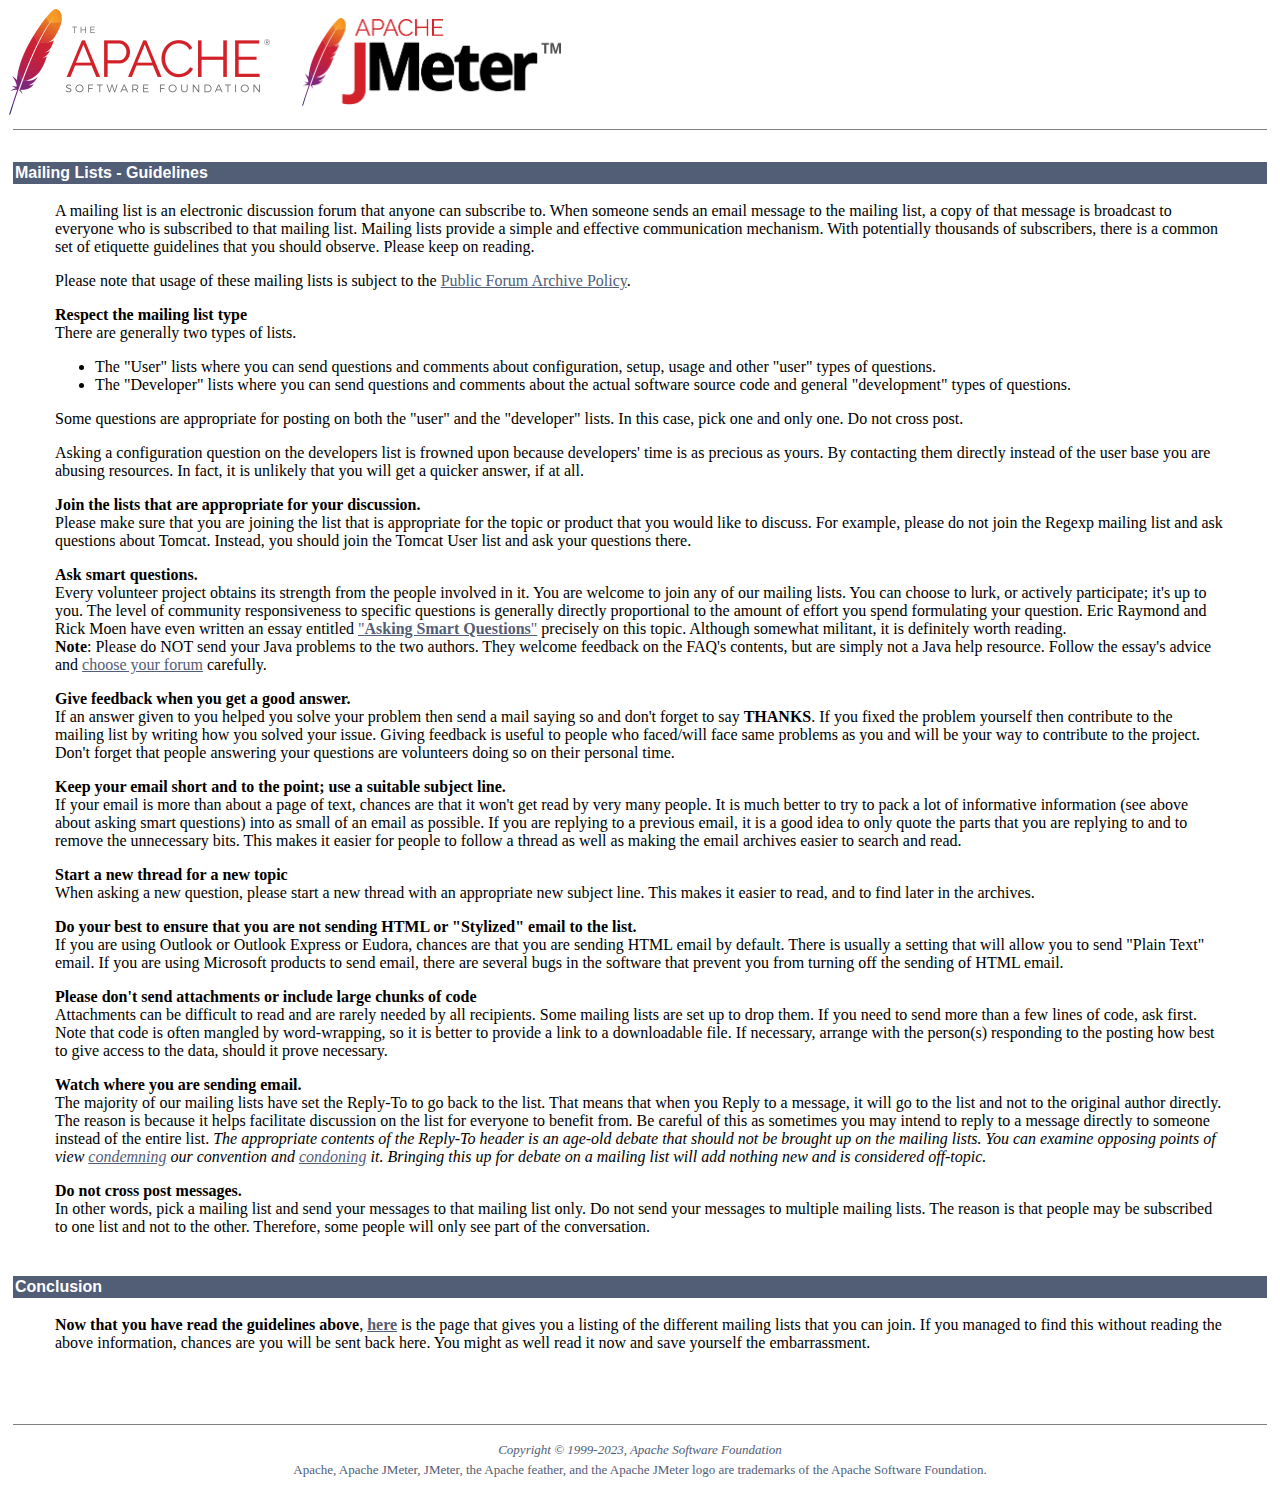
<file: jmeter/apache-jmeter-5.6.3/printable_docs/mail.html>
<!DOCTYPE HTML PUBLIC "-//W3C//DTD HTML 4.01 Transitional//EN" "http://www.w3.org/TR/html4/loose.dtd">
<!--
   Licensed to the Apache Software Foundation (ASF) under one or more
   contributor license agreements.  See the NOTICE file distributed with
   this work for additional information regarding copyright ownership.
   The ASF licenses this file to You under the Apache License, Version 2.0
   (the "License"); you may not use this file except in compliance with
   the License.  You may obtain a copy of the License at

       http://www.apache.org/licenses/LICENSE-2.0

   Unless required by applicable law or agreed to in writing, software
   distributed under the License is distributed on an "AS IS" BASIS,
   WITHOUT WARRANTIES OR CONDITIONS OF ANY KIND, either express or implied.
   See the License for the specific language governing permissions and
   limitations under the License.
-->

<!-- start the processing -->
<html>
<head>
<link rel="stylesheet" type="text/css" href="./../docs/css/style.css"/>
<meta http-equiv="Content-Type" content="text/html; charset=utf-8"/>
<meta name="author" value="Apache JMeter Project">
<meta name="email" value="dev.AT.jmeter.DOT.apache.DOT.org">

<title>Apache JMeter - Mailing Lists</title>
<style>
  .code { font-weight: bold; }
</style>
</head>

<body bgcolor="#ffffff" text="#000000" link="#525D76">
<table border="0" cellspacing="0">
<tr>
<td align="left">
<a href="http://www.apache.org"><img style="margin: 0px 30px 0px 0px" title="Apache Software Foundation" width="261" height="106" src="./../docs/images/asf-logo.png" border="0"/></a>
</td>
<td align="right">
<a href="http://jmeter.apache.org/"><img width="259" height="88" src="./../docs/images/jmeter.png" alt="Apache JMeter" title="Apache JMeter" border="0"/></a>
</td>
</tr>
</table>
<table border="0" cellspacing="4">
<tr><td>
<hr noshade size="1"/>
</td></tr>
<tr>
<td align="left" valign="top">
<br>
<table border="0" cellspacing="0" cellpadding="2" width="100%">
<tr><td bgcolor="#525D76">
<font color="#ffffff" face="arial,helvetica,sanserif">
<strong>Mailing Lists - Guidelines</strong></font>
</td></tr>
<tr><td>
<blockquote>
<p>A mailing list is an electronic discussion forum that anyone can
subscribe to. When someone sends an email message to the mailing list,
a copy of that message is broadcast to everyone who is subscribed to
that mailing list. Mailing lists provide a simple and effective
communication mechanism. With potentially thousands of subscribers,
there is a common set of etiquette guidelines that you should observe.
Please keep on reading.
</p><p>
Please note that usage of these mailing lists is subject to the
<a href="http://www.apache.org/foundation/public-archives.html">Public Forum Archive Policy</a>.
</p><p>
<strong>
      Respect the mailing list type
</strong><br>

 There are generally two types of lists.
</p><p>
<ul>
    <li>
    The &quot;User&quot; lists where you can send questions and comments about
    configuration, setup, usage and other &quot;user&quot; types of questions.
    </li>
    <li>
    The &quot;Developer&quot; lists where you can send questions and
    comments about the actual software source code and general
    &quot;development&quot; types of questions.
    </li>
</ul>
</p><p>Some questions are appropriate for posting on both the &quot;user&quot; and
the &quot;developer&quot; lists. In this case, pick one and only one. Do not
cross post.</p><p>Asking a configuration question on the developers list is frowned
upon because developers' time is as precious as yours. By contacting
them directly instead of the user base you are abusing resources. In
fact, it is unlikely that you will get a quicker answer, if at
all.</p><p>
<strong>
      Join the lists that are appropriate for your discussion.
</strong><br>

Please make sure that you are joining the list that is appropriate for the
topic or product that you would like to discuss. For example,
please do not join the Regexp mailing list and ask questions about Tomcat.
Instead, you should join the Tomcat User list and ask your questions
there.
</p><p>
<strong>
    Ask smart questions.  </strong><br>


Every volunteer project obtains its strength from the people involved
in it. You are welcome to join any of our mailing lists.  You can
choose to lurk, or actively participate; it's up to you.  The level of
community responsiveness to specific questions is generally directly
proportional to the amount of effort you spend formulating your
question. Eric Raymond and Rick Moen have even written an essay entitled <a href="http://www.catb.org/~esr/faqs/smart-questions.html">&quot;<b>Asking
Smart Questions</b>&quot;</a> precisely on this topic.  Although somewhat
militant, it is definitely worth reading.<br>

<b>Note</b>: Please do NOT send your Java problems to the two authors. They welcome feedback on the FAQ's contents, but are simply not a Java help resource. Follow the essay's advice and <a href="http://www.catb.org/~esr/faqs/smart-questions.html#forum">choose your forum</a> carefully.
</p><p>
<strong>
    Give feedback when you get a good answer.  </strong><br>


If an answer given to you helped you solve your problem then send a mail saying so and don't forget to say <b>THANKS</b>.
If you fixed the problem yourself then contribute to the mailing list by writing how you solved your issue.
Giving feedback is useful to people who faced/will face same problems as you and will be your way
to contribute to the project. Don't forget that people answering your questions are volunteers
doing so on their personal time.<br>

</p><p>
<strong>
    Keep your email short and to the point; use a suitable subject line.
</strong><br>

If your email is more than about a page of text, chances are that it
won't get read by very many people. It is much better to try to pack a
lot of informative information (see above about asking smart questions)
into as small of an email as possible. If you are replying to a previous
email, it is a good idea to only quote the parts that you are replying
to and to remove the unnecessary bits. This makes it easier for people
to follow a thread as well as making the email archives easier to search
and read.
</p><p>
<strong>
    Start a new thread for a new topic
</strong><br>

When asking a new question, please start a new thread with an appropriate new subject line.
This makes it easier to read, and to find later in the archives.
</p><p>
<strong>
    Do your best to ensure that you are not sending HTML or
    &quot;Stylized&quot; email to the list.
</strong><br>

If you are using Outlook or Outlook Express or Eudora, chances are that
you are sending HTML email by default. There is usually a setting that
will allow you to send &quot;Plain Text&quot; email. If you are using Microsoft
products to send email, there are several bugs in the software that
prevent you from turning off the sending of HTML email.
</p><p>
<strong>
Please don't send attachments or include large chunks of code</strong><br>

Attachments can be difficult to read and are rarely needed by all recipients.
Some mailing lists are set up to drop them.
If you need to send more than a few lines of code, ask first.
Note that code is often mangled by word-wrapping, so it is better to provide a link to a downloadable file.
If necessary, arrange with the person(s) responding to the posting how best to give access to the data,
should it prove necessary.
</p><p>
<strong>
    Watch where you are sending email.
</strong><br>

The majority of our mailing lists have set the Reply-To to go back to the
list. That means that when you Reply to a message, it will go to the list
and not to the original author directly. The reason is because it helps
facilitate discussion on the list for everyone to benefit from. Be careful
of this as sometimes you may intend to reply to a message directly to someone
instead of the entire list.
<em>
The appropriate contents of the Reply-To header is an age-old debate that
should not be brought up on the mailing lists.  You can
examine opposing points of view
<a href="http://www.unicom.com/pw/reply-to-harmful.html">condemning</a>
our convention and
<a href="http://www.metasystema.net/essays/reply-to.mhtml">
condoning</a>
it.  Bringing this up for debate on a mailing list will add nothing
new and is considered off-topic.
</em>
</p><p>
<strong>
    Do not cross post messages.
</strong><br>

In other words, pick a mailing list and send your messages to that mailing
list only. Do not send your messages to multiple mailing lists. The reason is
that people may be subscribed to one list and not to the other. Therefore,
some people will only see part of the conversation.
</p></blockquote>
</p>
</td></tr>
<tr><td><br></td></tr>
</table>
<table border="0" cellspacing="0" cellpadding="2" width="100%">
<tr><td bgcolor="#525D76">
<font color="#ffffff" face="arial,helvetica,sanserif">
<strong>Conclusion</strong></font>
</td></tr>
<tr><td>
<blockquote>
<p>
<strong>Now that you have read the guidelines above</strong>, <a href="./mail2.html"><strong>here</strong></a> is the page that gives
you a listing of the different mailing lists that you can join. If you
managed to find this without reading the above information, chances
are you will be sent back here. You might as well read it now and save
yourself the embarrassment.
</p></blockquote>
</p>
</td></tr>
<tr><td><br></td></tr>
</table>
<br>
</td>
</tr>
<tr><td>
<hr noshade size="1"/>
</td></tr>
<tr>
<td>
<table width=100%>
<tr>
<td align="center">
<font color="#525D76" size="-1"><em>
Copyright &copy; 1999-2023, Apache Software Foundation
</em></font>
</td>
</tr>
<tr><td colspan="2">
<div align="center"><font color="#525D76" size="-1">
Apache, Apache JMeter, JMeter, the Apache feather, and the Apache JMeter logo are
trademarks of the Apache Software Foundation.
</font>
</div>
</td></tr>
</table>
</td>
</tr>
</table>
</body>
</html>
<!-- end the processing -->
</file>
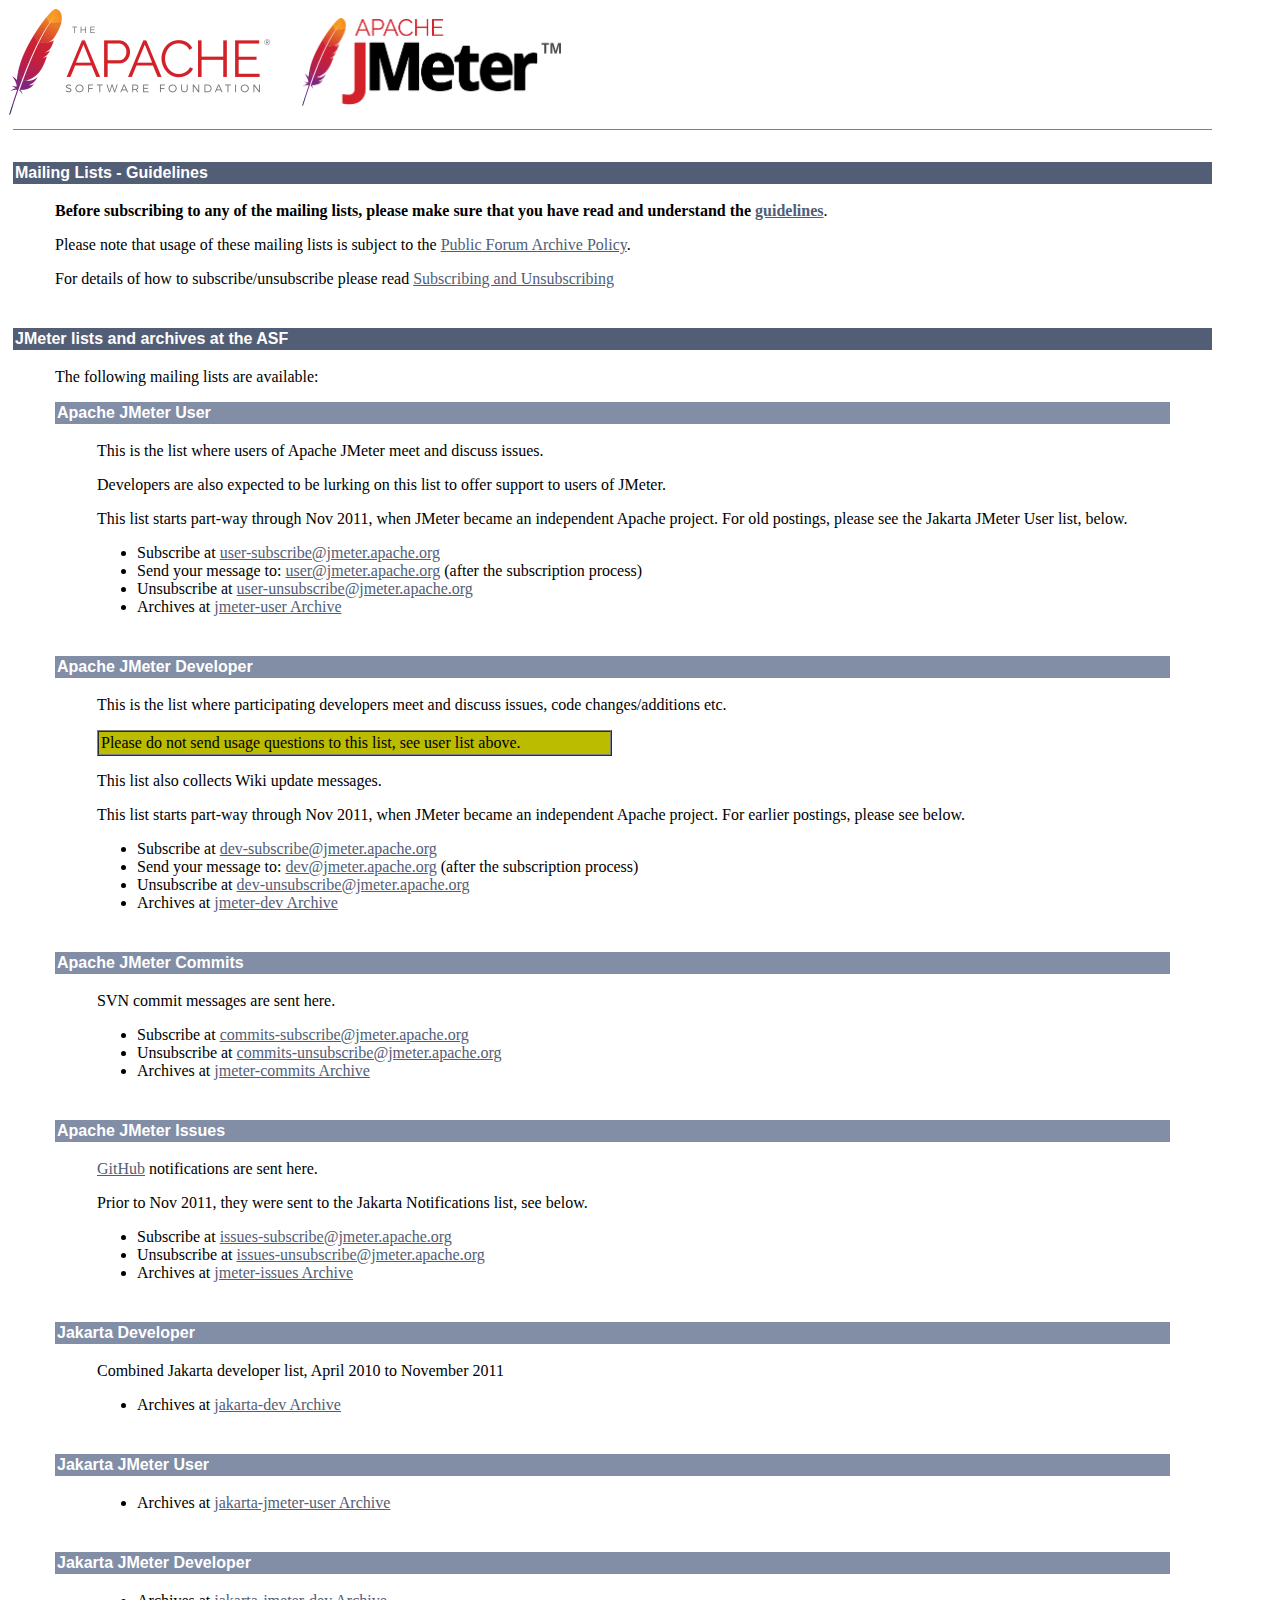
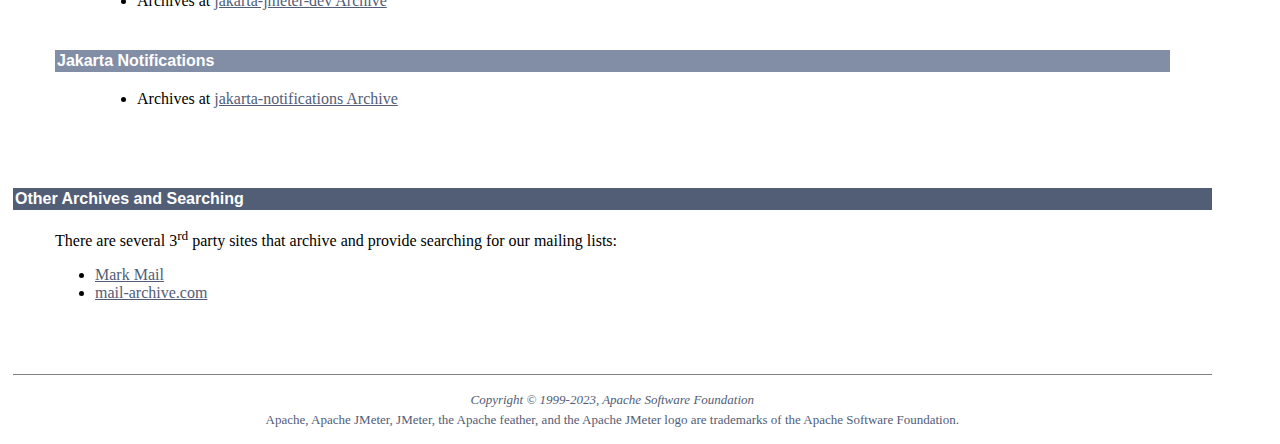
<file: jmeter/apache-jmeter-5.6.3/printable_docs/mail2.html>
<!DOCTYPE HTML PUBLIC "-//W3C//DTD HTML 4.01 Transitional//EN" "http://www.w3.org/TR/html4/loose.dtd">
<!--
   Licensed to the Apache Software Foundation (ASF) under one or more
   contributor license agreements.  See the NOTICE file distributed with
   this work for additional information regarding copyright ownership.
   The ASF licenses this file to You under the Apache License, Version 2.0
   (the "License"); you may not use this file except in compliance with
   the License.  You may obtain a copy of the License at

       http://www.apache.org/licenses/LICENSE-2.0

   Unless required by applicable law or agreed to in writing, software
   distributed under the License is distributed on an "AS IS" BASIS,
   WITHOUT WARRANTIES OR CONDITIONS OF ANY KIND, either express or implied.
   See the License for the specific language governing permissions and
   limitations under the License.
-->

<!-- start the processing -->
<html>
<head>
<link rel="stylesheet" type="text/css" href="./../docs/css/style.css"/>
<meta http-equiv="Content-Type" content="text/html; charset=utf-8"/>
<meta name="author" value="Apache JMeter Project">
<meta name="email" value="dev.AT.jmeter.DOT.apache.DOT.org">

<title>Apache JMeter - Mailing Lists</title>
<style>
  .code { font-weight: bold; }
</style>
</head>

<body bgcolor="#ffffff" text="#000000" link="#525D76">
<table border="0" cellspacing="0">
<tr>
<td align="left">
<a href="http://www.apache.org"><img style="margin: 0px 30px 0px 0px" title="Apache Software Foundation" width="261" height="106" src="./../docs/images/asf-logo.png" border="0"/></a>
</td>
<td align="right">
<a href="http://jmeter.apache.org/"><img width="259" height="88" src="./../docs/images/jmeter.png" alt="Apache JMeter" title="Apache JMeter" border="0"/></a>
</td>
</tr>
</table>
<table border="0" cellspacing="4">
<tr><td>
<hr noshade size="1"/>
</td></tr>
<tr>
<td align="left" valign="top">
<br>
<table border="0" cellspacing="0" cellpadding="2" width="100%">
<tr><td bgcolor="#525D76">
<font color="#ffffff" face="arial,helvetica,sanserif">
<strong>Mailing Lists - Guidelines</strong></font>
</td></tr>
<tr><td>
<blockquote>
<p>
<strong>Before subscribing to any of the mailing lists, please make sure that you have
read and understand the <a href="mail.html">guidelines</a></strong>.
</p><p>
Please note that usage of these mailing lists is subject to the
<a href="http://www.apache.org/foundation/public-archives.html">Public Forum Archive Policy</a>.
</p><p>
For details of how to subscribe/unsubscribe please read
<a href="http://www.apache.org/foundation/mailinglists.html#subscribing">Subscribing and Unsubscribing</a>
</p></blockquote>
</p>
</td></tr>
<tr><td><br></td></tr>
</table>
<table border="0" cellspacing="0" cellpadding="2" width="100%">
<tr><td bgcolor="#525D76">
<font color="#ffffff" face="arial,helvetica,sanserif">
<strong>JMeter lists and archives at the ASF</strong></font>
</td></tr>
<tr><td>
<blockquote>
<p>
The following mailing lists are available:
</p><table border="0" cellspacing="0" cellpadding="2" width="100%">
<tr><td bgcolor="#828DA6">
<font color="#ffffff" face="arial,helvetica,sanserif">
<a name="JMeterUser"><strong>Apache JMeter User</strong></a>
</font>
</td></tr>
<tr><td>
<blockquote>
<p>
This is the list where users of Apache JMeter meet and discuss issues.
</p><p>
Developers are also expected to be lurking on this list to offer support to users of JMeter.
</p><p>
This list starts part-way through Nov 2011, when JMeter became an independent Apache project.
For old postings, please see the Jakarta JMeter User list, below.
</p><ul>
<li>Subscribe at <a href="mailto:user-subscribe@jmeter.apache.org">user-subscribe@jmeter.apache.org</a></li>
<li>Send your message to: <a href="mailto:user@jmeter.apache.org">user@jmeter.apache.org</a> (after the subscription process)</li>
<li>Unsubscribe at <a href="mailto:user-unsubscribe@jmeter.apache.org">user-unsubscribe@jmeter.apache.org</a></li>
<li>Archives at <a href="https://lists.apache.org/list.html?user@jmeter.apache.org">jmeter-user Archive</a></li>
</ul></blockquote>
</td></tr>
<tr><td><br></td></tr>
</table>
<table border="0" cellspacing="0" cellpadding="2" width="100%">
<tr><td bgcolor="#828DA6">
<font color="#ffffff" face="arial,helvetica,sanserif">
<a name="JMeterDev"><strong>Apache JMeter Developer</strong></a>
</font>
</td></tr>
<tr><td>
<blockquote>
<p>
This is the list where participating developers meet and discuss issues, code changes/additions etc.
</p><p>
<table border="1" bgcolor="#bbbb00" width="50%" cellspacing="0" cellpadding="2">
<tr><td>Please do not send usage questions to this list, see user list above.</td></tr>
</table>
</p>
<p>
This list also collects Wiki update messages.
</p><p>
This list starts part-way through Nov 2011, when JMeter became an independent Apache project.
For earlier postings, please see below.
</p><ul>
<li>Subscribe at <a href="mailto:dev-subscribe@jmeter.apache.org">dev-subscribe@jmeter.apache.org</a></li>
<li>Send your message to: <a href="mailto:dev@jmeter.apache.org">dev@jmeter.apache.org</a> (after the subscription process)</li>
<li>Unsubscribe at <a href="mailto:dev-unsubscribe@jmeter.apache.org">dev-unsubscribe@jmeter.apache.org</a></li>
<li>Archives at <a href="https://lists.apache.org/list.html?dev@jmeter.apache.org">jmeter-dev Archive</a></li>
</ul></blockquote>
</td></tr>
<tr><td><br></td></tr>
</table>
<table border="0" cellspacing="0" cellpadding="2" width="100%">
<tr><td bgcolor="#828DA6">
<font color="#ffffff" face="arial,helvetica,sanserif">
<a name="JMeterCommits"><strong>Apache JMeter Commits</strong></a>
</font>
</td></tr>
<tr><td>
<blockquote>
<p>
SVN commit messages are sent here.
</p><ul>
<li>Subscribe at <a href="mailto:commits-subscribe@jmeter.apache.org">commits-subscribe@jmeter.apache.org</a></li>
<li>Unsubscribe at <a href="mailto:commits-unsubscribe@jmeter.apache.org">commits-unsubscribe@jmeter.apache.org</a></li>
<li>Archives at <a href="https://lists.apache.org/list.html?commits@jmeter.apache.org">jmeter-commits Archive</a></li>
</ul></blockquote>
</td></tr>
<tr><td><br></td></tr>
</table>
<table border="0" cellspacing="0" cellpadding="2" width="100%">
<tr><td bgcolor="#828DA6">
<font color="#ffffff" face="arial,helvetica,sanserif">
<a name="JMeterIssues"><strong>Apache JMeter Issues</strong></a>
</font>
</td></tr>
<tr><td>
<blockquote>
<p>
<a href="https://github.com/apache/jmeter">GitHub</a> notifications are sent here.
</p><p>
Prior to Nov 2011, they were sent to the Jakarta Notifications list, see below.
</p><ul>
<li>Subscribe at <a href="mailto:issues-subscribe@jmeter.apache.org">issues-subscribe@jmeter.apache.org</a></li>
<li>Unsubscribe at <a href="mailto:issues-unsubscribe@jmeter.apache.org">issues-unsubscribe@jmeter.apache.org</a></li>
<li>Archives at <a href="https://lists.apache.org/list.html?issues@jmeter.apache.org">jmeter-issues Archive</a></li>
</ul></blockquote>
</td></tr>
<tr><td><br></td></tr>
</table>
<table border="0" cellspacing="0" cellpadding="2" width="100%">
<tr><td bgcolor="#828DA6">
<font color="#ffffff" face="arial,helvetica,sanserif">
<a name="JakartaDev"><strong>Jakarta Developer</strong></a>
</font>
</td></tr>
<tr><td>
<blockquote>
<p>Combined Jakarta developer list, April 2010 to November 2011</p><ul>
<li>Archives at <a href="https://lists.apache.org/list.html?dev@jakarta.apache.org">jakarta-dev Archive</a></li>
</ul></blockquote>
</td></tr>
<tr><td><br></td></tr>
</table>
<table border="0" cellspacing="0" cellpadding="2" width="100%">
<tr><td bgcolor="#828DA6">
<font color="#ffffff" face="arial,helvetica,sanserif">
<a name="JakartaJMeterUser"><strong>Jakarta JMeter User</strong></a>
</font>
</td></tr>
<tr><td>
<blockquote>
<ul>
<li>Archives at <a href="https://lists.apache.org/list.html?jmeter-user@jakarta.apache.org">jakarta-jmeter-user Archive</a></li></ul></blockquote>
</td></tr>
<tr><td><br></td></tr>
</table>
<table border="0" cellspacing="0" cellpadding="2" width="100%">
<tr><td bgcolor="#828DA6">
<font color="#ffffff" face="arial,helvetica,sanserif">
<a name="JakartaJMeterDev"><strong>Jakarta JMeter Developer</strong></a>
</font>
</td></tr>
<tr><td>
<blockquote>
<ul>
<li>Archives at <a href="https://lists.apache.org/list.html?jmeter-dev@jakarta.apache.org">jakarta-jmeter-dev Archive</a></li>
</ul></blockquote>
</td></tr>
<tr><td><br></td></tr>
</table>
<table border="0" cellspacing="0" cellpadding="2" width="100%">
<tr><td bgcolor="#828DA6">
<font color="#ffffff" face="arial,helvetica,sanserif">
<a name="JakartaNotif"><strong>Jakarta Notifications</strong></a>
</font>
</td></tr>
<tr><td>
<blockquote>
<ul>
<li>Archives at <a href="https://lists.apache.org/list.html?notifications@jakarta.apache.org">jakarta-notifications Archive</a></li>
</ul></blockquote>
</td></tr>
<tr><td><br></td></tr>
</table>
</blockquote>
</p>
</td></tr>
<tr><td><br></td></tr>
</table>
<table border="0" cellspacing="0" cellpadding="2" width="100%">
<tr><td bgcolor="#525D76">
<font color="#ffffff" face="arial,helvetica,sanserif">
<strong>Other Archives and Searching</strong></font>
</td></tr>
<tr><td>
<blockquote>
<p>
There are several 3<sup>rd</sup> party sites that archive and provide searching for our mailing lists:
</p><p>
<ul>
<li><a href="http://jmeter.markmail.org/">Mark Mail</a> </li>
<li><a href="http://www.mail-archive.com/">mail-archive.com</a> </li>
</ul>
</p></blockquote>
</p>
</td></tr>
<tr><td><br></td></tr>
</table>
<br>
</td>
</tr>
<tr><td>
<hr noshade size="1"/>
</td></tr>
<tr>
<td>
<table width=100%>
<tr>
<td align="center">
<font color="#525D76" size="-1"><em>
Copyright &copy; 1999-2023, Apache Software Foundation
</em></font>
</td>
</tr>
<tr><td colspan="2">
<div align="center"><font color="#525D76" size="-1">
Apache, Apache JMeter, JMeter, the Apache feather, and the Apache JMeter logo are
trademarks of the Apache Software Foundation.
</font>
</div>
</td></tr>
</table>
</td>
</tr>
</table>
</body>
</html>
<!-- end the processing -->
</file>
<file: backend/src/main/resources/templates/css/fullcalendar.css>
.fc {
    direction: ltr;
    text-align: left; border:1px solid #dadada;
}
.fc table {
    border-collapse: collapse;
    border-spacing: 0;
}
html .fc, .fc table {
    font-size: 1em;
}
.fc td, .fc th {
    padding: 0;
    vertical-align: top;
}
.fc-header {
    position: relative;
}
.fc-header td {
    position: relative;
    white-space: nowrap;
}
.fc-header-left {
    text-align: left;
}
.fc-header-center {
    left: 10%;
    position: absolute;
    text-align: center;
    top: 0;
    width: 80%;
}
.fc-button-inner {
    border-left: 1px solid #D5D5D5;
}
.panel-left .fc-header-right .fc-button:last-child .fc-button-inner {
	border-right: 1px solid #D5D5D5;
}
.fc-header-left .fc-button-inner {
    border: medium none;
}
.fc-header-right {
    position: absolute !important;
    right: 0;
    text-align: right;
    top: -37px;
}
.panel-left .fc-header-right {
	right: -1px;
}
.fc-header-title {
    display: inline-block;
    vertical-align: top;
}
.fc-header-title strong {
    display: block;
    margin-top: 0;
    padding: 8px 12px !important;
    white-space: nowrap;
}
.fc .fc-header-space {
    padding-left: 10px;
}
.fc-header .fc-corner-right {
    float: right;
    margin-right: 1px;
}
.fc-header .ui-corner-right {
    margin-right: 0;
}
.fc-header .fc-state-hover, .fc-header .ui-state-hover {
    z-index: 2;
}
.fc-header .fc-state-down {
    z-index: 3;
}
.fc-header .fc-state-active, .fc-header .ui-state-active {
    z-index: 4;
}
.fc-button-prev .fc-button-content {
    background: url("../img/larrow.png") no-repeat scroll 15px 13px transparent;
    width: 10px;
}
.fc-button-next .fc-button-content {
    background: url("../img/rarrow.png") no-repeat scroll 15px 13px transparent;
    width: 10px;
}
.fc-content {
}
.fc-view {
    overflow: hidden;
    width: 100%;
}
.fc-widget-header, .fc-widget-content {
    border: 1px solid #D5D5D5;
}
.fc-state-highlight {
    background: url("../images/backgrounds/calActiveBg.html") repeat-x scroll 0 0 #F5F5F5;
}
.fc-cell-overlay {
    background: none repeat scroll 0 0 #99CCFF;
    opacity: 0.2;
}
.fc-button {
    cursor: pointer;
    display: inline-block;
    position: relative;
}
.fc-state-default {
}
.fc-button-inner {
    float: left;
    overflow: hidden;
    position: relative;
}
.fc-state-default .fc-button-inner {
}
.fc-button-content {
    float: left;
    height: 36px;
    line-height: 37px;
    padding: 0 14px;
    position: relative;
    white-space: nowrap;
}
.fc-header-right .fc-button-content {
    height: 37px;
}
.fc-button-content .fc-icon-wrap {
    float: left;
    position: relative;
    top: 50%;
}
.fc-button-content .ui-icon {
    float: left;
    margin-top: -50%;
    position: relative;
}
.fc-state-default .fc-button-effect {
    left: 0;
    position: absolute;
    top: 50%;
}
.fc-state-default .fc-button-effect span {
}
.fc-state-default, .fc-state-default .fc-button-inner {
}
.fc-state-hover, .fc-state-hover .fc-button-inner {
}
.fc-state-down, .fc-state-down .fc-button-inner {
}
.fc-state-active, .fc-state-active .fc-button-inner {
    background: none repeat scroll 0 0 #F9F9F9;
    color: #797979;
}
.fc-first th {
    padding-top: 1px;
}
.fc-state-disabled, .fc-state-disabled .fc-button-inner {
    border-color: #DDDDDD;
    color: #999999;
}
.fc-state-disabled {
    cursor: default;
}
.fc-state-disabled .fc-button-effect {
    display: none;
}
.fc-event {
    border-style: solid;
    border-width: 0;
    cursor: default;
    font-size: 0.85em;
}
a.fc-event, .fc-event-draggable {
    cursor: pointer;
}
a.fc-event {
    text-decoration: none;
}
.fc-rtl .fc-event {
    text-align: right;
}
.fc-event-skin {
    background-color: #fb7a2c;
    border-color: #000000;
    border-radius: 2px 2px 2px 2px;
    color: #FFFFFF;
    display: block;
    font-size: 11px;
    margin-top: 1px;
    padding: 1px 0;
}
.fc-event-inner {
    border-style: solid;
    border-width: 0;
    height: 100%;
    overflow: hidden;
    position: relative;
    width: 100%;
}
.fc-event-time, .fc-event-title {
    display: block;
    float: left;
    line-height: 16px;
    padding: 0 2px 1px 5px;
}
.fc .ui-resizable-handle {
    display: block;
    font-size: 300%;
    line-height: 50%;
    overflow: hidden;
    position: absolute;
    z-index: 99999;
}
.fc-event-hori {
    margin-bottom: 1px;
}
.fc-event-hori .ui-resizable-e {
    cursor: e-resize;
    height: 100% !important;
    right: -3px !important;
    top: 0 !important;
    width: 7px !important;
}
.fc-event-hori .ui-resizable-w {
    cursor: w-resize;
    height: 100% !important;
    left: -3px !important;
    top: 0 !important;
    width: 7px !important;
}
.fc-event-hori .ui-resizable-handle {
}
.fc-corner-left {
    margin-left: 1px;
}
.fc-corner-left .fc-button-inner, .fc-corner-left .fc-event-inner {
}
.fc-corner-right {
    margin-right: 1px;
}
.fc-corner-right .fc-button-inner, .fc-corner-right .fc-event-inner {
    margin-right: -1px;
}
.fc-corner-top {
    margin-top: 1px;
}
.fc-corner-top .fc-event-inner {
    margin-top: -1px;
}
.fc-corner-bottom {
    margin-bottom: 1px;
}
.fc-corner-bottom .fc-event-inner {
    margin-bottom: -1px;
}
.fc-corner-left .fc-event-inner {
}
.fc-corner-right .fc-event-inner {
}
.fc-corner-top .fc-event-inner {
    border-top-width: 1px;
}
.fc-corner-bottom .fc-event-inner {
    border-bottom-width: 1px;
}
table.fc-border-separate {
    border-collapse: separate;
}
.fc-border-separate th, .fc-border-separate td {
    border-width: 1px 0 0 1px;
}
.fc-border-separate td:first-child, .fc-border-separate th:first-child {
    border-left: medium none;
}
.fc-border-separate th.fc-last, .fc-border-separate td.fc-last {
}
.fc-border-separate tr.fc-last th, .fc-border-separate tr.fc-last td {
    border-top-width: 1px;
}
.fc-border-separate tbody tr.fc-first td, .fc-border-separate tbody tr.fc-first th {
    border-top-width: 1px;
}
.fc-grid th {
    text-align: center;
}
.fc-grid .fc-day-number {
    float: right;
    padding: 3px 5px;
}
.fc-grid .fc-other-month .fc-day-number {
    opacity: 0.3;
}
.fc-grid .fc-day-content {
    clear: both;
    padding: 5px 2px 3px;
}
.fc-grid .fc-event-time {
    font-weight: bold;
}
.fc-rtl .fc-grid .fc-day-number {
    float: left;
}
.fc-rtl .fc-grid .fc-event-time {
    float: right;
}
.fc-agenda table {
    border-collapse: separate;
}
.fc-agenda-days th {
    text-align: center;
}
.fc-agenda .fc-agenda-axis {
    font-weight: normal;
    padding: 0 4px;
    text-align: right;
    vertical-align: middle;
    white-space: nowrap;
    width: 50px;
}
.fc-agenda .fc-day-content {
    padding: 2px 2px 1px;
}
.fc-agenda-days .fc-agenda-axis {
    border-right-width: 1px;
}
.fc-agenda-days .fc-col0 {
    border-left-width: 0;
}
.fc-agenda-allday th {
    border-width: 0 1px;
}
.fc-agenda-allday .fc-day-content {
    min-height: 34px;
}
.fc-agenda-divider-inner {
    height: 2px;
    overflow: hidden;
}
.fc-widget-header .fc-agenda-divider-inner {
    background: none repeat scroll 0 0 #EEEEEE;
}
.fc-agenda-slots th {
    border-width: 1px 1px 0;
}
.fc-agenda-slots td {
    background: none repeat scroll 0 0 transparent;
    border-width: 1px 0 0;
}
.fc-agenda-slots td div {
    height: 20px;
}
.fc-agenda-slots tr.fc-slot0 th, .fc-agenda-slots tr.fc-slot0 td {
    border-top-width: 0;
}
.fc-agenda-slots tr.fc-minor th, .fc-agenda-slots tr.fc-minor td {
    border-top-style: dotted;
}
.fc-agenda-slots tr.fc-minor th.ui-widget-header {
}
.fc-event-vert {
    border-width: 0 1px;
}
.fc-event-vert .fc-event-head, .fc-event-vert .fc-event-content {
    overflow: hidden;
    position: relative;
    width: 100%;
    z-index: 2;
}
.fc-event-vert .fc-event-time {
    font-size: 10px;
    white-space: nowrap;
}
.fc-event-vert .fc-event-bg {
    background: none repeat scroll 0 0 #FFFFFF;
    height: 100%;
    left: 0;
    opacity: 0.3;
    position: absolute;
    top: 0;
    width: 100%;
    z-index: 1;
}
.fc .ui-draggable-dragging .fc-event-bg, .fc-select-helper .fc-event-bg {
}
.fc-event-vert .ui-resizable-s {
    bottom: 0 !important;
    cursor: s-resize;
    font-family: monospace;
    font-size: 11px !important;
    height: 8px !important;
    line-height: 8px !important;
    overflow: hidden !important;
    text-align: center;
    width: 100% !important;
}
.fc-agenda .ui-resizable-resizing {
}

#external-events .external-event {
	margin-bottom: 5px; cursor:all-scroll;
}
</file>
<file: backend/src/main/resources/templates/css/maruti-media.css>
body {
	background:#49CCED;
}

#header {
	background-color: #2e363f;
   margin-top:10px;
}

#search input[type=text] {
	background-color: #fff; border-left: 1px solid #e3ebed;
}
#search input[type=text]:focus {
	color: #777777;
}
.dropdown-menu li a:hover, .dropdown-menu .active a, .dropdown-menu .active a:hover {
    color: #eeeeee;
	background:#F77825;
   
}
.top_message{ float:right; padding:20px 12px; position:relative; top:-13px; border-left:1px solid #3D3A37; font-size:14px; line-height:20px; *line-height:20px; color:#333; text-align:center;  vertical-align:middle; cursor:pointer; }
.top_message:hover{ background:#000}
.rightzero{ right:0px; display:none;}
@media (max-width: 480px) {
	#sidebar > a {
		background:#49CCED;
		
	}
	#sidebar > ul {
		background-color: #49CCED;
	}
#user-nav{ margin:0px auto; top:-31px; border-top:none; width:250px; left:-3%; text-align:center; float:none;}
#user-nav > ul > li:last-child{ border-right:1px solid #363E48}
#user-nav > ul > li{ border-top:1px solid #363E48}
#sidebar{ top:-30px;}
#content{ margin-top:-30px;}
}
@media (min-width: 481px) and (max-width: 767px) {
	#sidebar > ul ul:before {
		border-right: 7px solid rgba(0, 0, 0, 0.2);
	}
	#sidebar > ul ul:after {
		border-right: 6px solid #222222;
    }

}
</file>
<file: jmeter/apache-jmeter-5.6.3/docs/css/style.css>
/*
   Licensed to the Apache Software Foundation (ASF) under one or more
   contributor license agreements.  See the NOTICE file distributed with
   this work for additional information regarding copyright ownership.
   The ASF licenses this file to You under the Apache License, Version 2.0
   (the "License"); you may not use this file except in compliance with
   the License.  You may obtain a copy of the License at

       http://www.apache.org/licenses/LICENSE-2.0

   Unless required by applicable law or agreed to in writing, software
   distributed under the License is distributed on an "AS IS" BASIS,
   WITHOUT WARRANTIES OR CONDITIONS OF ANY KIND, either express or implied.
   See the License for the specific language governing permissions and
   limitations under the License.
*/

/*Shows the value of the name attribute when hovered*/
/* Disabled
a[name]:hover:after{
    content: " #" attr(name);
    font-size: 90%;
    text-decoration: none;
}
*/

/*
 * Hide class="sectionlink", except when an enclosing heading
 * has the :hover property.
 * Used to hide the &para; marker for generating internal links
 */
.sectionlink {
  display: none;
}
:hover > .sectionlink {
  display: inline;
  /* Green so shows up on section headings too */
  color: rgb(0,255,0);
}

.keysym {
  background-color: #f0f0f0;
  border: 1px solid #aaa;
  padding-left: 0.2em;
  padding-right: 0.2em;
}

.guimenuitem {
  font-style: italic;
}
</file>
<file: backend/src/main/resources/templates/css/maruti-style.css>
* {
	outline:none !important;
	-moz-outline: none !important;
}
/* Main */
body {
	overflow-x: hidden;
    margin-top: -10px;
}
a:hover {
	text-decoration: none;
}

/*bootstrap-overwrite*/
select, textarea, input[type="text"], input[type="password"], input[type="datetime"], input[type="datetime-local"], input[type="date"], input[type="month"], input[type="time"], input[type="week"], input[type="number"], input[type="email"], input[type="url"], input[type="search"], input[type="tel"], input[type="color"], .uneditable-input, .label, .dropdown-menu, .btn, .well, .progress, .table-bordered, .btn-group > .btn:first-child, .btn-group > .btn:last-child, .btn-group > .btn:last-child, .btn-group > .dropdown-toggle, .alert{ border-radius:0px;}
.btn, textarea, input[type="text"], input[type="password"], input[type="datetime"], input[type="datetime-local"], input[type="date"], input[type="month"], input[type="time"], input[type="week"], input[type="number"], input[type="email"], input[type="url"], input[type="search"], input[type="tel"], input[type="color"], .uneditable-input{ box-shadow:none;}
.progress, .progress-success .bar, .progress .bar-success, .progress-warning .bar, .progress .bar-warning, .progress-danger .bar, .progress .bar-danger, .progress-info .bar, .progress .bar-info, .btn, .btn-primary{background-image:none;}


/* Header */
#header {
    height: 62px;
    position: relative;
    width: 100%;
    z-index: -7;
}

#header h1 {
    background: url("../img/logo.png") no-repeat scroll 0 0 transparent;
    height: 31px;
    left: 15px;
    line-height: 600px;
    overflow: hidden;
    position: relative;
    top:20px; 
    width: 191px;
}

#header h1 a {
    display: block;
}
.fl{ float:left}
.fr{ float:right}
/* Search input */
#search {
	position: relative;
	z-index: 1;
	top:42px;
	float:right;
}
#search input[type=text] {
	border-radius: 0px 0 0 0px;
	padding:8px 10px ;
	border:1px; line-height:24px; 
	width:166px;
}

#search button {
	border: 0;
	margin-top: -11px;
	padding:8px 10px; margin-left:-5px;
	background-color:#2e363f; 
}
#search button i {
	opacity: 0.5;
}
#search button:hover i, #search button:active i {
	opacity: 0.9;
}
/* Top user navigation */
#sidebar{ width:100%; background:#49cced;  position:absolute; clear:both; top:62px;}
#sidebar > ul{ margin:0px; padding:0px; width:100%; display:block; z-index:999;} 
#sidebar > ul > li { list-style-type:none; float:left; display:block; margin:0px; border-right:1px solid #41bedd; position:relative; padding:10px; cursor:pointer} 
#sidebar > ul > li a{ padding:12px 0;}
#sidebar > ul > li:hover ul { display:block;} 
#sidebar > ul > li:hover { background-color:#41bedd;} 
#sidebar > ul > li:hover a{ background:none;}
#sidebar > ul li ul { margin:0px; padding:0px; display:none; z-index:999;  position:absolute; left:0px; top:40px;  background:#41bedd; min-width:200px;} 
#sidebar > ul li ul li { list-style-type:none; margin:0px; font-size:12px;line-height:30px;  } 
#sidebar > ul li ul li a { display:block; padding:5px 10px; color:#fff; text-decoration:none; font-weight:bold; } 
#sidebar > ul li ul li:hover a{ background-color:#36a8c5;} 
#sidebar > ul li span { cursor:pointer; margin:0px 2px 0 5px; font-weight:bold; color:#fff; font-size:11px; }
#sidebar > ul li a i{ background-image: url("../img/glyphicons-halflings-white.png");     margin-top:4px;    vertical-align: top;}
#my_menu_input{ display:none;}
#user-nav {
    position: absolute;
    right:0px;
    top: 0px;
    z-index:11;
    margin: 0;
}
#user-nav > ul {
    margin: 0;
    padding: 0;
    list-style: none;
}

#user-nav > ul > li {
    float: left;
    list-style-type: none;
    margin: 0;
    position: relative;
    padding:6px 0;
	background:#2e363f;
	border-left:1px solid #363e48;
}
#user-nav > ul > li:hover{ background:#232a32;}
#user-nav > ul > li > a {
	padding: 15px 10px; 
	display: block;
	font-size: 12px;
}

#user-nav > ul > li > a:hover, #user-nav > ul > li.open > a {
	color: #ffffff;
}
#user-nav > ul > li > a > i, #sidebar li a i {
	vertical-align: top;
	background-image: url('../img/glyphicons-halflings-white.png');
	margin-top: 2px;
}
#user-nav > ul > li > a:hover > i, #user-nav > ul > li.open > a > i {
	opacity: 1;
}

#user-nav > ul > li > a > .label {
	vertical-align: middle;
	padding: 1px 4px 1px;
	margin: -2px 4px 0;
	display: inline-block;
}


#user-nav > ul ul > li > a {
	text-align: left;
	text-shadow: 0 1px 0 #ffffff;
}
#user-nav > ul ul > li > a:hover {
	text-shadow: 0 1px 0 rgba(0,0,0,0.5);
}



/* Content */
#content {
    background:url(../images/backgrounds/bodyBg.png) repeat #fff;
    margin-left:0px;
    margin-right: 0;
	margin-top:80px;
    padding-bottom: 25px;
    position: relative;
    min-height: 500px;
    width: auto;
}

#content-header {
	position: absolute;
    width: 100%;
    margin-top: -38px;
    z-index: 20;
}

#content-header h1 {
    color: #555555;
    font-size: 28px;
    font-weight: normal;
    float: none;
    text-shadow: 0 1px 0 #ffffff;
    margin-left: 20px;
    position: relative;
}

#content-header .btn-group {
	float: right;
	right: 20px;
	position: absolute;
}

#content-header h1, #content-header .btn-group {
	margin-top: 20px;
}
#content-header .btn-group .btn {
	padding: 11px 14px 9px;
}
#content-header .btn-group .btn .label {
	position: absolute;
	top: -7px;
}

.container-fluid .row-fluid:first-child {
	margin-top: 20px;
}
/* Breadcrumb */
#breadcrumb {
	background-color: #fff;
	border-bottom: 1px solid #e3ebed;

}
#breadcrumb a {
	padding: 8px 20px 8px 10px;
	display: inline-block;
	background-image: url('../img/breadcrumb.png');
	background-position: center right;
	background-repeat: no-repeat;
	font-size: 11px;
	color: #666666;
}
#breadcrumb a:hover {
	color: #333333;
}
#breadcrumb a:last-child {
	background-image:none;
}
#breadcrumb a.current {
	font-weight: bold;
	color: #444444;
}
#breadcrumb a i {
	margin-right: 5px;
	opacity: .6;
}
#breadcrumb a:hover i {
	margin-right: 5px;
	opacity: .8;
}

/* Style Switcher */
#style-switcher {
	position: absolute;
	width: 220px;
	height: 30px;
	background-color: #000000;
	z-index: 40;
	right: 0;
	top: 123px;
	border-radius: 5px 0 0 5px;
	margin-right: -190px;
}
#style-switcher i {
	display: inline-block;
	margin: -5px 10px 0 10px;
}
#style-switcher i:hover {
	cursor: pointer;
}
#style-switcher span {
	font-weight: bold;
	color: #ffffff;
	display: inline-block;
	margin: -15px 20px 0 0;
	vertical-align:middle;
}
#style-switcher a {
	display: inline-block;
	width: 20px;
	height: 20px;
	margin-top: 4px;
	border-style: solid;
	border-width: 1px;
	border-color: transparent;	
}
/* Footer */
#footer {
	text-align: center;
	color: #777777; padding:10px 0; background:#2e363f;
}
/* Stat boxes and quick actions */
.quick-actions_homepage{ width:100%; text-align:center; float:left; margin-top:10px;}
.stat-boxes, .quick-actions, .quick-actions-horizontal, .stats-plain {
    display: inline-block;
    list-style: none outside none;
    margin: 20px 0 10px;
    text-align: center;
}
.stat-boxes2{ background:none; width:100%;  padding:0px;}
ul.stat-boxes2 {padding:0px; margin:0 auto;}
ul.stat-boxes2 li{ list-style:none; margin-bottom:10px; background:#fff; overflow:hidden; padding:0 10px; display:block; border:1px solid #dadada;}
ul.stat-boxes2 li:hover{  background:#f6f6f6}
.stat-boxes2 .right {color: #666666;    font-size: 12px;    padding:10px 10px 9px 10px;  border-left:1px solid #dadada; text-align:left; float:left}
.stat-boxes2 .right strong{ font-size:22px; font-weight:bold; line-height:40px;}
.stat-boxes2 .left{ padding: 15px 0px;    text-align: center; width:100px; float:left; }
.stat-boxes2 .left span{ border-bottom:2px solid #dadada; padding:5px;}

.stats-plain {	width: 100%;}

.stat-boxes li, .quick-actions li, .quick-actions-horizontal li {
    background: #F6F6F6;
    border: 1px solid #D5D5D5;
    box-shadow: 0 1px 0 0 #FFFFFF inset, 0 1px 0 rgba(255, 255, 255, 0.4);
    display: inline-block;
    line-height: 18px;
    margin: 0 10px 10px;
    padding: 0 10px;
}
.stat-boxes li a:hover, .quick-actions li a:hover, .quick-actions-horizontal li a:hover, .stat-boxes li:hover, .quick-actions li:hover, .quick-actions-horizontal li:hover{ background: #fff;}
.quick-actions li {
	min-width: 175px;
}
.quick-actions li, .quick-actions-horizontal li {
	padding: 0;
}
.stats-plain li {
	padding: 0 30px;
	display: inline-block;
	margin: 0 10px 20px;
}
.quick-actions li a {
	padding: 10px 30px;
}
.stats-plain li h4 {
	font-size: 40px;
	margin-bottom: 15px;
}
.stats-plain li span {
	font-size: 14px;
	color: #555555;
}
.quick-actions-horizontal li a span {
	padding: 10px 12px 10px 10px;
	display: inline-block;
}
.quick-actions li a, .quick-actions-horizontal li a {
	display: block;
	color: #666666; font-weight:bold;
	text-shadow: 0 1px 0 #ffffff;
}
.quick-actions li a i[class^="icon-"], .quick-actions li a i[class*=" icon-"] {
	background-repeat: no-repeat;
	background-attachment: scroll;
	background-position: 0 0;
	background-color: transparent;
	width: 32px;
	height: 32px;
	display: block;
	margin: 0 auto 5px;
}
.quick-actions-horizontal li a i[class^="icon-"], .quick-actions-horizontal li a i[class*=" icon-"] {
	background-repeat: no-repeat;
	background-attachment: scroll;
	background-position: center;
	background-color: transparent;
	width: 16px;
	height: 16px;
	display: inline-block;
	margin: -2px 0 0 !important; 
	border-right: 1px solid #dddddd;
	margin-right: 10px;
	padding: 10px;
	vertical-align: middle;
}

.quick-actions i.icon-book {
	background-image: url('../img/icons/32/book.png');
}
.quick-actions i.icon-cabinet {
	background-image: url('../img/icons/32/cabinet.png');
}
.quick-actions i.icon-calendar {
	background-image: url('../img/icons/32/calendar.png');
}
.quick-actions i.icon-client {
	background-image: url('../img/icons/32/client.png');
}
.quick-actions i.icon-database {
	background-image: url('../img/icons/32/database.png');
}
.quick-actions i.icon-download {
	background-image: url('../img/icons/32/download.png');
}
.quick-actions i.icon-graph {
	background-image: url('../img/icons/32/graph.png');
}
.quick-actions i.icon-home {
	background-image: url('../img/icons/32/home.png');
}
.quick-actions i.icon-lock {
	background-image: url('../img/icons/32/lock.png');
}
.quick-actions i.icon-mail {
	background-image: url('../img/icons/32/mail.png');
}
.quick-actions i.icon-pdf {
	background-image: url('../img/icons/32/pdf.png');
}
.quick-actions i.icon-people {
	background-image: url('../img/icons/32/people.png');
}
.quick-actions i.icon-piechart {
	background-image: url('../img/icons/32/piechart.png');
}
.quick-actions i.icon-search {
	background-image: url('../img/icons/32/search.png');
}
.quick-actions i.icon-shopping-bag {
	background-image: url('../img/icons/32/user.png');
}
.quick-actions i.icon-survey {
	background-image: url('../img/icons/32/survey.png');
}
.quick-actions i.icon-tag {
	background-image: url('../img/icons/32/tag.png');
}
.quick-actions i.icon-user {
	background-image: url('../img/icons/32/user.png');
}
.quick-actions i.icon-wallet {
	background-image: url('../img/icons/32/wallet.png');
}
.quick-actions i.icon-web {
	background-image: url('../img/icons/32/web.png');
}
.quick-actions i.icon-dashboard {
	background-image: url('../img/icons/32/dashboard.png');
}
.quick-actions-horizontal i.icon-book {
	background-image: url('../img/icons/16/book.png');
}
.quick-actions-horizontal i.icon-cabinet {
	background-image: url('../img/icons/16/cabinet.png');
}
.quick-actions-horizontal i.icon-calendar {
	background-image: url('../img/icons/16/calendar.png');
}
.quick-actions-horizontal i.icon-client {
	background-image: url('../img/icons/16/client.png');
}
.quick-actions-horizontal i.icon-database {
	background-image: url('../img/icons/16/database.png');
}
.quick-actions-horizontal i.icon-download {
	background-image: url('../img/icons/16/download.png');
}
.quick-actions-horizontal i.icon-graph {
	background-image: url('../img/icons/16/graph.png');
}
.quick-actions-horizontal i.icon-home {
	background-image: url('../img/icons/16/home.png');
}
.quick-actions-horizontal i.icon-lock {
	background-image: url('../img/icons/16/lock.png');
}
.quick-actions-horizontal i.icon-mail {
	background-image: url('../img/icons/16/mail.png');
}
.quick-actions-horizontal i.icon-pdf {
	background-image: url('../img/icons/16/pdf.png');
}
.quick-actions-horizontal i.icon-people {
	background-image: url('../img/icons/16/people.png');
}
.quick-actions-horizontal i.icon-piechart {
	background-image: url('../img/icons/16/piechart.png');
}
.quick-actions-horizontal i.icon-search {
	background-image: url('../img/icons/16/search.png');
}
.quick-actions-horizontal i.icon-shopping-bag {
	background-image: url('../img/icons/16/shopping-bag.png');
}
.quick-actions-horizontal i.icon-survey {
	background-image: url('../img/icons/16/survey.png');
}
.quick-actions-horizontal i.icon-tag {
	background-image: url('../img/icons/16/tag.png');
}
.quick-actions-horizontal i.icon-user {
	background-image: url('../img/icons/16/user.png');
}
.quick-actions-horizontal i.icon-wallet {
	background-image: url('../img/icons/16/wallet.png');
}
.quick-actions-horizontal i.icon-web {
	background-image: url('../img/icons/16/web.png');
}


.quick-actions li:active, .quick-actions-horizontal li:active  {
	background-image: -webkit-gradient(linear, 0 0%, 0 100%, from(#EEEEEE), to(#F4F4F4));
	background-image: -webkit-linear-gradient(top, #EEEEEE 0%, #F4F4F4 100%);
    background-image: -moz-linear-gradient(top, #EEEEEE 0%, #F4F4F4 100%);
    background-image: -ms-linear-gradient(top, #EEEEEE 0%, #F4F4F4 100%);
    background-image: -o-linear-gradient(top, #EEEEEE 0%, #F4F4F4 100%);
    background-image: linear-gradient(top, #EEEEEE 0%, #F4F4F4 100%);
    box-shadow: 0 1px 4px 0 rgba(0,0,0,0.2) inset, 0 1px 0 rgba(255,255,255,0.4);
}


.stat-boxes .left, .stat-boxes .right {
	text-shadow: 0 1px 0 #fff;
    float: left;
}
.stat-boxes .left {
    border-right: 1px solid #DCDCDC;
    box-shadow: 1px 0 0 0 #FFFFFF;
    font-size: 10px;
    font-weight: bold;
    margin-right: 10px;
    padding: 10px 14px 6px 4px;
}

.stat-boxes .right {
 color: #666666;
    font-size: 12px;
    padding: 9px 10px 7px 0;
    text-align: center;
    min-width: 70px;
}
.stat-boxes .left span, .stat-boxes .right strong {
	display: block;
}
.stat-boxes .right strong {
	font-size: 26px;
	margin-bottom: 3px;
	margin-top: 6px;
}
.stat-boxes .peity_bar_good, .stat-boxes .peity_line_good {
	color: #459D1C;
}
.stat-boxes .peity_bar_neutral, .stat-boxes .peity_line_neutral  {
	color: #757575;
}
.stat-boxes .peity_bar_bad, .stat-boxes .peity_line_bad  {
	color: #BA1E20;
}

.stats-plain {

}

/* Charts & graphs **/
.chart, .pie, .bars {
	height: 300px;
	max-width: 100%;
}
#tooltip {
	position: absolute;
	display:none;
	border: none;
	padding: 3px 8px;
	border-radius: 3px;
	font-size: 10px;
	background-color: #222222;
	color: #ffffff;
	z-index: 25;
}

/* Widgets */
.widget-box {
    background: none repeat scroll 0 0 #F9F9F9;
    border-top: 1px solid #CDCDCD;
    border-left: 1px solid #CDCDCD;
    border-right: 1px solid #CDCDCD;
    clear: both;
    margin-top: 16px;
    margin-bottom: 16px;
    position: relative;
}
.widget-box.widget-calendar, .widget-box.widget-chat {
    overflow:hidden !important;
}
.accordion .widget-box {
	margin-top: -2px;
	margin-bottom: 0;
	border-radius: 0;
}
.widget-box.widget-plain {
	background: transparent;
	border: none;
	margin-top: 0;
	margin-bottom: 0;
}

.widget-title, .modal-header, .table th, div.dataTables_wrapper .ui-widget-header {
	background-color: #efefef;
	
    border-bottom: 1px solid #CDCDCD;
    height: 36px;
}
.widget-title .nav-tabs {
    border-bottom: 0 none;
}
.widget-title .nav-tabs li a {
    border-bottom: medium none !important;
    border-left: 1px solid #DDDDDD;
    border-radius: 0 0 0 0;
    border-right: 1px solid #DDDDDD;
    border-top: medium none;
    color: #999999;
    margin: 0;
    outline: medium none;
    padding: 9px 10px 8px;
    font-weight: bold;
    text-shadow: 0 1px 0 #FFFFFF;
}
.widget-title .nav-tabs li:first-child a{
    border-left: medium none !important;
}
.widget-title .nav-tabs li a:hover {
    background-color: transparent !important;
    border-color: #D6D6D6;
    border-width: 0 1px;
    color: #666666;
}
.widget-title .nav-tabs li.active a {
    background-color: #F9F9F9 !important;
    color: #444444;
}
.widget-title span.icon {
	border-right: 1px solid #cdcdcd;
	padding: 9px 10px 7px 11px;
	float: left;
	opacity: .7;
}
.widget-title h5 {
    color: #666666;
	text-shadow: 0 1px 0 #ffffff;
    float: left;
    font-size: 12px;
    font-weight: bold;
    padding: 12px;
    line-height: 12px;
    margin: 0;
}
.widget-title .buttons {
	float: right;
	margin: 8px 10px 0 0;
}
.widget-title .label {
	padding: 3px 5px 2px;
	float: right;
	margin: 9px 11px 0 0;
	box-shadow: 0 1px 2px rgba(0,0,0,0.3) inset, 0 1px 0 #ffffff;
}
.widget-calendar .widget-title .label {
	margin-right: 190px;
}

.widget-content {
	padding: 12px 15px;
    border-bottom: 1px solid #cdcdcd;
}
.widget-box.widget-plain .widget-content {
	padding: 12px 0 0;
}
.widget-box.collapsible .collapse.in .widget-content {
    border-bottom: 1px solid #CDCDCD;
}
.recent-posts, .recent-comments, .recent-users {
	margin: 0;
	padding: 0;
}
.recent-posts li, .recent-comments li, .article-post li, .recent-users li {
    border-bottom: 1px dotted #AEBDC8;
    list-style: none outside none;
    padding: 10px;
}
.recent-posts li.viewall, .recent-comments li.viewall, .recent-users li.viewall {
	padding: 0;
}
.recent-posts li.viewall a, .recent-comments li.viewall a, .recent-users li.viewall a {
	padding: 5px;
	text-align: center;
	display: block;
	color: #888888;
}
.recent-posts li.viewall a:hover, .recent-comments li.viewall a:hover, .recent-users li.viewall a:hover {
	background-color: #eeeeee;
}

.recent-posts li:last-child, .recent-comments li:last-child, .recent-users li:last-child {
    border-bottom: none !important;
}

.user-thumb {
    background: none repeat scroll 0 0 #FFFFFF;
    float: left;
    height: 40px;
    margin-right: 10px;
    margin-top: 5px;
    padding: 2px;
    width: 40px;
}
.user-info {
    color: #666666;
    font-size: 11px;
}

.site-stats {
	margin: 0;
	padding: 0;
	list-style: none;
}
.site-stats li {
    background-color: #F5F5F5;
    border: 1px solid #DDDDDD;
    cursor: pointer;
    margin: 0 0 10px;
    padding: 13px 20px 10px;
    position: relative;
}
.site-stats li:hover {
    background-color: #EDEDED;
}
.site-stats li.divider {
	padding: 0;
	border-width: 1px 0 0;
	border-color: #DDDDDD;
	border-style: dashed;
}
.site-stats li i {
	vertical-align: baseline;
}
.site-stats li strong {
	font-weight: bold;
	font-size: 20px;
	margin-left: 5px;
}
.site-stats li small {
	margin-left: 5px;
	font-size: 12px;
	color: #888888;
	font-style: italic;
}

.invoice-content {
	padding: 20px;
}
.invoice-action {
    margin-bottom: 30px;
}
.invoice-head {
    clear: both;
    margin-bottom: 40px;
    overflow: hidden;
    width: auto;
}
.invoice-meta {
    font-size: 18px;
    margin-bottom: 40px;
}
.invoice-date {
    float: right;
    font-size: 80%;
}
.invoice-content h5 {
    color: #333333;
    font-size: 16px;
    font-weight: normal;
    margin-bottom: 10px;
}
.invoice-content ul {
	list-style: none;
	margin: 0;
	padding: 0;
}
.invoice-to {
    float: left;
    width: 370px;
}
.invoice-from {
    float: right;
    width: 300px;
}
.invoice-to li, .invoice-from li {
    clear: left;
}
.invoice-to li span, .invoice-from li span {
    display: block;
}
.invoice-content th.total-label {
	text-align: right;
}
.invoice-content th.total-amount {
	text-align: left;
}
.amount-word {
    color: #666666;
    margin-bottom: 40px;
    margin-top: 40px;
}
.amount-word span {
    color: #5476A6;
    font-weight: bold;
    padding-left: 20px;
}
.panel-left {
	margin-top:103px;
}
.panel-left2 {
	margin-left:176px;
}
.panel-right {
	width: 100%;
	background-color: #fff;
	border-bottom: 1px solid #dddddd;
	position: absolute;
	right: 0; overflow:auto;
	top:38px;
	height:76px;
}
.panel-right2 {
	width: 100%;
	background-color: #fff;
	border-right: 1px solid #dddddd;
	position: absolute;
	left: 0; overflow:auto;
	top:38px;
	height:87%; width:175px;
}

.panel-right .panel-title, .panel-right2 .panel-title  {
	width: 100%;
	background-color: #ececec; 
	border-bottom: 1px solid #dddddd;
}
.panel-right .panel-title h5 ,.panel-right2 .panel-title h5{
	font-size: 12px;
	color: #777777;
	text-shadow: 0 1px 0 #ffffff;
	padding: 6px 10px 5px;
    margin: 0;
}
.panel-right .panel-content {
	padding: 10px;
}
.chat-content {
	height: 470px;
	padding: 15px;
}
.chat-messages {
    height: 420px;
    overflow: auto;
    position: relative;
}
.chat-message {
	padding: 7px 15px;
	margin: 7px 0 0;
}
.chat-message input[type=text] {
	margin-bottom: 0 !important;
	width: 100%;
}
.chat-message .input-box {
    display: block;
    margin-right: 90px;
}
.chat-message button {
	float: right;
}
#chat-messages-inner p {
    padding:0px;
    margin: 10px 0 0 0;
}
#chat-messages-inner p img {
    display: inline-block;
    float: left;
    vertical-align: middle;
    width: 28px;
    height: 28px;
    margin-top:-1px;
	margin-right:10px;
}
#chat-messages-inner .msg-block, #chat-messages-inner p.offline span {
    background: none repeat scroll 0 0 #FFFFFF;
    border: 1px solid #cccccc;
    box-shadow: 1px 1px 0 1px rgba(0, 0, 0, 0.05);
    display: block;
    margin-left:0px;
    padding: 10px;
    position: relative;
}
#chat-messages-inner p.offline span {
    background: none repeat scroll  0 0 #FFF5F5;
}
#chat-messages-inner .time {
    color: #999999;
    font-size: 11px;
	float:right;
}
#chat-messages-inner .msg {
    display: block;
    margin-top: 13px; border-top:1px solid #dadada;
}
#chat-messages-inner .msg-block:before {
	border-right: 7px solid rgba(0,0,0,0.1);
	border-top: 7px solid transparent;
	border-bottom: 7px solid transparent;
	content: "";
	display:none;
	left: -7px;
	position: absolute;
	top: 11px;
}
#chat-messages-inner .msg-block:after {
	border-right: 6px solid #ffffff;
	border-top: 6px solid transparent;
	border-bottom: 6px solid transparent;
	content: "";
	display: none;
	left: -6px;
	position: absolute;
	top: 12px;
}
.chat-users {
	padding: 0 0 30px;
}
.chat-users .contact-list {
    line-height: 21px;
    list-style: none outside none;
    margin: 0;
    padding: 0;
    font-size: 10px;
}
.chat-users .contact-list li {
    border: 1px solid #DADADA;
    margin:5px 5px; 
    padding: 1px;
    position: relative;
}
.chat-users .contact-list li:hover {
	background-color: #efefef;
}
.chat-users .contact-list li a {
    color: #666666;
    display: block;
    padding: 8px 5px;
}
.chat-users .contact-list li.online a {
	font-weight: bold;
}
.chat-users .contact-list li.new {
	background-color: #eaeaea;
}
.chat-users .contact-list li.offline {
	background-color: #EDE0E0;
}
.chat-users .contact-list li a img {
    display: inline-block;
    margin-right: 10px;
    vertical-align: middle;
    width: 28px;
    height: 28px;
}
.chat-users .contact-list li .msg-count {
	padding: 3px 5px;
    position: absolute;
    right: 10px;
    top: 12px;
}
.taskDesc i {
    margin: 1px 5px 0;
}
.taskStatus, .taskOptions {
    text-align: center !important;
}
.taskStatus .in-progress {
    color: #64909E;
}
.taskStatus .pending {
    color: #AC6363;
}
.taskStatus .done {
    color: #75B468;
}
.activity-list {
    list-style: none outside none;
    margin: 0;
}
.activity-list li {
    border-bottom: 1px solid #EEEEEE;
    display: block;
}
.activity-list li:last-child {
    border-bottom: medium none;
}
.activity-list li a {
    display: block;
    padding: 7px 10px;
}
.activity-list li a:hover {
    background-color: #FBFBFB;
}
.activity-list li a span {
    color: #AAAAAA;
    font-size: 11px;
    font-style: italic;
}
.activity-list li a i {
    margin-right: 10px;
    opacity: 0.6;
    vertical-align: middle;
}
.new-update {
    border-top: 1px solid #DDDDDD;
    padding: 10px 12px;
}
.new-update:first-child {
    border-top: medium none;
}
.new-update span {
	display:block;
}
.new-update i{
	float: left;
	margin-top: 3px;
	margin-right: 13px;
}
.new-update .update-date {
    color: #BBBBBB;
    float: right;
    margin: 4px -2px 0 0;
    text-align: center;
    width: 30px;
}
.new-update .update-date .update-day {
    display: block;
    font-size: 20px;
    font-weight: bold;
    margin-bottom: -4px;
}
.update-done, .update-alert, .update-notice {
    display: block;
    float: left;
    max-width: 76%;
}

/* Tables */

span.icon .checker {
	margin-top: -5px;
	margin-right: 0;
}

.dataTables_length {
    color: #878787;
    margin: 7px 5px 0;
    position: absolute;
    right: 2px;
    top: -2px;
}
.dataTables_length div {
	vertical-align: middle;
}

.dataTables_paginate {
    line-height: 16px;
    text-align: right;
    margin-top: 5px;
    margin-right: 10px;
}

.dataTables_paginate {
    line-height: 16px;
    text-align: right;
    margin-top: 5px;
    margin-right: 10px;
}
.dataTables_paginate .ui-button,  .pagination.alternate li a {
    font-size: 12px;
    padding: 4px 10px !important;
    border-style: solid;
    border-width: 1px;
    border-color: #dddddd #dddddd #cccccc; /* for IE < 9 */
    border-color: rgba(0, 0, 0, 0.1) rgba(0, 0, 0, 0.1) rgba(0, 0, 0, 0.25);
    display: inline-block;
    line-height: 16px;
    background: #f5f5f5;
    color: #333333;
    text-shadow: 0 1px 0 #ffffff;
}
.dataTables_paginate .ui-button:hover, .pagination.alternate li a:hover{
    background: #e8e8e8;
    color: #222222;
    text-shadow: 0 1px 0 #ffffff;
    cursor: pointer;
}

.dataTables_paginate .first{
    border-radius: 4px 0 0 4px;    
}
.dataTables_paginate .last {
    border-radius: 0 4px 4px 0;    
}
.dataTables_paginate .ui-state-disabled, .fc-state-disabled, .pagination.alternate li.disabled a {
    color: #AAAAAA !important;
}
.dataTables_paginate .ui-state-disabled:hover, .fc-state-disabled:hover, .pagination.alternate li.disabled a:hover {
    background: #f5f5f5;
    cursor: default !important;
}
.dataTables_paginate span .ui-state-disabled, .pagination.alternate li.active a {
    background: #41BEDD !important;
    color: #ffffff !important;
    cursor: default !important;
}
div.dataTables_wrapper .ui-widget-header {
    border-right: medium none;
    border-top: 1px solid #D5D5D5;
    font-weight: normal;
    margin-top: -1px;
}
.dataTables_wrapper .ui-toolbar {
    padding: 5px;
}
.dataTables_filter {
    color: #878787;
    font-size: 11px;
    left: 0;
    margin: 4px 8px 2px 10px;
    position: absolute;
    text-align: left;
}
.dataTables_filter input {
	margin-bottom: 0;
}


.table th {
	height: auto;
	font-size: 10px;
	padding: 5px 10px 2px;
	border-bottom: 0;
	text-align: center;
	color: #666666;
}
.table.with-check tr th:first-child, .table.with-check tr td:first-child {
	width: 10px;
}
.table.with-check tr th:first-child i{
	margin-top: -2px;
	opacity: 0.6;
}
.table.with-check tr td:first-child .checker {
	margin-right: 0;
}
.table tr.checked td {
	background-color: #FFFFE3 !important;
}
/* Misc */
.nopadding {	
	padding: 0 !important;
}
.nopadding .table {
	margin-bottom: 0;
}
.nopadding .table-bordered {
	border: 0;
}
.thumbnails {
	margin-left: -2.12766% !important;
}
.thumbnails [class*="span"] {
    margin-left: 2.12766% !important;
    position: relative;
}
.thumbnails .actions {
	width: 32px;
	height: 16px;
	background-color: #000000;
	padding: 4px 8px;
	position: absolute;
	bottom:0%;
	left:50%;
	margin-top: -13px;
	margin-left: -24px;
	opacity: 0;
	-moz-transition: opacity 0.3s ease-in-out;
}
.thumbnails li:hover .actions {
	opacity: 1;
}
.line {
    background: url("../img/line.png") repeat-x scroll 0 0 transparent;
    display: block;
    height: 8px;
}
.modal {
	z-index: 99999 !important;
}
.modal-backdrop {
	z-index: 999 !important;
}
.modal-header {
	height: auto;
	padding: 8px 15px 5px;
}
.modal-header h3 {
	font-size: 12px;
	text-shadow: 0 1px 0 #ffffff;
}

.notify-ui ul {
	list-style: none;
	margin: 0;
	padding: 0;
}
.notify-ui li {
	background: #eeeeee;
	margin-bottom: 5px;
	padding: 5px 10px;
	text-align: center;
	border: 1px solid #dddddd;
}
.notify-ui li:hover {
	cursor: pointer;
	color: #777777;
}

/* Forms */
form {
	margin-bottom: 0;
}
.form-horizontal .control-group {
	border-top: 1px solid #ffffff;
	border-bottom: 1px solid #eeeeee;
	margin-bottom: 0;
}
.form-horizontal .control-group:last-child {
	border-bottom: 0;
}
.form-horizontal .control-label {
	padding-top: 15px;
	width: 180px;
}
.form-horizontal .controls {
	margin-left: 200px;
	padding: 10px 0;
}
.form-horizontal input[type=text], .form-horizontal input[type=password], .form-horizontal textarea {
	
}
.row-fluid .span20{ width:97.8%}
.form-horizontal .form-actions {
	margin-top: 0;
	margin-bottom: 0;
}
.help-block, .help-inline {
    color: #999999;
}
/***********light-box***************/
#lightbox {	position:fixed; /* keeps the lightbox window in the current viewport */	top:0; 	left:0; width:100%; height:100%; background:url(overlay.png) repeat #000; text-align:center; z-index:15;}
#lightbox p{ position:absolute; top:10px; right:10px; width:22px; height:22px; cursor:pointer; z-index:22; border:1px solid #fff; border-radius:100%; padding:2px; text-align:center; transition:0.5s;}
#lightbox p:hover{ transform:rotate(180deg)}
#imgbox{ position:absolute; /* keeps the lightbox window in the current viewport */	left:0;	top:0px; width:100%; height:100%; background:url(overlay.png) repeat #000; 	text-align:center; z-index:21; }
#imgbox img{ margin-top:100px; border:10px solid #fff;}
/***********light-box-end***************/

.btn-icon-pg ul{ margin:0px; padding:0px;}
.btn-icon-pg ul li{ margin:5px; padding:5px; list-style:none; display:inline-block; border:1px solid #dadada; min-width:157px; cursor:pointer }
.btn-icon-pg ul li:hover i{ transition:0.3s; -moz-transition:0.3s; -webkit-transition:0.3s; -o-transition:0.3s; transform:rotate(360deg); margin-left:8px; }
.accordion{ margin-top:16px;}
.fix_hgt{ height:115px; overflow-x:auto;}
.input-append .add-on:last-child, .input-append .btn:last-child{ border-radius:0px; padding:6px 5px 2px;}
.input-prepend input, .input-append input, .input-prepend input[class*="span"], .input-append input[class*="span"]{ width: none;}
.input-append input, .input-append select, .input-prepend span, .input-prepend input{ border-radius:0px!important;}

/***********pop-over********************/
.bs-docs-tooltip-examples {    list-style: none outside none;    margin: 0 0 10px; position:relative;  text-align: center;}
.bs-docs-tooltip-examples li {    display: inline;    padding: 0 10px; list-style:none; position:relative;}
/* Responsive design */
@media (max-width: 480px) {
	#header h1 {
		top: 5px;
		margin: 3px auto;
	}
	#user-nav {
		position: relative;
		left: auto;
		right: auto;
		width: 100%;
		margin-top: -31px; border-top:1px solid #363E48;
		margin-bottom: 0px; background:#2E363F; float:right;
	}
	.navbar > .nav {
		float: none;
	}
	
	#my_menu{ display:none;}
	#my_menu_input{ display:block;}
	#user-nav > ul {
		right: 0px; margin-left:20%!important;
		margin-top:0px; width:100%; background:#000;
		position: relative;
	}
	#user-nav > ul > li{ padding:0px 0px;}
	#user-nav > ul > li > a{ padding:5px 10px;}
	#content {
		margin-left: 0 !important;
		border-top-left-radius: 0;
		margin-top:0px;
	}
	#content-header {
		margin-top: 0;
		
		text-align: center;
	}
	#content-header h1, #content-header .btn-group {
		float: none;
	}
	#content-header h1 {
		display: block;
		text-align: center;
		margin-left: auto;
		margin-top: 0;
		padding-top: 15px;
		width: 100%;
	}
	#content-header .btn-group {
		margin-top: 70px;
		margin-bottom: 0;
		margin-right: 0;
		left: 30%;
	}
	
#sidebar { float: none; width: 100% !important;	display:block; position:relative; top:0px;}
#sidebar > ul{ margin:0px; padding:0px; width:100%; display:block; z-index:999; position:relative} 
#sidebar > ul > li { list-style-type:none; display:block; border-top:1px solid #41BEDD; float:none !important; margin:0px; position:relative; padding:2px 10px; cursor:pointer} 
#sidebar > ul > li:hover ul { display:none;} 
#sidebar > ul > li:hover { background-color:#36A8c5;} 
#sidebar > ul > li:hover a{ background:none;}
#sidebar > ul li ul { margin:0px; padding:0px; top:35px; z-index:999; display:none; position:absolute;  background:#41BEDD; width:100%; min-width:100%; border-radius:none;} 
#sidebar > ul li ul li { list-style-type:none; margin:0px; font-size:12px; line-height:30px;  } 
#sidebar > ul li ul li a { display:block; padding:5px 10px; color:#fff; text-decoration:none; font-weight:bold; } 
#sidebar > ul li ul li:hover a{ background-color:#36A8c5; border-radius:0px;} 
#sidebar > ul li span { cursor:pointer; margin:0px 2px 0 5px; font-weight:bold; color:#fff; font-size:12px; }
#sidebar > ul li a i{ background-image: url("../img/glyphicons-halflings-white.png");  margin-top:4px;  vertical-align: top;}	
#sidebar > a { padding: 9px 20px 9px 15px; display: block !important; color: #eeeeee; float:none !important;	font-size:12px; font-weight:bold}
#sidebar > ul > li > a { padding:5px;	display:block; 	color: #AAAAAA;}
.widget-title .buttons > .btn { width: 11px; white-space: nowrap;	overflow: hidden;}
    .form-horizontal .control-label {
        padding-left: 30px;
    }
    .form-horizontal .controls {
        margin-left: 0;
        padding: 10px 30px;
    }
    .form-actions {
        text-align: center;
    }
	.panel-right2 {
	width: 100%;
	background-color: #fff;
	border-right: 1px solid #dddddd;
	position: relative;
	left: 0; overflow:auto;
	top:0px;
	height:87%; width:100%;
}
.panel-left2{ margin-left:0px;}
.dataTables_paginate .ui-button,  .pagination.alternate li a { padding:4px 4px!important;}
.table th {	padding: 5px 4px 2px;}

}

@media (min-width: 481px) and (max-width: 970px) {
	body{ background:#49CCED}
	#header h1 {
		top:20px;
	}
	#search{ top:0px}
	#my_menu{ display:none;}
	#my_menu_input{ display:block;}
	#content{ margin-top:38px;}

	#sidebar > ul > li{ float:none;}
	#sidebar > ul > li:hover ul{ display:block;}
	#sidebar, #sidebar > ul {	width: 43px; display: block; position: absolute; background:#49CCED; height:100%; z-index:1;}
	#sidebar > ul ul {
		display: none;
		position: absolute;
		left:50px;
		top: 0;
		min-width: 150px;
		list-style: none;
	}
	#sidebar > ul ul li a {
		white-space: nowrap;
		padding: 10px 25px;
	}
	#sidebar > ul ul:before {
		border-top: 7px solid transparent;
		border-bottom: 7px solid transparent;
		content: "";
		display: inline-block;
		left: -6px;
		position: absolute;
		top: 11px;
	}
	#sidebar > ul ul:after {
		border-top: 6px solid transparent;
		border-bottom: 6px solid transparent;
		content: "";
		display: inline-block;
		left: -5px;
		position: absolute;
		top: 12px;
    }
	#sidebar > a {
		display: none !important;
	}
	#sidebar > ul > li.open.submenu > a {
    border-bottom: none !important;
	}
	#sidebar > ul > li > a > span {
		display: none;
	}
	#content {
		margin-left: 43px;
	}
}
@media (max-width: 600px) {
	.widget-title .buttons {
		float: left;
	}
	.panel-left {
		margin-right: 0;
	}
	.panel-right {
		border-top: 1px solid #DDDDDD;
		border-left: none;
		position: relative;
		top: auto;
		right: auto;
		height: auto;
		width: auto;
	}

}
@media (max-width: 767px) {
	body {
		padding: 0 !important;
	}
	.container-fluid {
		padding-left: 20px;
		padding-right: 20px;
	}
	#search { display: none; }
	#user-nav > ul > li > a > span.text {
		display: none;
	}
}
@media (min-width: 768px) and (max-width: 979px) {
	[class*="span"], .row-fluid [class*="span"] {
		display: block;
		float: none;
		margin-left: 0;
		width: auto;
	}
}
@media (max-width: 979px) {
	div.dataTables_wrapper .ui-widget-header {
		height: 68px;
	}
	.dataTables_filter {
		position: relative;
	}
	.dataTables_filter, .dataTables_paginate {
		text-align: center;
	}
}
</file>
